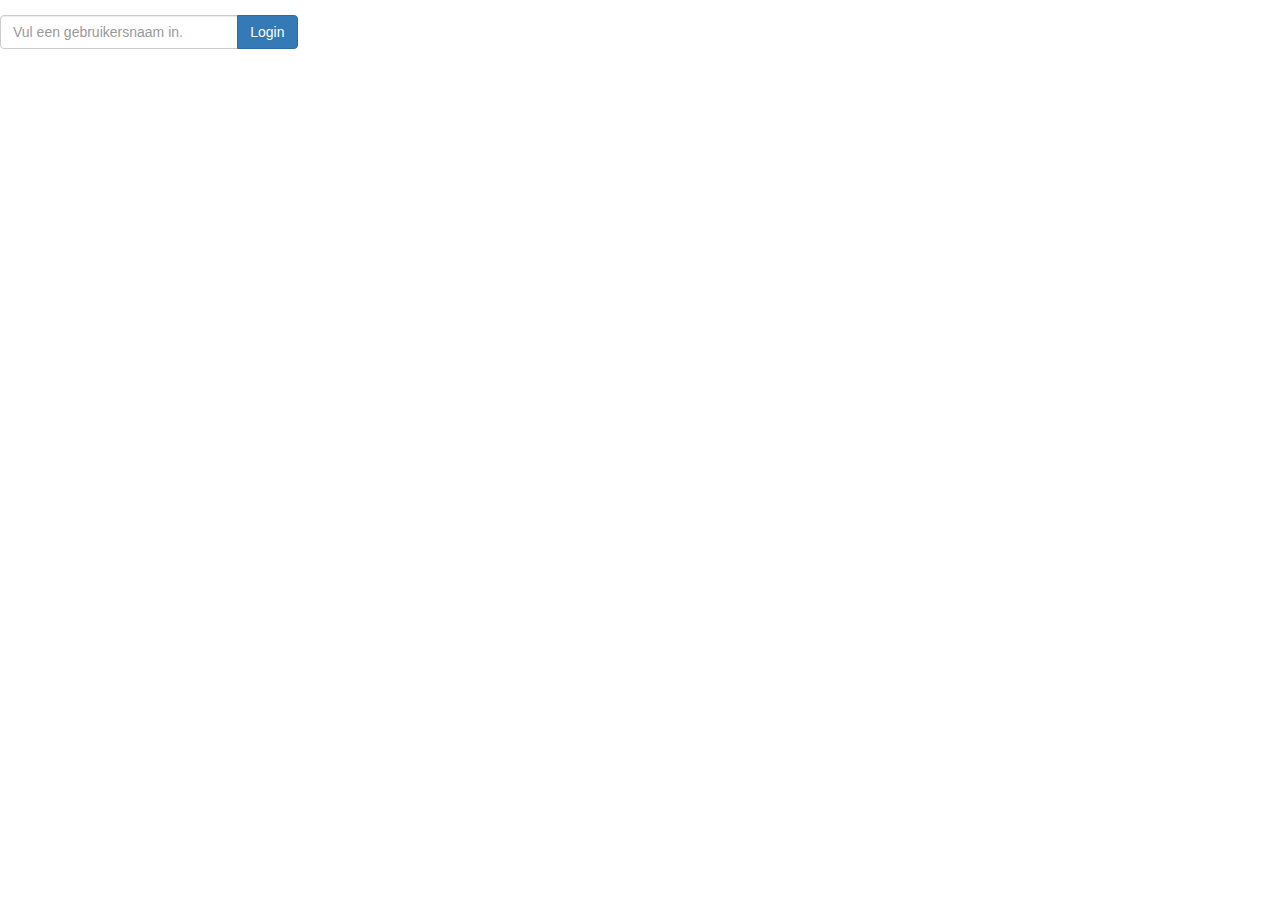
<file: SignalRClient/login.html>
﻿<!DOCTYPE html>
<html>
<head>
    <title></title>
	<meta charset="utf-8" />
    <link rel="stylesheet" type="text/css" href="https://maxcdn.bootstrapcdn.com/bootstrap/3.3.5/css/bootstrap.min.css">
    <link rel="stylesheet" type="text/css" href="includes/style/style.css"> 
</head>
<body>

    <div class="row">
        <div class="col-xs-12 col-md-3">
            <div class="input-group">
                <input type="text" class="form-control" id="username" placeholder="Vul een gebruikersnaam in." />
                <span class="input-group-btn">
                    <button class="btn btn-primary" type="button" id="loginUser">Login</button>
                </span>
            </div>
        </div>
    </div>

</body>
</html>

<!-- Jquery -->
<script src="http://ajax.aspnetcdn.com/ajax/jQuery/jquery-1.11.2.min.js"></script>
<!-- Bootstrap -->
<script src="https://maxcdn.bootstrapcdn.com/bootstrap/3.3.5/js/bootstrap.min.js"></script>
<!-- SignalR dependencies -->
<script src="http://ajax.aspnetcdn.com/ajax/signalr/jquery.signalr-2.2.0.min.js"></script>
<script src="http://localhost:8080/signalr/hubs"></script>
<!-- OTR dependencies -->
<script src="includes/js/OTR/build/dep/salsa20.js"></script>
<script src="includes/js/OTR/build/dep/bigint.js"></script>
<script src="includes/js/OTR/build/dep/crypto.js"></script>
<script src="includes/js/OTR/build/dep/eventemitter.js"></script>
<!-- Load otr.js -->
<script src="includes/js/OTR/build/otr.js"></script>
<!-- Include js/functions.js -->
<script src="includes/js/functions.js"></script>
</file>
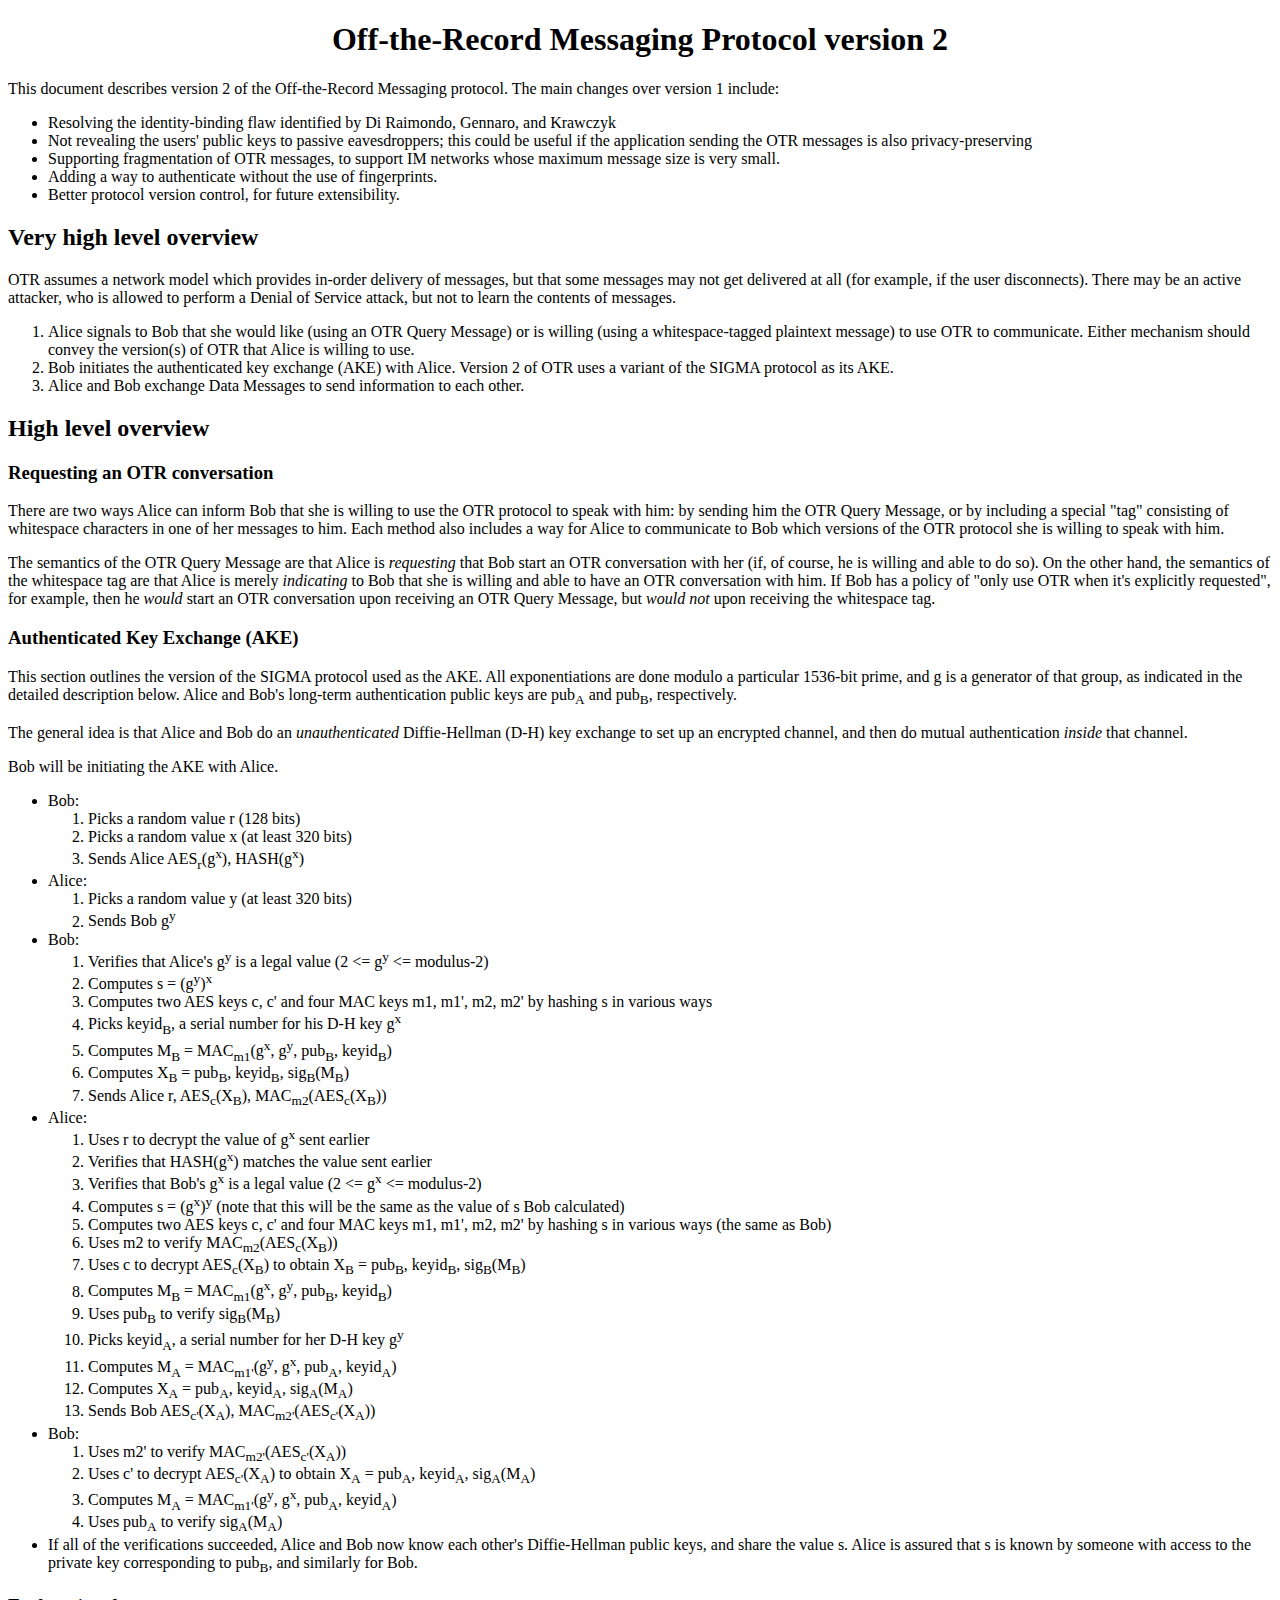
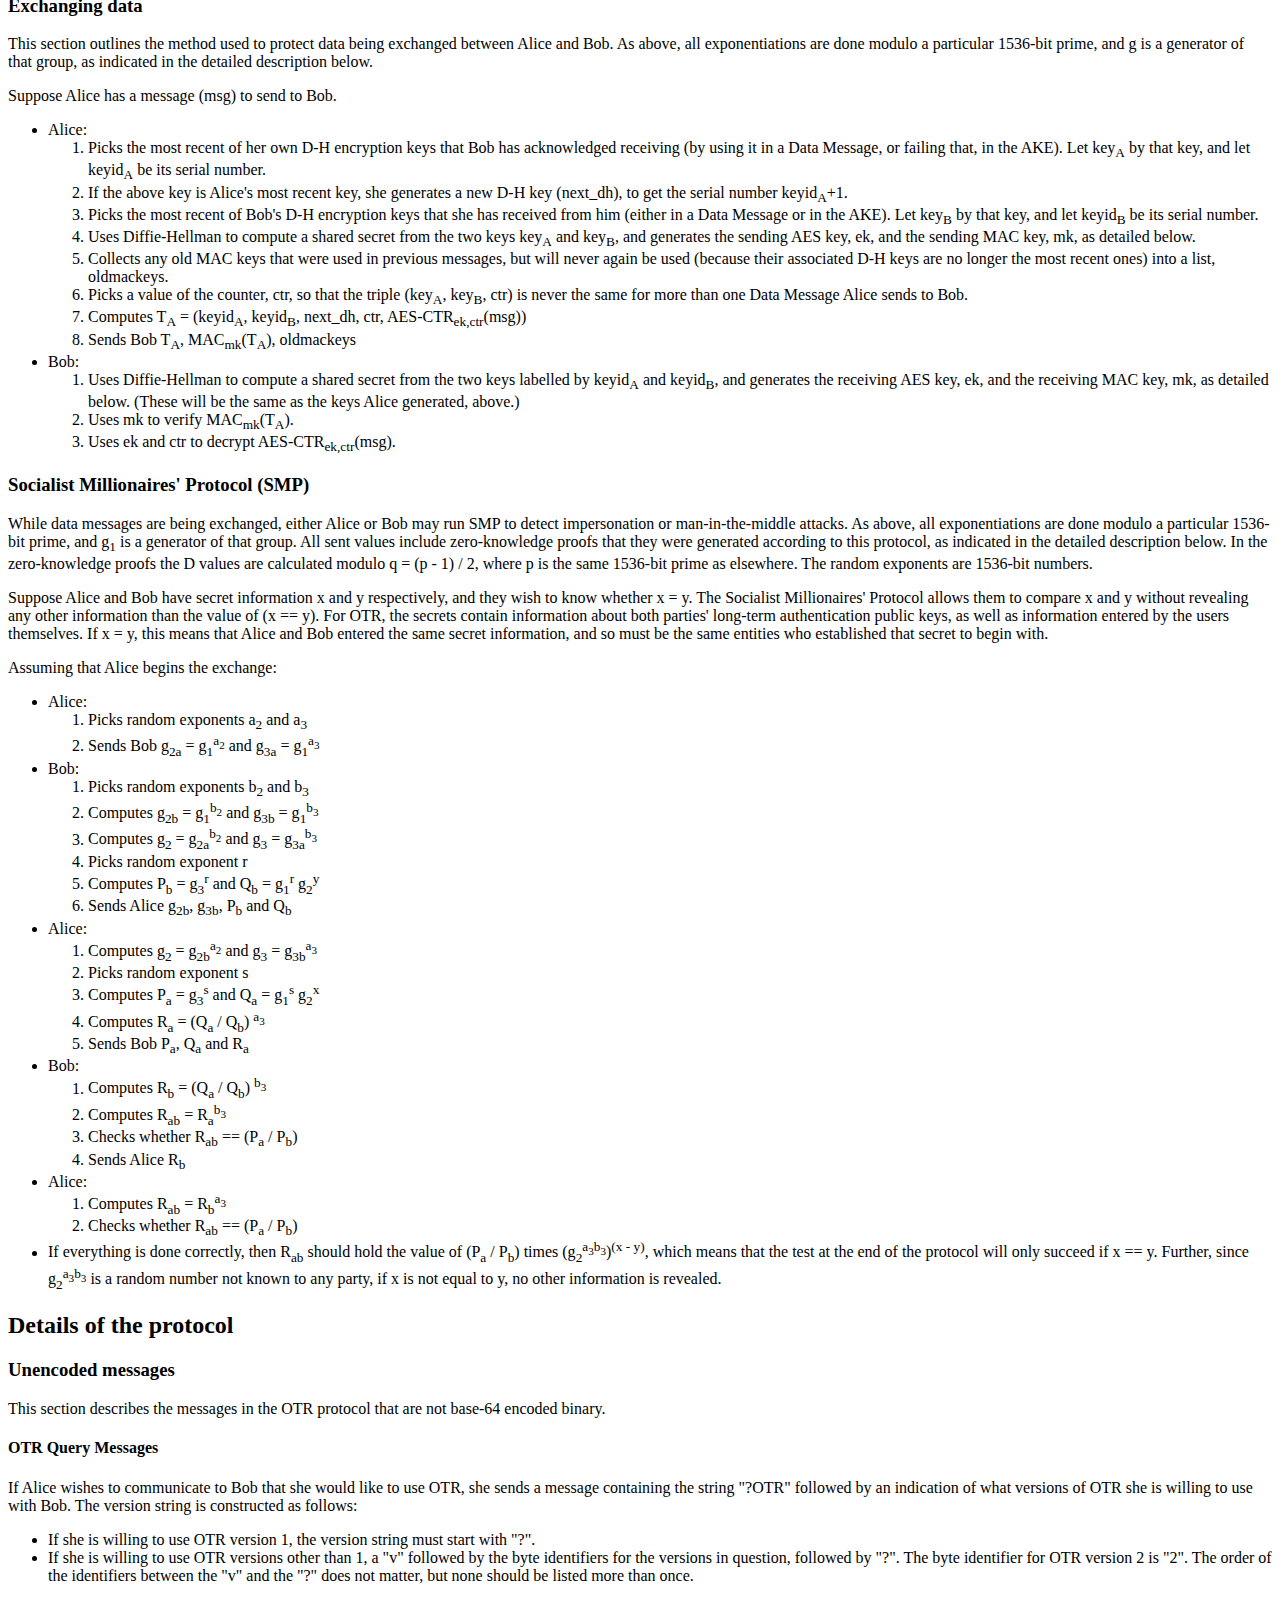
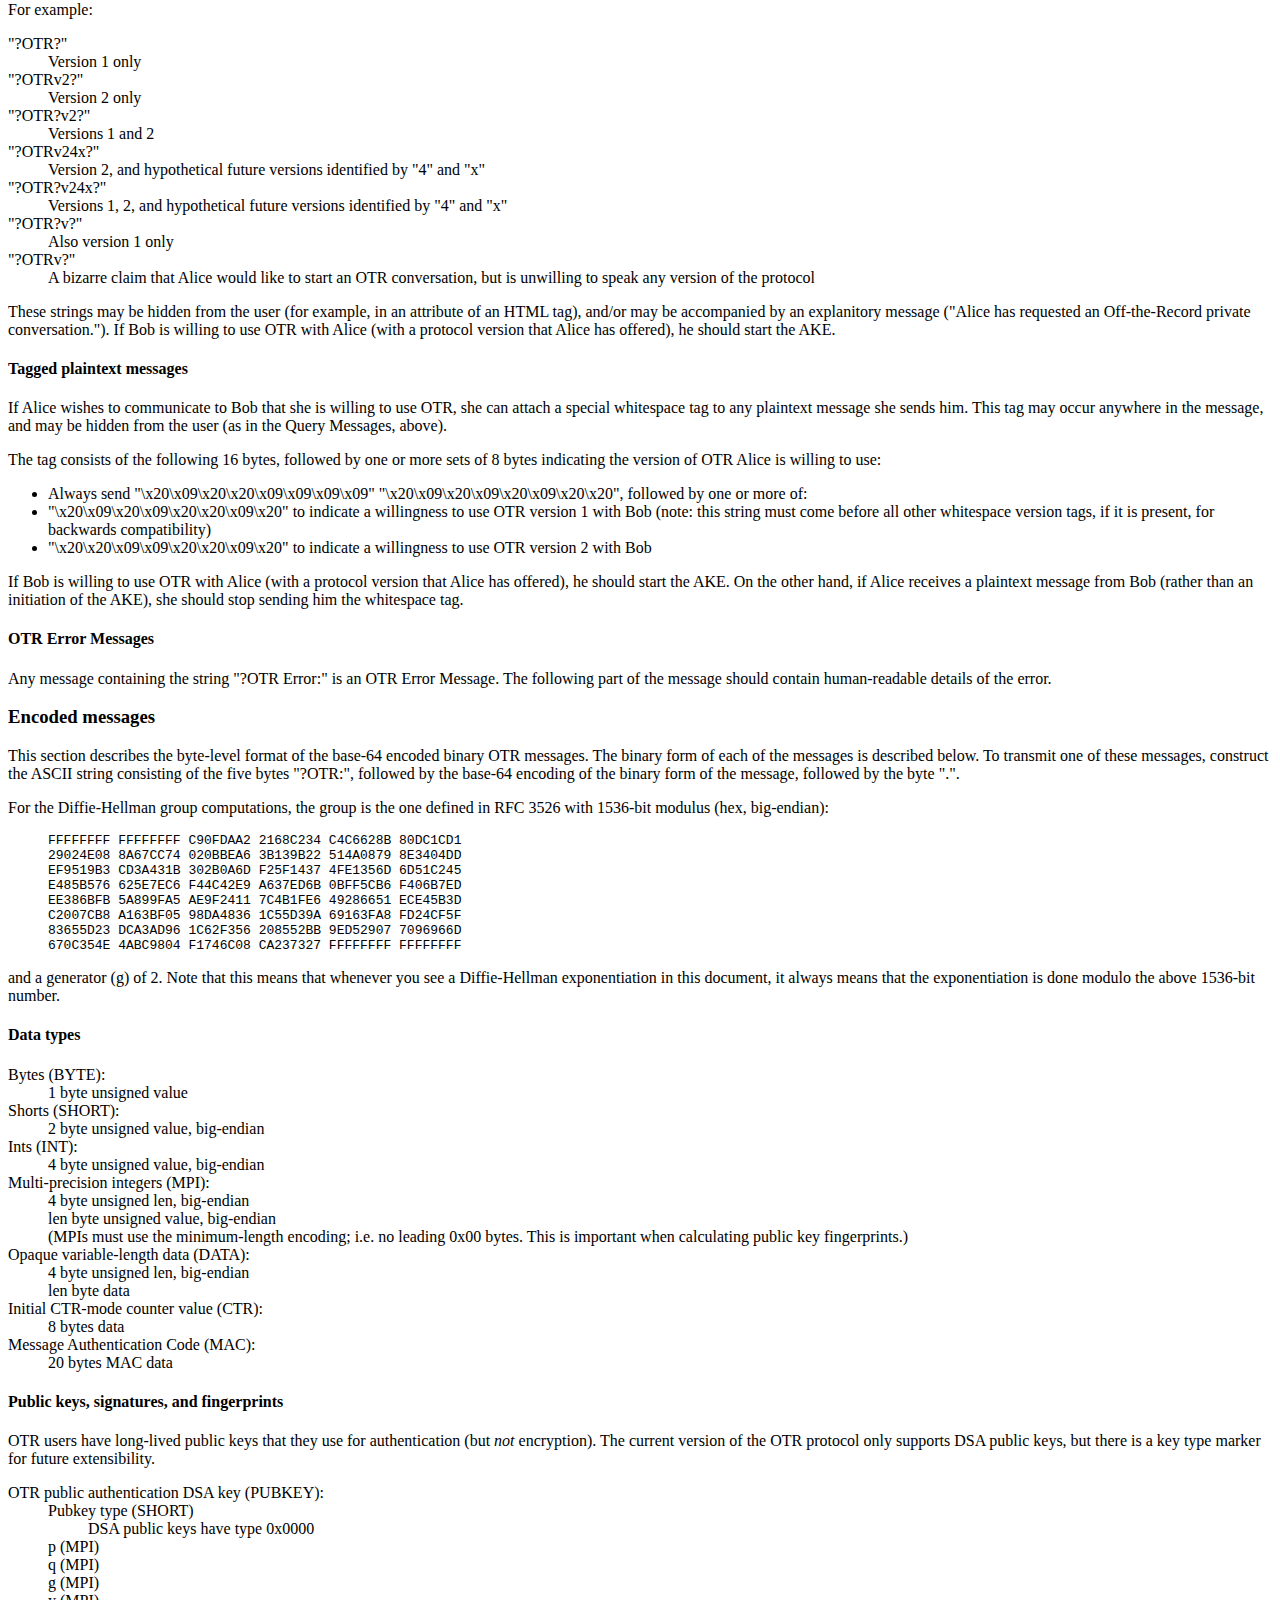
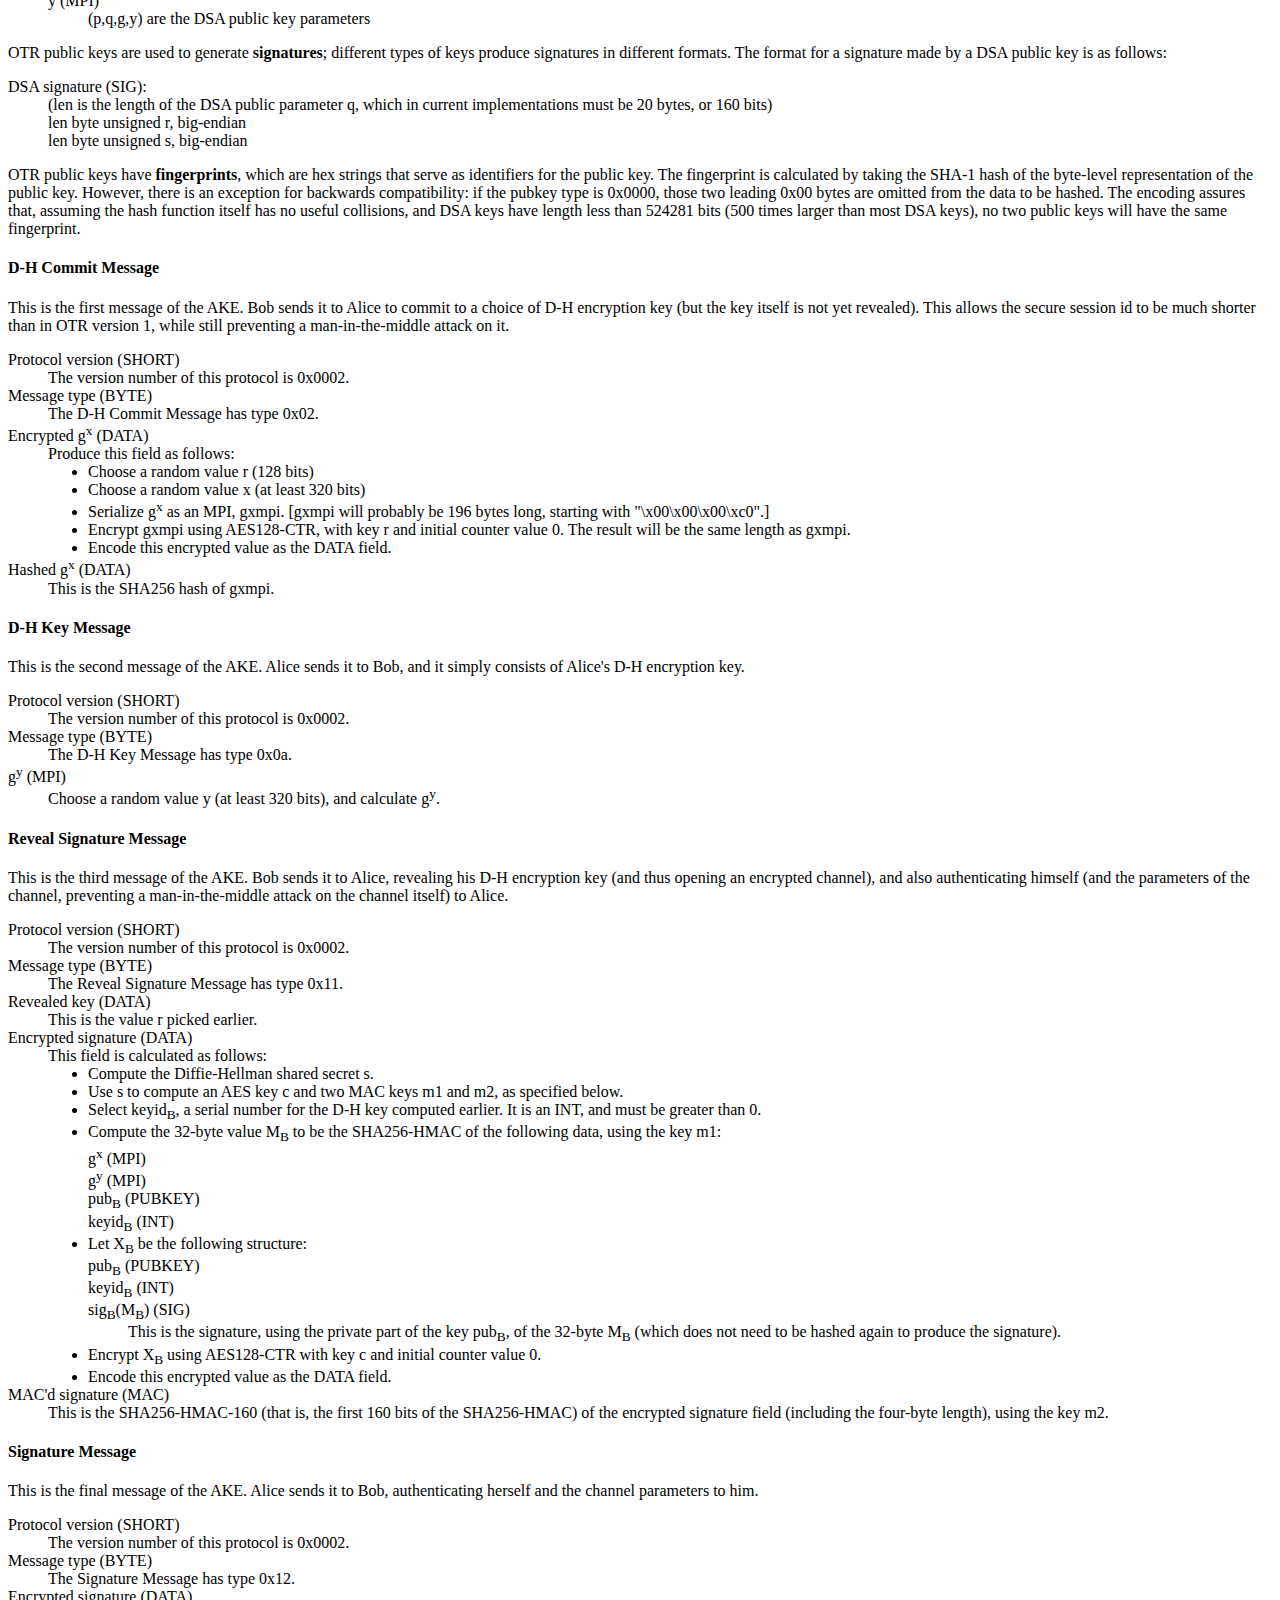
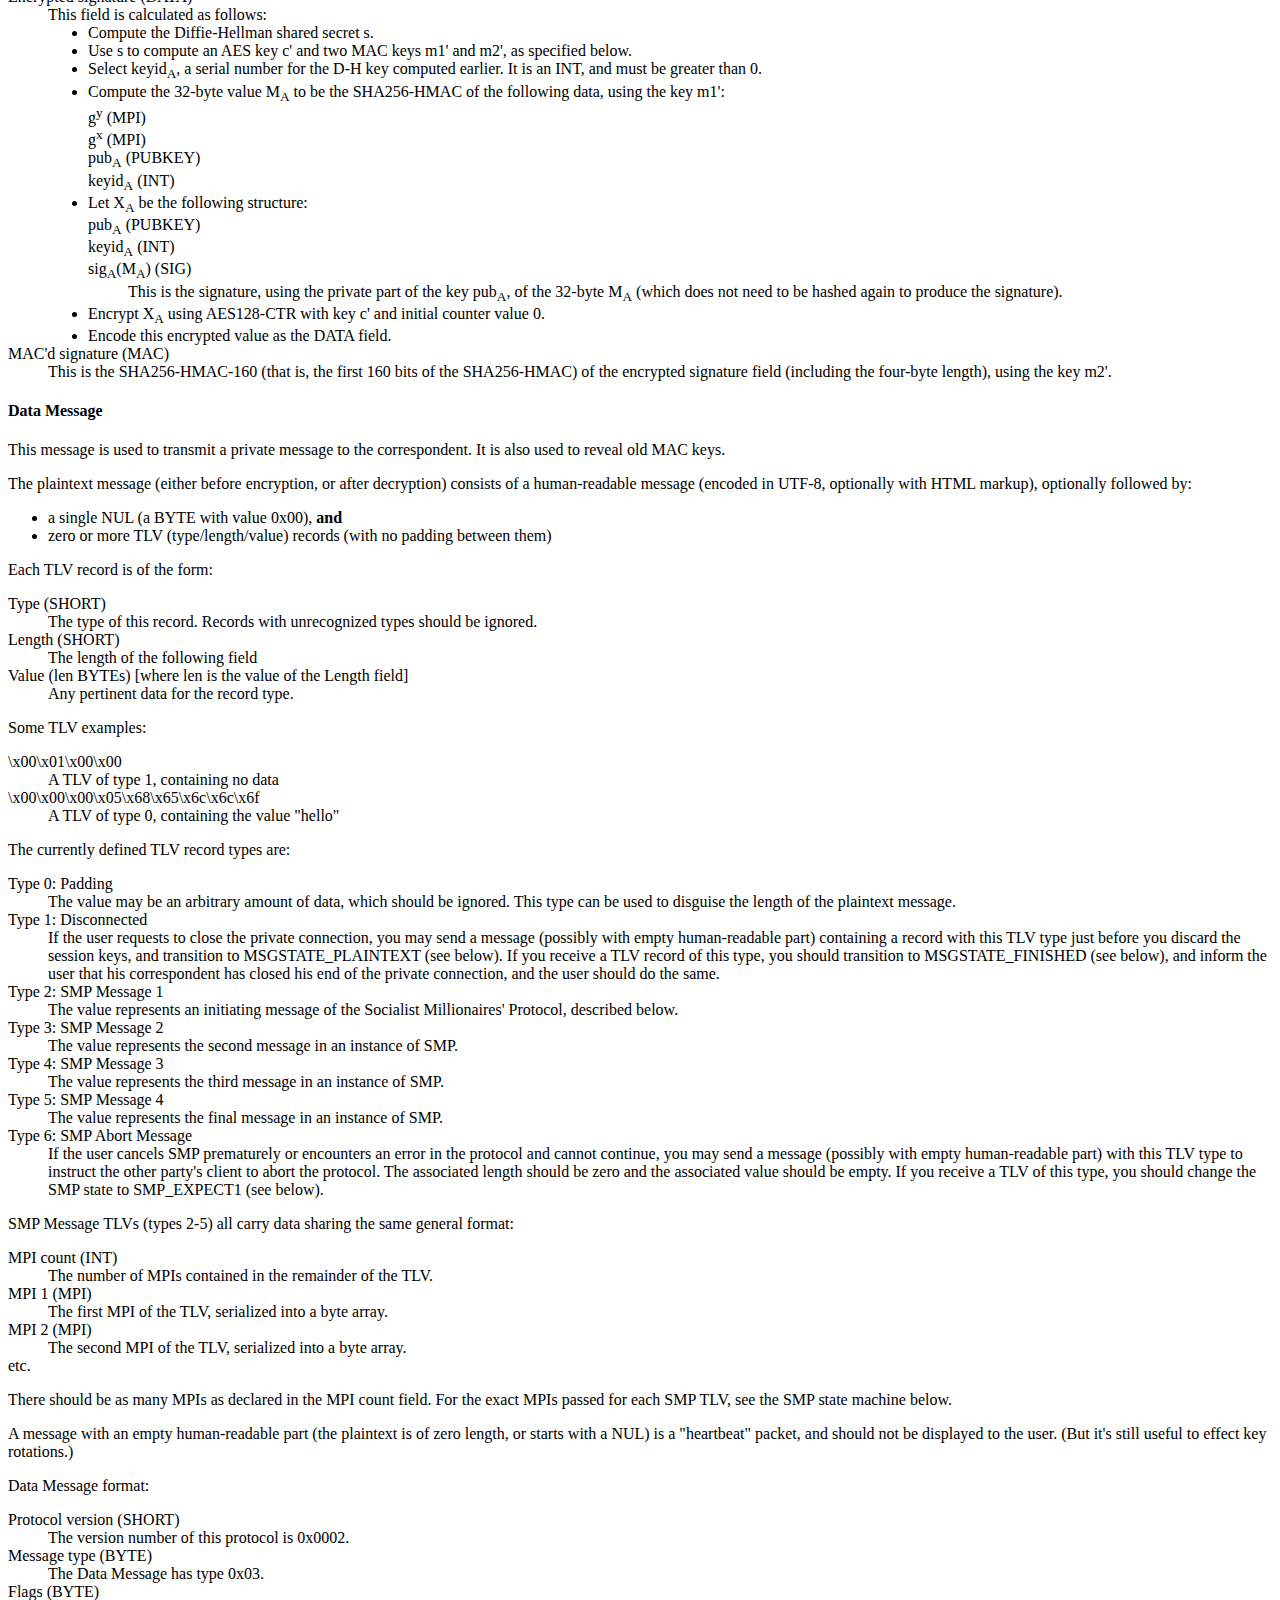
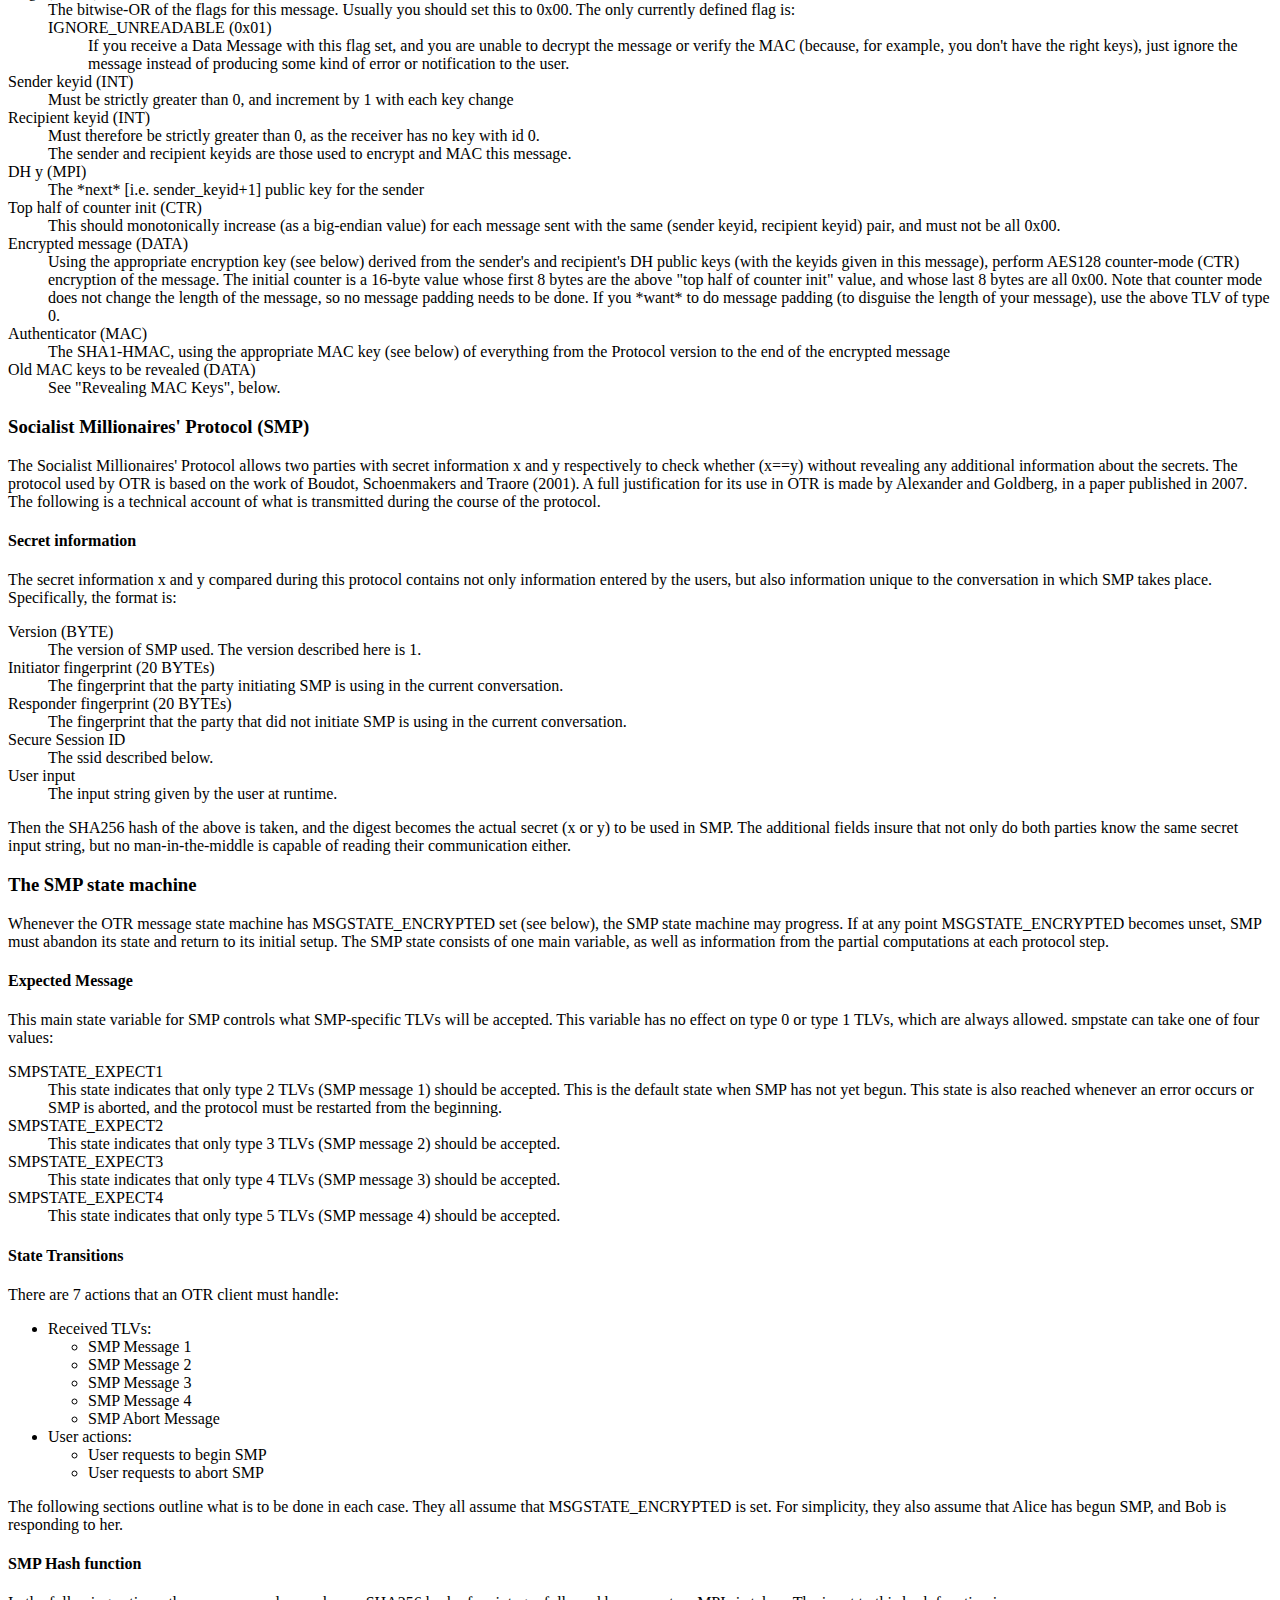
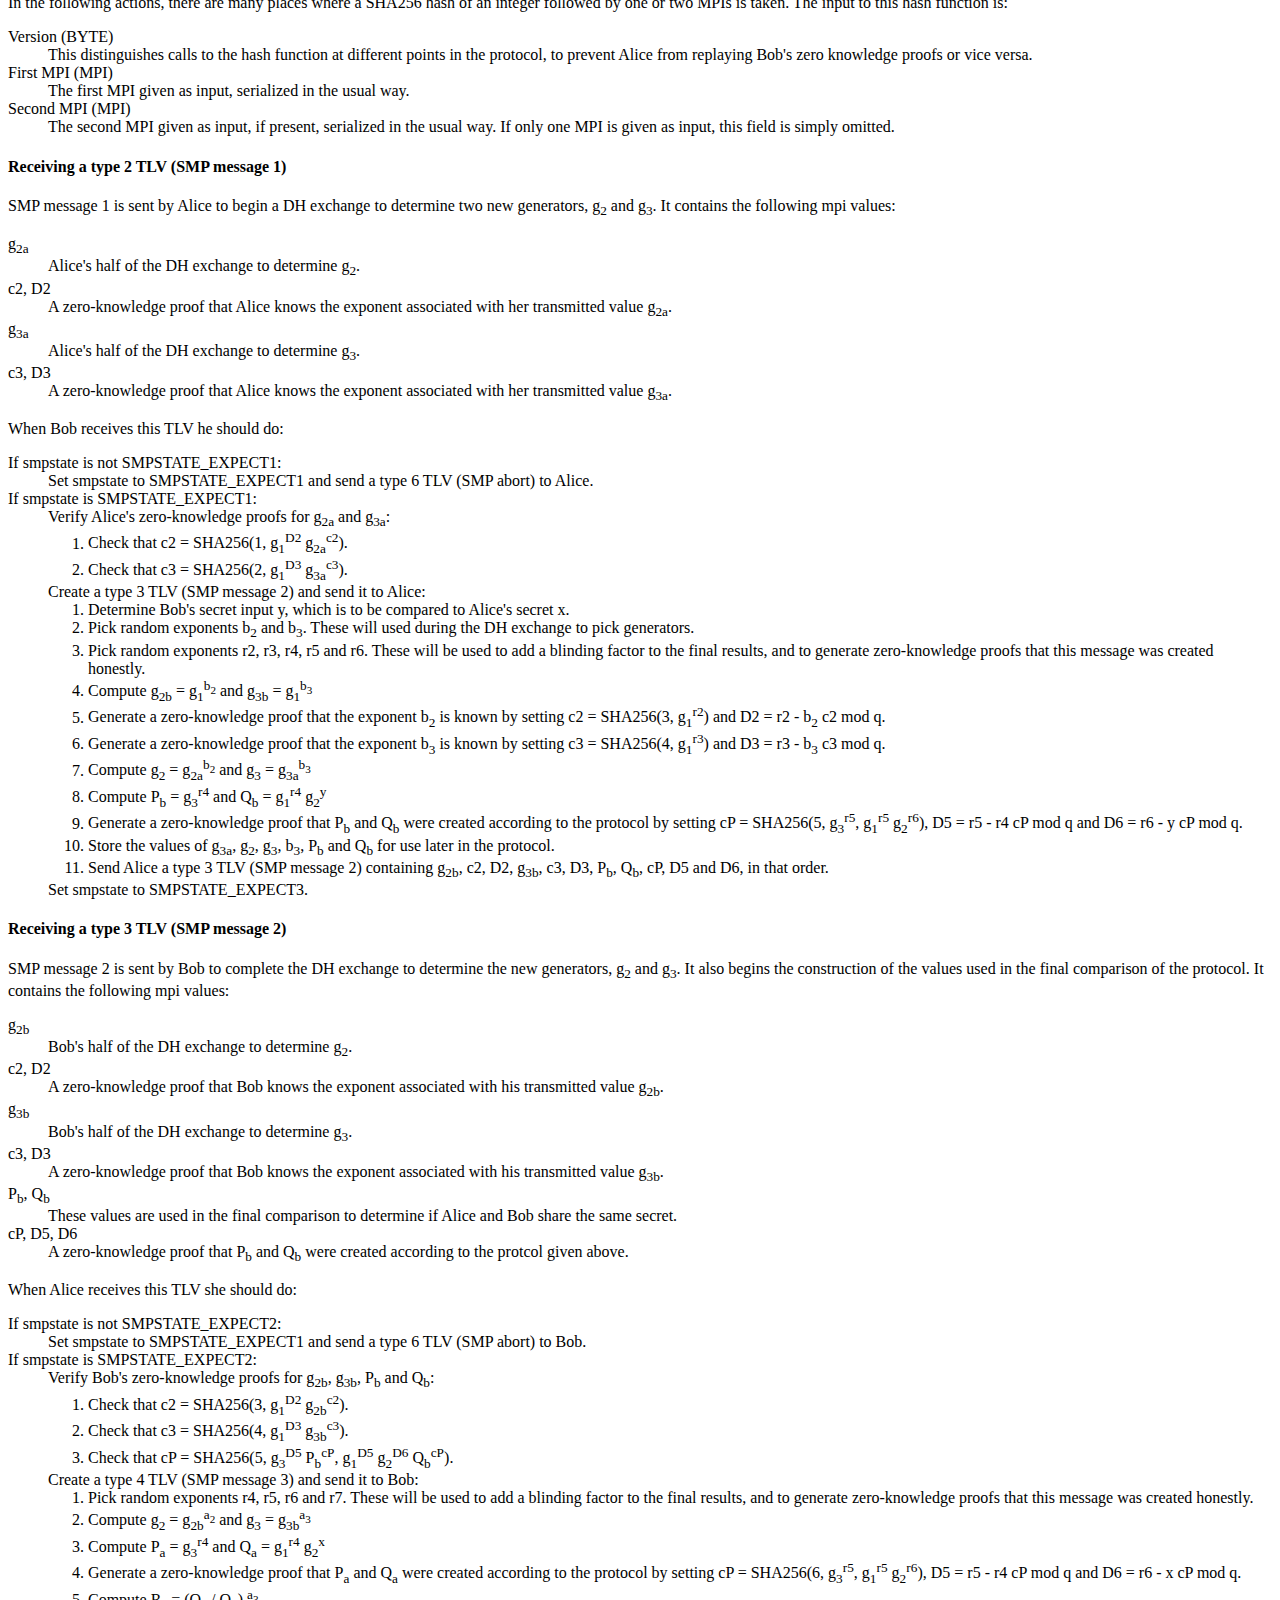
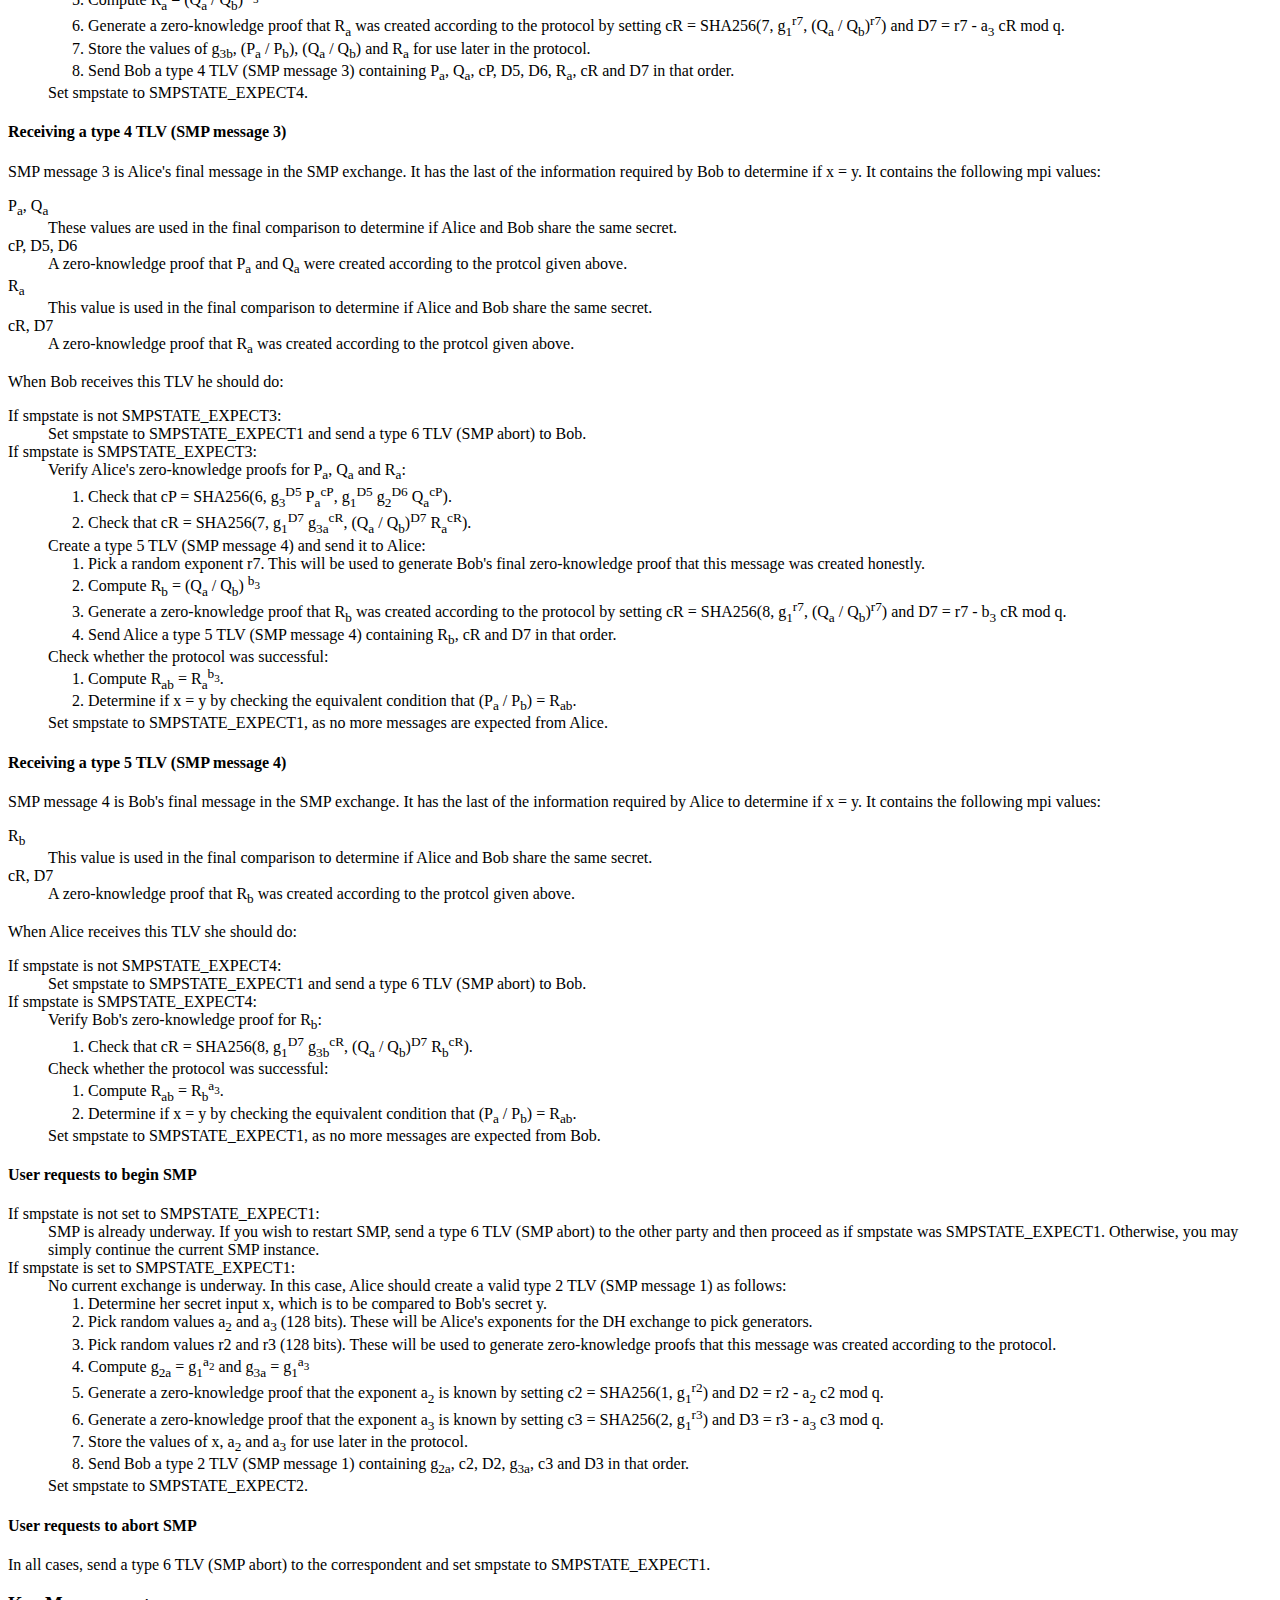
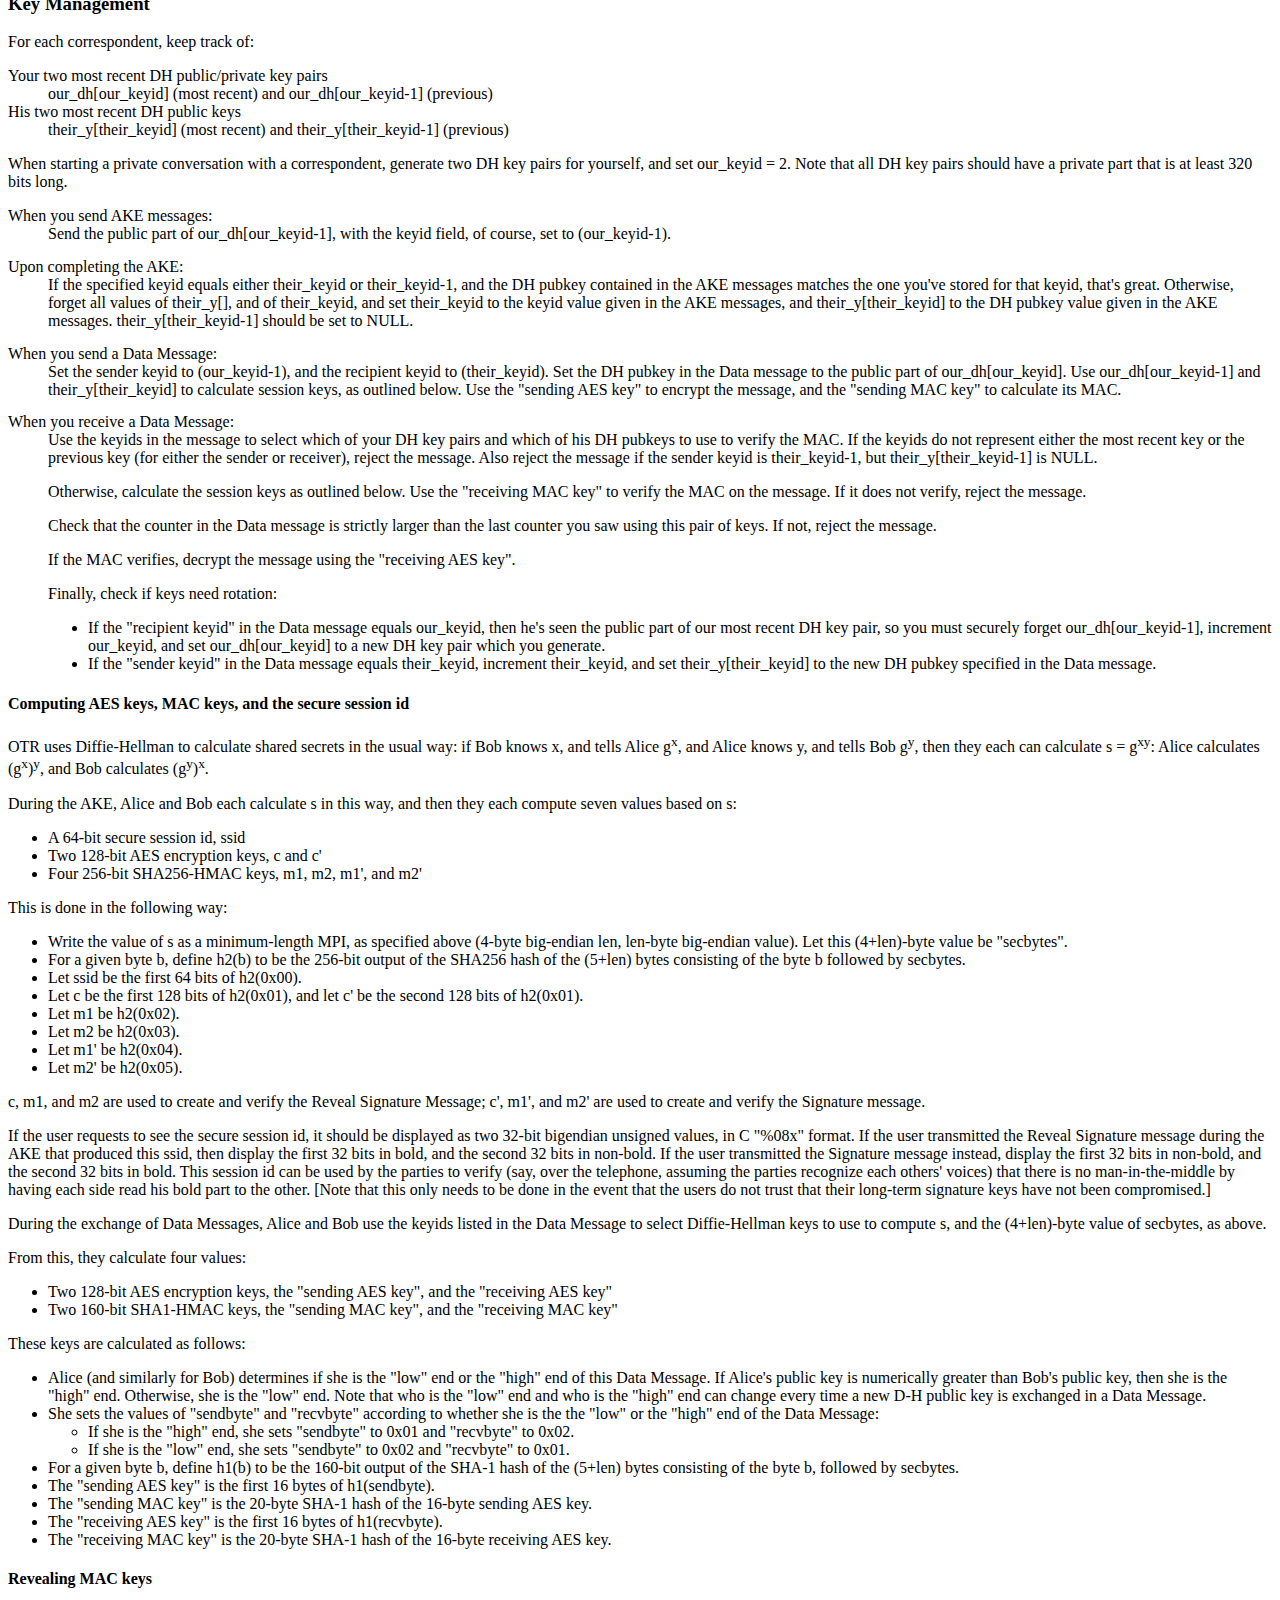
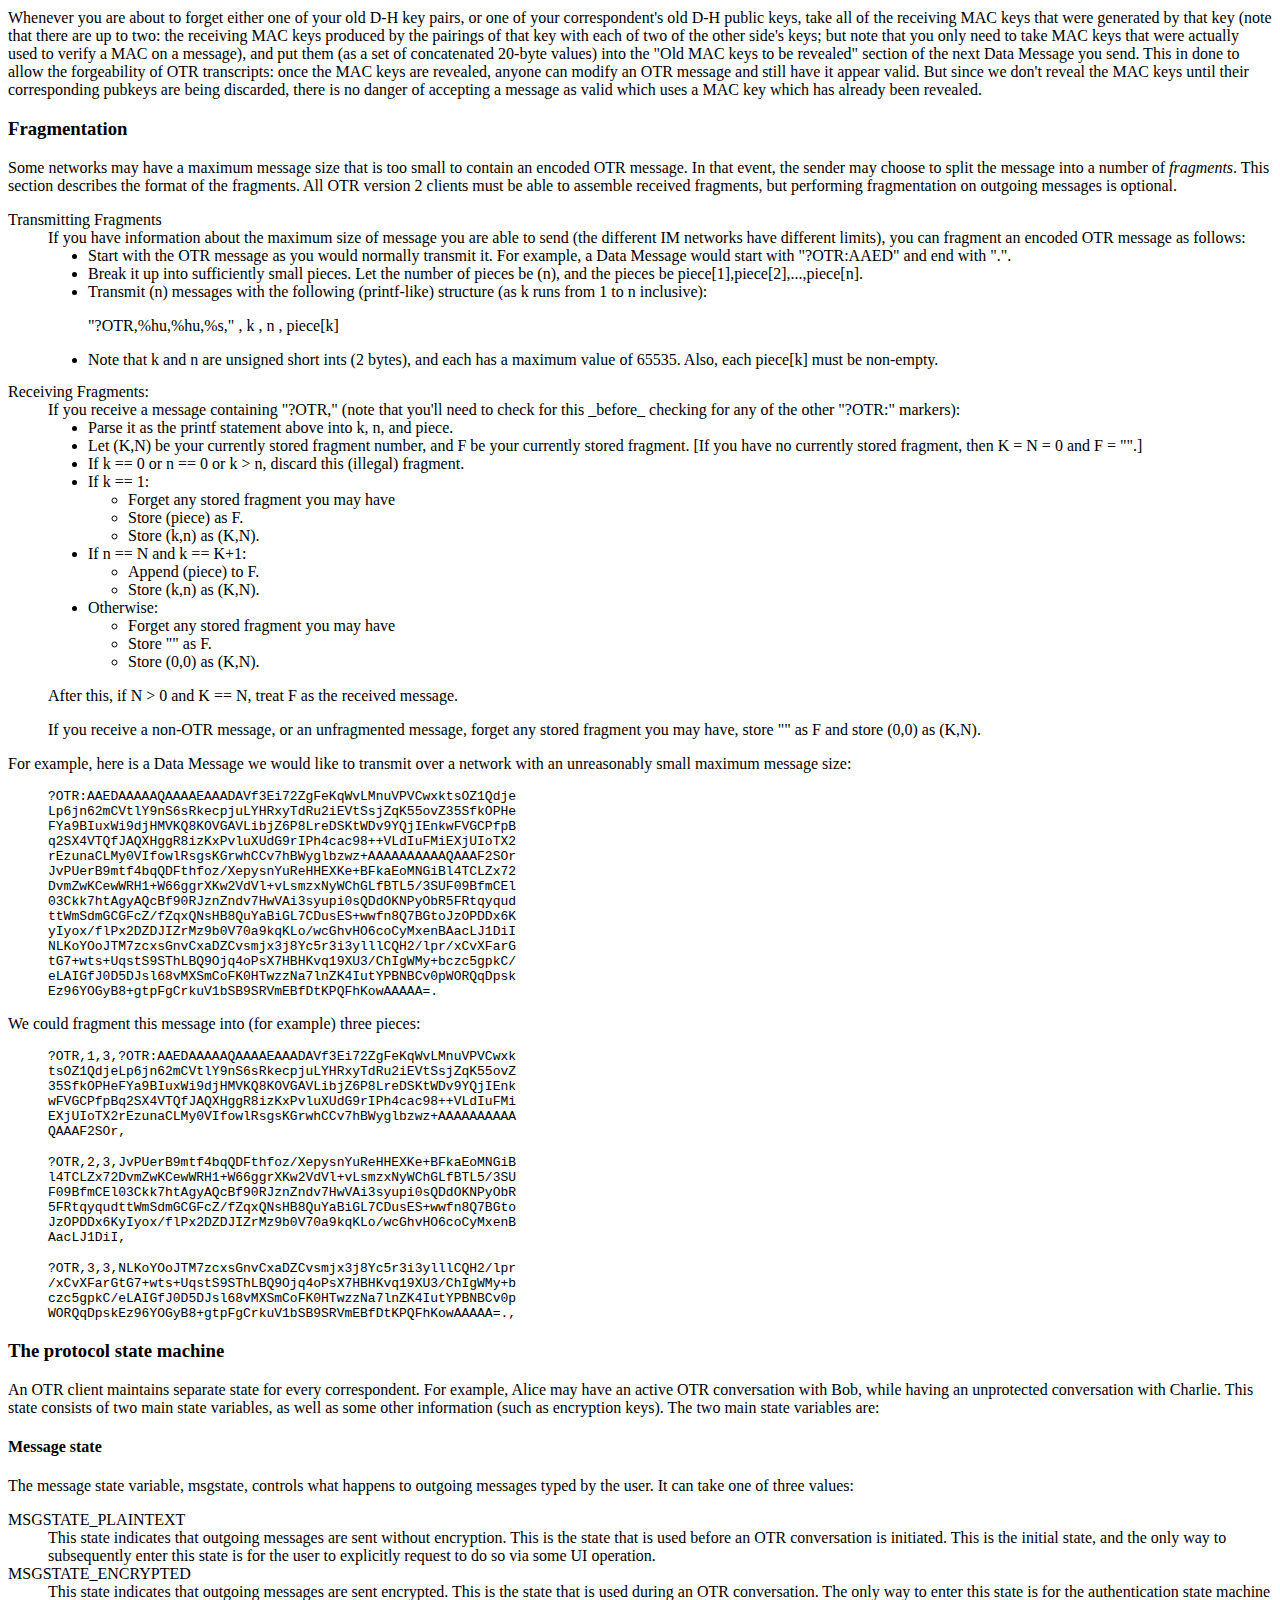
<file: SignalRClient/includes/js/OTR/specs/Off-the-Record Messaging Protocol version 2.html>
<!DOCTYPE html
PUBLIC "-//W3C//DTD XHTML 1.0 Transitional//EN"
"http://www.w3.org/TR/xhtml1/DTD/xhtml1-transitional.dtd">
<html><head>
<title>Off-the-Record Messaging Protocol version 2 - DRAFT</title>
<style type="text/css">
    body { background: white; color: black }
    h1 { text-align: center }
    dd ul.note { list-style: none }
    dl.doublespace dd { margin-bottom: 2ex }
</style>
</head><body>
<h1>Off-the-Record Messaging Protocol version 2</h1>
<p>This document describes version 2 of the Off-the-Record Messaging
protocol.  The main changes over version 1 include:</p>
<ul>
<li>Resolving the identity-binding flaw identified by Di Raimondo,
Gennaro, and Krawczyk</li>
<li>Not revealing the users' public keys to passive eavesdroppers; this
could be useful if the application sending the OTR messages is also
privacy-preserving</li>
<li>Supporting fragmentation of OTR messages, to support IM networks
whose maximum message size is very small.</li>
<li>Adding a way to authenticate without the use of fingerprints.</li>
<li>Better protocol version control, for future extensibility.</li>
</ul>
<h2>Very high level overview</h2>
<p>OTR assumes a network model which provides in-order delivery of
messages, but that some messages may not get delivered at all
(for example, if the user disconnects).  There may be
an active attacker, who is allowed to perform a Denial of
Service attack, but not to learn the contents of messages.</p>
<ol>
<li>Alice signals to Bob that she would like (using an OTR Query Message)
or is willing (using a whitespace-tagged plaintext message) to use OTR
to communicate.  Either mechanism should convey the version(s) of OTR
that Alice is willing to use.</li>
<li>Bob initiates the authenticated key exchange (AKE) with Alice.
Version 2 of OTR uses a variant of the SIGMA protocol as its AKE.</li>
<li>Alice and Bob exchange Data Messages to send information to each
other.</li>
</ol>
<h2>High level overview</h2>
<h3>Requesting an OTR conversation</h3>
<p>There are two ways Alice can inform Bob that she is willing to use
the OTR protocol to speak with him: by sending him the OTR Query Message, 
or by including a special "tag" consisting of whitespace characters in
one of her messages to him.  Each method also includes a way for Alice
to communicate to Bob which versions of the OTR protocol she is willing
to speak with him.</p>
<p>The semantics of the OTR Query Message are that Alice is
<em>requesting</em> that Bob start an OTR conversation with her (if, of
course, he is willing and able to do so).  On the other hand, the
semantics of the whitespace tag are that Alice is merely
<em>indicating</em> to Bob that she is willing and able to have an OTR
conversation with him.  If Bob has a policy of "only use OTR when it's
explicitly requested", for example, then he <em>would</em> start an OTR
conversation upon receiving an OTR Query Message, but <em>would not</em>
upon receiving the whitespace tag.</p>
<h3>Authenticated Key Exchange (AKE)</h3>
<p>This section outlines the version of the SIGMA protocol used as the
AKE.  All exponentiations are done modulo a particular 1536-bit prime,
and g is a generator of that group, as indicated in the detailed
description below.  Alice and Bob's long-term authentication public keys
are pub<sub>A</sub> and pub<sub>B</sub>, respectively.</p>
<p>The general idea is that Alice and Bob do an <em>unauthenticated</em>
Diffie-Hellman (D-H) key exchange to set up an encrypted channel, and
then do mutual authentication <em>inside</em> that channel.</p>
<p>Bob will be initiating the AKE with Alice.</p>
<ul>
<li>Bob:
<ol>
<li>Picks a random value r (128 bits)</li>
<li>Picks a random value x (at least 320 bits)</li>
<li>Sends Alice AES<sub>r</sub>(g<sup>x</sup>), HASH(g<sup>x</sup>)</li>
</ol></li>
<li>Alice:
<ol>
<li>Picks a random value y (at least 320 bits)</li>
<li>Sends Bob g<sup>y</sup></li>
</ol></li>
<li>Bob:
<ol>
<li>Verifies that Alice's g<sup>y</sup> is a legal value (2 &lt;=
g<sup>y</sup> &lt;= modulus-2)</li>
<li>Computes s = (g<sup>y</sup>)<sup>x</sup></li>
<li>Computes two AES keys c, c' and four MAC keys m1, m1', m2, m2' by
hashing s in various ways</li>
<li>Picks keyid<sub>B</sub>, a serial number for his D-H key
g<sup>x</sup></li>
<li>Computes M<sub>B</sub> = MAC<sub>m1</sub>(g<sup>x</sup>, g<sup>y</sup>,
pub<sub>B</sub>, keyid<sub>B</sub>)</li>
<li>Computes X<sub>B</sub> = pub<sub>B</sub>, keyid<sub>B</sub>,
sig<sub>B</sub>(M<sub>B</sub>)</li>
<li>Sends Alice r, AES<sub>c</sub>(X<sub>B</sub>),
MAC<sub>m2</sub>(AES<sub>c</sub>(X<sub>B</sub>))</li>
</ol></li>
<li>Alice:
<ol>
<li>Uses r to decrypt the value of g<sup>x</sup> sent earlier</li>
<li>Verifies that HASH(g<sup>x</sup>) matches the value sent earlier</li>
<li>Verifies that Bob's g<sup>x</sup> is a legal value (2 &lt;=
g<sup>x</sup> &lt;= modulus-2)</li>
<li>Computes s = (g<sup>x</sup>)<sup>y</sup> (note that this will be the
same as the value of s Bob calculated)</li>
<li>Computes two AES keys c, c' and four MAC keys m1, m1', m2, m2' by
hashing s in various ways (the same as Bob)</li>
<li>Uses m2 to verify MAC<sub>m2</sub>(AES<sub>c</sub>(X<sub>B</sub>))</li>
<li>Uses c to decrypt AES<sub>c</sub>(X<sub>B</sub>) to obtain
X<sub>B</sub> = pub<sub>B</sub>, keyid<sub>B</sub>,
sig<sub>B</sub>(M<sub>B</sub>)</li>
<li>Computes M<sub>B</sub> = MAC<sub>m1</sub>(g<sup>x</sup>,
g<sup>y</sup>, pub<sub>B</sub>, keyid<sub>B</sub>)</li>
<li>Uses pub<sub>B</sub> to verify sig<sub>B</sub>(M<sub>B</sub>)</li>

<li>Picks keyid<sub>A</sub>, a serial number for her D-H key
g<sup>y</sup></li>
<li>Computes M<sub>A</sub> = MAC<sub>m1'</sub>(g<sup>y</sup>, g<sup>x</sup>,
pub<sub>A</sub>, keyid<sub>A</sub>)</li>
<li>Computes X<sub>A</sub> = pub<sub>A</sub>, keyid<sub>A</sub>,
sig<sub>A</sub>(M<sub>A</sub>)</li>
<li>Sends Bob AES<sub>c'</sub>(X<sub>A</sub>),
MAC<sub>m2'</sub>(AES<sub>c'</sub>(X<sub>A</sub>))</li>
</ol></li>
<li>Bob:
<ol>
<li>Uses m2' to verify MAC<sub>m2'</sub>(AES<sub>c'</sub>(X<sub>A</sub>))</li>
<li>Uses c' to decrypt AES<sub>c'</sub>(X<sub>A</sub>) to obtain
X<sub>A</sub> = pub<sub>A</sub>, keyid<sub>A</sub>,
sig<sub>A</sub>(M<sub>A</sub>)</li>
<li>Computes M<sub>A</sub> = MAC<sub>m1'</sub>(g<sup>y</sup>,
g<sup>x</sup>, pub<sub>A</sub>, keyid<sub>A</sub>)</li>
<li>Uses pub<sub>A</sub> to verify sig<sub>A</sub>(M<sub>A</sub>)</li>
</ol></li>
<li>If all of the verifications succeeded, Alice and Bob now know each
other's Diffie-Hellman public keys, and share the value s.  Alice is
assured that s is known by someone with access to the private key
corresponding to pub<sub>B</sub>, and similarly for Bob.</li>
</ul>
<h3>Exchanging data</h3>
<p>This section outlines the method used to protect data being exchanged
between Alice and Bob.  As above, all exponentiations are done modulo
a particular 1536-bit prime, and g is a generator of
that group, as indicated in the detailed description below.</p>
<p>Suppose Alice has a message (msg) to send to Bob.</p>
<ul>
<li>Alice:
<ol>
<li>Picks the most recent of her own D-H encryption keys that Bob has
acknowledged receiving (by using it in a Data Message, or failing that,
in the AKE).  Let key<sub>A</sub> by that key, and let keyid<sub>A</sub>
be its serial number.</li>
<li>If the above key is Alice's most recent key, she generates a new D-H key 
(next_dh), to get the serial number keyid<sub>A</sub>+1.</li>
<li>Picks the most recent of Bob's D-H encryption keys that she has
received from him (either in a Data Message or in the AKE).  Let
key<sub>B</sub> by that key, and let keyid<sub>B</sub> be its serial
number.</li>
<li>Uses Diffie-Hellman to compute a shared secret from the two keys
key<sub>A</sub> and key<sub>B</sub>, and generates the
sending AES key, ek, and the sending MAC key, mk, as detailed
below.</li>
<li>Collects any old MAC keys that were used in previous messages, but
will never again be used (because their associated D-H keys are no
longer the most recent ones) into a list, oldmackeys.</li>
<li>Picks a value of the counter, ctr, so that the triple
(key<sub>A</sub>, key<sub>B</sub>, ctr) is never the same for more
than one Data Message Alice sends to Bob.</li>
<li>Computes T<sub>A</sub> = (keyid<sub>A</sub>, keyid<sub>B</sub>, next_dh,
ctr, AES-CTR<sub>ek,ctr</sub>(msg))</li>
<li>Sends Bob T<sub>A</sub>, MAC<sub>mk</sub>(T<sub>A</sub>),
oldmackeys</li>
</ol></li>
<li>Bob:
<ol>
<li>Uses Diffie-Hellman to compute a shared secret from the two keys
labelled by keyid<sub>A</sub> and keyid<sub>B</sub>, and generates the
receiving AES key, ek, and the receiving MAC key, mk, as detailed
below.  (These will be the same as the keys Alice generated, above.)</li>
<li>Uses mk to verify MAC<sub>mk</sub>(T<sub>A</sub>).</li>
<li>Uses ek and ctr to decrypt
AES-CTR<sub>ek,ctr</sub>(msg).</li>
</ol>
</li>
</ul>
<h3>Socialist Millionaires' Protocol (SMP)</h3>
<p>While data messages are being exchanged, either Alice or Bob may
run SMP to detect impersonation or man-in-the-middle attacks.
As above, all exponentiations are done modulo a particular 1536-bit
prime, and g<sub>1</sub> is a generator of that group.  All sent values
include zero-knowledge proofs that they were generated according to
this protocol, as indicated in the detailed description below.
In the zero-knowledge proofs the D values are calculated modulo
q = (p - 1) / 2, where p is the same 1536-bit prime as elsewhere.
The random exponents are 1536-bit numbers.</p>
<p>Suppose Alice and Bob have secret information x and y respectively,
and they wish to know whether x = y.  The Socialist Millionaires' Protocol
allows them to compare x and y without revealing any other information
than the value of (x == y).  For OTR, the secrets contain
information about both parties' long-term authentication public keys,
as well as information entered by the users themselves.  If x = y,
this means that Alice and Bob entered the same secret information, and
so must be the same entities who established that secret to begin with.</p>
<p>Assuming that Alice begins the exchange:</p>
<ul>
<li>Alice:
<ol>
<li>Picks random exponents a<sub>2</sub> and a<sub>3</sub></li>
<li>Sends Bob g<sub>2a</sub> = g<sub>1</sub><sup>a<sub>2</sub></sup> and
g<sub>3a</sub> = g<sub>1</sub><sup>a<sub>3</sub></sup></li>
</ol></li>
<li>Bob:
<ol>
<li>Picks random exponents b<sub>2</sub> and b<sub>3</sub></li>
<li>Computes g<sub>2b</sub> = g<sub>1</sub><sup>b<sub>2</sub></sup> and
g<sub>3b</sub> = g<sub>1</sub><sup>b<sub>3</sub></sup></li>
<li>Computes g<sub>2</sub> = g<sub>2a</sub><sup>b<sub>2</sub></sup> and
g<sub>3</sub> = g<sub>3a</sub><sup>b<sub>3</sub></sup></li>
<li>Picks random exponent r</li>
<li>Computes P<sub>b</sub> = g<sub>3</sub><sup>r</sup> and
Q<sub>b</sub> = g<sub>1</sub><sup>r</sup> g<sub>2</sub><sup>y</sup></li>
<li>Sends Alice g<sub>2b</sub>, g<sub>3b</sub>, P<sub>b</sub> and
Q<sub>b</sub></li>
</ol></li>
<li>Alice:
<ol>
<li>Computes g<sub>2</sub> = g<sub>2b</sub><sup>a<sub>2</sub></sup> and
g<sub>3</sub> = g<sub>3b</sub><sup>a<sub>3</sub></sup></li>
<li>Picks random exponent s</li>
<li>Computes P<sub>a</sub> = g<sub>3</sub><sup>s</sup> and
Q<sub>a</sub> = g<sub>1</sub><sup>s</sup> g<sub>2</sub><sup>x</sup></li>
<li>Computes R<sub>a</sub> = (Q<sub>a</sub> / Q<sub>b</sub>)
<sup>a<sub>3</sub></sup></li>
<li>Sends Bob P<sub>a</sub>, Q<sub>a</sub> and R<sub>a</sub></li>
</ol></li>
<li>Bob:
<ol>
<li>Computes R<sub>b</sub> = (Q<sub>a</sub> / Q<sub>b</sub>)
<sup>b<sub>3</sub></sup></li>
<li>Computes R<sub>ab</sub> = R<sub>a</sub><sup>b<sub>3</sub></sup></li>
<li>Checks whether R<sub>ab</sub> == (P<sub>a</sub> / P<sub>b</sub>)</li>
<li>Sends Alice R<sub>b</sub></li>
</ol></li>
<li>Alice:
<ol>
<li>Computes R<sub>ab</sub> = R<sub>b</sub><sup>a<sub>3</sub></sup></li>
<li>Checks whether R<sub>ab</sub> == (P<sub>a</sub> / P<sub>b</sub>)</li>
</ol></li>
<li>If everything is done correctly, then R<sub>ab</sub> should hold the
value of (P<sub>a</sub> / P<sub>b</sub>) times
(g<sub>2</sub><sup>a<sub>3</sub>b<sub>3</sub></sup>)<sup>(x - y)</sup>, which means that the test at the end of
the protocol will only succeed if x == y. Further, since
g<sub>2</sub><sup>a<sub>3</sub>b<sub>3</sub></sup> is a random number
not known to any party, if x is not equal to y, no other information is
revealed.</li>
</ul>
<h2>Details of the protocol</h2>
<h3>Unencoded messages</h3>
<p>This section describes the messages in the OTR protocol that are not
base-64 encoded binary.</p>
<h4>OTR Query Messages</h4>
<p>If Alice wishes to communicate to Bob that she would like to use OTR,
she sends a message containing the string "?OTR" followed by an
indication of what versions of OTR she is willing to use with Bob.  The
version string is constructed as follows:</p>
<ul>
<li>If she is willing to use OTR version 1, the version string must
start with "?".</li>
<li>If she is willing to use OTR versions other than 1, a "v" followed
by the byte identifiers for the versions in question, followed by "?".
The byte identifier for OTR version 2 is "2".  The order of the
identifiers between the "v" and the "?" does not matter, but none should
be listed more than once.</li>
</ul>
<p>For example:</p>
<dl>
<dt>"?OTR?"</dt>
<dd>Version 1 only</dd>
<dt>"?OTRv2?"</dt>
<dd>Version 2 only</dd>
<dt>"?OTR?v2?"</dt>
<dd>Versions 1 and 2</dd>
<dt>"?OTRv24x?"</dt>
<dd>Version 2, and hypothetical future versions identified by "4" and
"x"</dd>
<dt>"?OTR?v24x?"</dt>
<dd>Versions 1, 2, and hypothetical future versions identified by "4" and
"x"</dd>
<dt>"?OTR?v?"</dt>
<dd>Also version 1 only</dd>
<dt>"?OTRv?"</dt>
<dd>A bizarre claim that Alice would like to start an OTR conversation,
but is unwilling to speak any version of the protocol</dd>
</dl>
<p>These strings may be hidden from the user (for example, in
an attribute of an HTML tag), and/or may be accompanied by an
explanitory message ("Alice has requested an Off-the-Record private
conversation.").  If Bob is willing to use OTR with Alice (with a
protocol version that Alice has offered), he should start the AKE.</p>
<h4>Tagged plaintext messages</h4>
<p>If Alice wishes to communicate to Bob that she is willing to use OTR,
she can attach a special whitespace tag to any plaintext message she
sends him.  This tag may occur anywhere in the message, and may be
hidden from the user (as in the Query Messages, above).</p>
<p>The tag consists of the following 16 bytes, followed by one or more
sets of 8 bytes indicating the version of OTR Alice is willing to
use:</p>
<ul>
<li>Always send "\x20\x09\x20\x20\x09\x09\x09\x09"
"\x20\x09\x20\x09\x20\x09\x20\x20", followed by one or more of:</li>
<li>"\x20\x09\x20\x09\x20\x20\x09\x20" to indicate a willingness to use
OTR version 1 with Bob (note: this string must come before all other
whitespace version tags, if it is present, for backwards
compatibility)</li>
<li>"\x20\x20\x09\x09\x20\x20\x09\x20" to indicate a willingness to use
OTR version 2 with Bob</li>
</ul>
<p>If Bob is willing to use OTR with Alice (with a protocol version that
Alice has offered), he should start the AKE.  On the other hand, if
Alice receives a plaintext message from Bob (rather than an initiation
of the AKE), she should stop sending him the whitespace tag.</p>
<h4>OTR Error Messages</h4>
<p>Any message containing the string "?OTR Error:" is an OTR Error
Message.  The following part of the message should contain
human-readable details of the error.</p>
<h3>Encoded messages</h3>
<p>This section describes the byte-level format of the base-64 encoded
binary OTR messages.  The binary form of each of the messages is
described below.  To transmit one of these messages, construct the ASCII
string consisting of the five bytes "?OTR:", followed by the base-64
encoding of the binary form of the message, followed by the byte
".".</p>
<p>For the Diffie-Hellman group computations, the group is the one
defined in RFC 3526 with 1536-bit modulus (hex, big-endian):</p>
<blockquote><pre>
FFFFFFFF FFFFFFFF C90FDAA2 2168C234 C4C6628B 80DC1CD1
29024E08 8A67CC74 020BBEA6 3B139B22 514A0879 8E3404DD
EF9519B3 CD3A431B 302B0A6D F25F1437 4FE1356D 6D51C245
E485B576 625E7EC6 F44C42E9 A637ED6B 0BFF5CB6 F406B7ED
EE386BFB 5A899FA5 AE9F2411 7C4B1FE6 49286651 ECE45B3D
C2007CB8 A163BF05 98DA4836 1C55D39A 69163FA8 FD24CF5F
83655D23 DCA3AD96 1C62F356 208552BB 9ED52907 7096966D
670C354E 4ABC9804 F1746C08 CA237327 FFFFFFFF FFFFFFFF
</pre></blockquote>
<p>and a generator (g) of 2.  Note that this means that whenever you see a
Diffie-Hellman exponentiation in this document, it always means that the
exponentiation is done modulo the above 1536-bit number.</p>
<h4>Data types</h4>
<dl>
<dt>Bytes (BYTE):</dt>
<dd>      1 byte unsigned value</dd>
<dt>Shorts (SHORT):</dt>
<dd>      2 byte unsigned value, big-endian</dd>
<dt>Ints (INT):</dt>
<dd>      4 byte unsigned value, big-endian</dd>
<dt>Multi-precision integers (MPI):</dt>
<dd>      4 byte unsigned len, big-endian
<br />      len byte unsigned value, big-endian
<br />      (MPIs must use the minimum-length encoding; i.e. no leading 0x00
      bytes.  This is important when calculating public key
      fingerprints.)</dd>
<dt>Opaque variable-length data (DATA):</dt>
<dd>      4 byte unsigned len, big-endian
<br />      len byte data</dd>
<dt>Initial CTR-mode counter value (CTR):</dt>
<dd>      8 bytes data</dd>
<dt>Message Authentication Code (MAC):</dt>
<dd>      20 bytes MAC data</dd>
</dl>
<h4>Public keys, signatures, and fingerprints</h4>
<p>OTR users have long-lived public keys that they use for
authentication (but <em>not</em> encryption).  The current version of
the OTR protocol only supports DSA public keys, but there is a key type
marker for future extensibility.</p>
<dl>
<dt>OTR public authentication DSA key (PUBKEY):</dt>
<dd>Pubkey type (SHORT)
<ul class="note"><li>DSA public keys have type 0x0000</li></ul>
p (MPI)
<br />q (MPI)
<br />g (MPI)
<br />y (MPI)
<ul class="note"><li>(p,q,g,y) are the DSA public key parameters</li></ul>
</dd>
</dl>
<p>OTR public keys are used to generate <b>signatures</b>; different
types of keys produce signatures in different formats.  The format for a
signature made by a DSA public key is as follows:</p>
<dl>
<dt>DSA signature (SIG):</dt>
<dd>      (len is the length of the DSA public parameter q, which in
current implementations must be 20 bytes, or 160 bits)
<br />      len byte unsigned r, big-endian
<br />      len byte unsigned s, big-endian</dd>
</dl>
<p>OTR public keys have <b>fingerprints</b>, which are hex strings that
serve as identifiers for the public key.  The fingerprint is calculated
by taking the SHA-1 hash of the byte-level representation of the public
key.  However, there is an exception for backwards compatibility: if the
pubkey type is 0x0000, those two leading 0x00 bytes are omitted from the
data to be hashed.  The encoding assures that, assuming the hash
function itself has no useful collisions, and DSA keys have length less
than 524281 bits (500 times larger than most DSA keys), no two public
keys will have the same fingerprint.</p>
<h4>D-H Commit Message</h4>
<p>This is the first message of the AKE.  Bob sends it to Alice to
commit to a choice of D-H encryption key (but the key itself is not yet
revealed).  This allows the secure session id to be much shorter than in
OTR version 1, while still preventing a man-in-the-middle attack on
it.</p>
<dl>
<dt>Protocol version (SHORT)</dt>
<dd>The version number of this protocol is 0x0002.</dd>
<dt>Message type (BYTE)</dt>
<dd>The D-H Commit Message has type 0x02.</dd>
<dt>Encrypted g<sup>x</sup> (DATA)</dt>
<dd>Produce this field as follows:
<ul>
<li>Choose a random value r (128 bits)</li>
<li>Choose a random value x (at least 320 bits)</li>
<li>Serialize g<sup>x</sup> as an MPI, gxmpi.  [gxmpi will probably be
196 bytes long, starting with "\x00\x00\x00\xc0".]</li>
<li>Encrypt gxmpi using AES128-CTR, with key r and initial counter value
0.  The result will be the same length as gxmpi.</li>
<li>Encode this encrypted value as the DATA field.</li>
</ul></dd>
<dt>Hashed g<sup>x</sup> (DATA)</dt>
<dd>This is the SHA256 hash of gxmpi.</dd>
</dl>
<h4>D-H Key Message</h4>
<p>This is the second message of the AKE.  Alice sends it to Bob, and it
simply consists of Alice's D-H encryption key.</p>
<dl>
<dt>Protocol version (SHORT)</dt>
<dd>The version number of this protocol is 0x0002.</dd>
<dt>Message type (BYTE)</dt>
<dd>The D-H Key Message has type 0x0a.</dd>
<dt>g<sup>y</sup> (MPI)</dt>
<dd>Choose a random value y (at least 320 bits), and calculate
g<sup>y</sup>.</dd>
</dl>
<h4>Reveal Signature Message</h4>
<p>This is the third message of the AKE.  Bob sends it to Alice,
revealing his D-H encryption key (and thus opening an encrypted
channel), and also authenticating himself (and the parameters of the
channel, preventing a man-in-the-middle attack on the channel itself) to
Alice.</p>
<dl>
<dt>Protocol version (SHORT)</dt>
<dd>The version number of this protocol is 0x0002.</dd>
<dt>Message type (BYTE)</dt>
<dd>The Reveal Signature Message has type 0x11.</dd>
<dt>Revealed key (DATA)</dt>
<dd>This is the value r picked earlier.</dd>
<dt>Encrypted signature (DATA)</dt>
<dd>This field is calculated as follows:
<ul>
<li>Compute the Diffie-Hellman shared secret s.</li>
<li>Use s to compute an AES key c and two MAC keys m1 and m2, as specified below.</li>
<li>Select keyid<sub>B</sub>, a serial number for the D-H key computed
earlier.  It is an INT, and must be greater than 0.</li>
<li>Compute the 32-byte value M<sub>B</sub> to be the SHA256-HMAC of the
following data, using the key m1:<dl>
<dt>g<sup>x</sup> (MPI)</dt>
<dt>g<sup>y</sup> (MPI)</dt>
<dt>pub<sub>B</sub> (PUBKEY)</dt>
<dt>keyid<sub>B</sub> (INT)</dt>
</dl></li>
<li>Let X<sub>B</sub> be the following structure:<dl>
<dt>pub<sub>B</sub> (PUBKEY)</dt>
<dt>keyid<sub>B</sub> (INT)</dt>
<dt>sig<sub>B</sub>(M<sub>B</sub>) (SIG)</dt>
<dd>This is the signature, using the private part of the key
pub<sub>B</sub>, of the 32-byte M<sub>B</sub> (which does not need to be
hashed again to produce the signature).</dd>
</dl></li>
<li>Encrypt X<sub>B</sub> using AES128-CTR with key c and initial
counter value 0.</li>
<li>Encode this encrypted value as the DATA field.</li>
</ul></dd>
<dt>MAC'd signature (MAC)</dt>
<dd>This is the SHA256-HMAC-160 (that is, the first 160 bits of the
SHA256-HMAC) of the encrypted signature field (including the four-byte
length), using the key m2.</dd>
</dl>
<h4>Signature Message</h4>
<p>This is the final message of the AKE.  Alice sends it to Bob,
authenticating herself and the channel parameters to him.</p>
<dl>
<dt>Protocol version (SHORT)</dt>
<dd>The version number of this protocol is 0x0002.</dd>
<dt>Message type (BYTE)</dt>
<dd>The Signature Message has type 0x12.</dd>
<dt>Encrypted signature (DATA)</dt>
<dd>This field is calculated as follows:
<ul>
<li>Compute the Diffie-Hellman shared secret s.</li>
<li>Use s to compute an AES key c' and two MAC keys m1' and m2', as specified below.</li>
<li>Select keyid<sub>A</sub>, a serial number for the D-H key computed
earlier.  It is an INT, and must be greater than 0.</li>
<li>Compute the 32-byte value M<sub>A</sub> to be the SHA256-HMAC of the
following data, using the key m1':<dl>
<dt>g<sup>y</sup> (MPI)</dt>
<dt>g<sup>x</sup> (MPI)</dt>
<dt>pub<sub>A</sub> (PUBKEY)</dt>
<dt>keyid<sub>A</sub> (INT)</dt>
</dl></li>
<li>Let X<sub>A</sub> be the following structure:<dl>
<dt>pub<sub>A</sub> (PUBKEY)</dt>
<dt>keyid<sub>A</sub> (INT)</dt>
<dt>sig<sub>A</sub>(M<sub>A</sub>) (SIG)</dt>
<dd>This is the signature, using the private part of the key
pub<sub>A</sub>, of the 32-byte M<sub>A</sub> (which does not need to be
hashed again to produce the signature).</dd>
</dl></li>
<li>Encrypt X<sub>A</sub> using AES128-CTR with key c' and initial
counter value 0.</li>
<li>Encode this encrypted value as the DATA field.</li>
</ul></dd>
<dt>MAC'd signature (MAC)</dt>
<dd>This is the SHA256-HMAC-160 (that is, the first 160 bits of the
SHA256-HMAC) of the encrypted signature field (including the four-byte
length), using the key m2'.</dd>
</dl>
<h4>Data Message</h4>
<p>This message is used to transmit a private message to the
correspondent.  It is also used to reveal old MAC keys.</p>
<p>The plaintext message (either before encryption, or after decryption)
consists of a human-readable message (encoded in UTF-8, optionally with
HTML markup), optionally followed by:</p>
<ul>
<li>a single NUL (a BYTE with value 0x00), <b>and</b></li>
<li>zero or more TLV (type/length/value) records (with no padding
between them)</li>
</ul>
<p>Each TLV record is of the form:</p>
<dl>
<dt>Type (SHORT)</dt>
<dd>The type of this record.  Records with unrecognized types should be
ignored.</dd>
<dt>Length (SHORT)</dt>
<dd>The length of the following field</dd>
<dt>Value (len BYTEs)  [where len is the value of the Length field]</dt>
<dd>Any pertinent data for the record type.</dd>
</dl>
<p>Some TLV examples:</p>
<dl>
<dt>\x00\x01\x00\x00</dt>
<dd>A TLV of type 1, containing no data</dd>
<dt>\x00\x00\x00\x05\x68\x65\x6c\x6c\x6f</dt>
<dd>A TLV of type 0, containing the value "hello"</dd>
</dl>
<p>The currently defined TLV record types are:</p>
<dl>
<dt>Type 0: Padding</dt>
<dd>The value may be an arbitrary amount of data, which should be
ignored.  This type can be used to disguise the length of the plaintext
message.</dd>
<dt>Type 1: Disconnected</dt>
<dd>If the user requests to close the private connection, you may send a
message (possibly with empty human-readable part) containing a record
with this TLV type just before you discard the session keys, and
transition to MSGSTATE_PLAINTEXT (see below).  If you receive a TLV
record of this type, you should transition to MSGSTATE_FINISHED (see
below), and inform the user that his correspondent has closed his end of
the private connection, and the user should do the same.</dd>
<dt>Type 2: SMP Message 1</dt>
<dd>The value represents an initiating message of the Socialist
Millionaires' Protocol, described below.</dd>
<dt>Type 3: SMP Message 2</dt>
<dd>The value represents the second message in an instance of SMP.</dd>
<dt>Type 4: SMP Message 3</dt>
<dd>The value represents the third message in an instance of SMP.</dd>
<dt>Type 5: SMP Message 4</dt>
<dd>The value represents the final message in an instance of SMP.</dd>
<dt>Type 6: SMP Abort Message</dt>
<dd>If the user cancels SMP prematurely or encounters an error in the
protocol and cannot continue, you may send a message (possibly with empty
human-readable part) with this TLV type to instruct the other party's
client to abort the protocol.  The associated length should be zero and
the associated value should be empty.  If you receive a TLV of this type,
you should change the SMP state to SMP_EXPECT1 (see below).</dd>
</dl>
<p>SMP Message TLVs (types 2-5) all carry data sharing the same general
format:</p> 
<dl>
<dt>MPI count (INT)</dt>
<dd>The number of MPIs contained in the remainder of the TLV.</dd>
<dt>MPI 1 (MPI)</dt>
<dd>The first MPI of the TLV, serialized into a byte array.</dd>
<dt>MPI 2 (MPI)</dt>
<dd>The second MPI of the TLV, serialized into a byte array.</dd>
<dt>etc.</dt>
</dl>
<p>There should be as many MPIs as declared in the MPI count field.  For
the exact MPIs passed for each SMP TLV, see the SMP state machine
below.</p>
<p>A message with an empty human-readable part (the plaintext is of zero
length, or starts with a NUL) is a "heartbeat" packet, and should not
be displayed to the user.  (But it's still useful to effect key
rotations.)</p>
<p>Data Message format:</p>
<dl>
<dt>Protocol version (SHORT)</dt>
<dd>The version number of this protocol is 0x0002.</dd>
<dt>Message type (BYTE)</dt>
<dd>The Data Message has type 0x03.</dd>
<dt>Flags (BYTE)</dt>
<dd>The bitwise-OR of the flags for this message.  Usually you should
set this to 0x00.  The only currently defined flag is:<dl>
<dt>IGNORE_UNREADABLE (0x01)</dt>
<dd>If you receive a Data Message with this flag set, and you are unable
to decrypt the message or verify the MAC (because, for example, you
don't have the right keys), just ignore the message instead of producing
some kind of error or notification to the user.</dd>
</dl></dd>
<dt>Sender keyid (INT)</dt>
<dd>Must be strictly greater than 0, and increment by 1 with each key
change</dd>
<dt>Recipient keyid (INT)</dt>
<dd>Must therefore be strictly greater than 0, as the receiver has no
key with id 0.
<br />The sender and recipient keyids are those used to encrypt and MAC
this message.</dd>
<dt>DH y (MPI)</dt>
<dd>The *next* [i.e. sender_keyid+1] public key for the sender</dd>
<dt>Top half of counter init (CTR)</dt>
<dd>This should monotonically increase (as a big-endian value) for
      each message sent with the same (sender keyid, recipient keyid)
      pair, and must not be all 0x00.</dd>
<dt>Encrypted message (DATA)</dt>
<dd>Using the appropriate encryption key (see below) derived from the
      sender's and recipient's DH public keys (with the keyids given in
      this message), perform AES128 counter-mode (CTR) encryption of the
      message.  The initial counter is a 16-byte value whose first 8
      bytes are the above "top half of counter init" value, and whose
      last 8 bytes are all 0x00.  Note that counter mode does not change
      the length of the message, so no message padding needs to be done.
      If you *want* to do message padding (to disguise the length of
      your message), use the above TLV of type 0.</dd>
<dt>Authenticator (MAC)</dt>
<dd>The SHA1-HMAC, using the appropriate MAC key (see below) of everything
    from the Protocol version to the end of the encrypted message</dd>
<dt>Old MAC keys to be revealed (DATA)</dt>
<dd>See "Revealing MAC Keys", below.</dd>
</dl>
<h3>Socialist Millionaires' Protocol (SMP)</h3>
<p>The Socialist Millionaires' Protocol allows two parties with secret
information x and y respectively to check whether (x==y) without revealing
any additional information about the secrets.  The protocol used by OTR is
based on the work of Boudot, Schoenmakers and Traore (2001).  A full 
justification for its use in OTR is made by Alexander and Goldberg,
in a paper published in 2007.  The following is a technical account
of what is transmitted during the course of the protocol.</p>
<h4>Secret information</h4>
<p>The secret information x and y compared during this protocol contains
not only information entered by the users, but also information unique to
the conversation in which SMP takes place.  Specifically, the format is:</p>
<dl>
<dt>Version (BYTE)</dt>
<dd>The version of SMP used.  The version described here is 1.</dd>
<dt>Initiator fingerprint (20 BYTEs)</dt>
<dd>The fingerprint that the party initiating SMP is using in
the current conversation.</dd>
<dt>Responder fingerprint (20 BYTEs)</dt>
<dd>The fingerprint that the party that did not initiate SMP is 
using in the current conversation.</dd>
<dt>Secure Session ID</dt>
<dd>The ssid described below.</dd>
<dt>User input</dt>
<dd>The input string given by the user at runtime.</dd>
</dl>
<p>Then the SHA256 hash of the above is taken, and the digest becomes the 
actual secret (x or y) to be used in SMP.  The additional fields insure
that not only do both parties know the same secret input string, but no
man-in-the-middle is capable of reading their communication either.</p>
<h3>The SMP state machine</h3>
<p>Whenever the OTR message state machine has MSGSTATE_ENCRYPTED set
(see below), the SMP state machine may progress.  If at any point 
MSGSTATE_ENCRYPTED becomes unset, SMP must abandon its state and return
to its initial setup.  The SMP state consists of one main variable, as
well as information from the partial computations at each protocol step.</p>
<h4>Expected Message</h4>
<p>This main state variable for SMP controls what SMP-specific TLVs will
be accepted.  This variable has no effect on type 0 or type 1 TLVs, which
are always allowed.  smpstate can take one of four values:</p>
<dl>
<dt>SMPSTATE_EXPECT1</dt>
<dd>This state indicates that only type 2 TLVs (SMP message 1) should
be accepted.  This is the default state when SMP has not yet begun.  This
state is also reached whenever an error occurs or SMP is aborted, and the
protocol must be restarted from the beginning.</dd>
<dt>SMPSTATE_EXPECT2</dt>
<dd>This state indicates that only type 3 TLVs (SMP message 2) should
be accepted.</dd>
<dt>SMPSTATE_EXPECT3</dt>
<dd>This state indicates that only type 4 TLVs (SMP message 3) should
be accepted.</dd>
<dt>SMPSTATE_EXPECT4</dt>
<dd>This state indicates that only type 5 TLVs (SMP message 4) should
be accepted.</dd>
</dl>
<h4>State Transitions</h4>
<p>There are 7 actions that an OTR client must handle:</p>
<ul>
<li>Received TLVs:
<ul>
<li>SMP Message 1</li>
<li>SMP Message 2</li>
<li>SMP Message 3</li>
<li>SMP Message 4</li>
<li>SMP Abort Message</li>
</ul></li>
<li>User actions:</li>
<ul>
<li>User requests to begin SMP</li>
<li>User requests to abort SMP</li>
</ul></li>
</ul>
<p>The following sections outline what is to be done in each case.  They
all assume that MSGSTATE_ENCRYPTED is set.  For simplicity, they also
assume that Alice has begun SMP, and Bob is responding to her.</p>
<h4>SMP Hash function</h4>
<p>In the following actions, there are many places where a SHA256 hash of
an integer followed by one or two MPIs is taken.  The input to this hash
function is:</p>
<dl>
<dt>Version (BYTE)</dt>
<dd>This distinguishes calls to the hash function at different points in
the protocol, to prevent Alice from replaying Bob's zero knowledge proofs
or vice versa.</dd>
<dt>First MPI (MPI)</dt>
<dd>The first MPI given as input, serialized in the usual way.</dd>
<dt>Second MPI (MPI)</dt>
<dd>The second MPI given as input, if present, serialized in the usual way.
If only one MPI is given as input, this field is simply omitted.</dd>
</dl>
<h4>Receiving a type 2 TLV (SMP message 1)</h4>
<p>SMP message 1 is sent by Alice to begin a DH exchange to determine two
new generators, g<sub>2</sub> and g<sub>3</sub>.  It contains the
following mpi values:</p>
<dl>
<dt>g<sub>2a</sub></dt>
<dd>Alice's half of the DH exchange to determine g<sub>2</sub>.</dd>
<dt>c2, D2</dt>
<dd>A zero-knowledge proof that Alice knows the exponent associated with
her transmitted value g<sub>2a</sub>.</dd>
<dt>g<sub>3a</sub></dt>
<dd>Alice's half of the DH exchange to determine g<sub>3</sub>.</dd>
<dt>c3, D3</dt>
<dd>A zero-knowledge proof that Alice knows the exponent associated with
her transmitted value g<sub>3a</sub>.</dd>
</dl>
<p>When Bob receives this TLV he should do:</p>
<dl>
<dt>If smpstate is not SMPSTATE_EXPECT1:</dt>
<dd>Set smpstate to SMPSTATE_EXPECT1 and send a type 6 TLV (SMP abort)
to Alice.</dd>
<dt>If smpstate is SMPSTATE_EXPECT1:</dt>
<dd>Verify Alice's zero-knowledge proofs for g<sub>2a</sub> and
g<sub>3a</sub>:
<ol>
<li>Check that c2 = SHA256(1, g<sub>1</sub><sup>D2</sup> 
g<sub>2a</sub><sup>c2</sup>).</li>
<li>Check that c3 = SHA256(2, g<sub>1</sub><sup>D3</sup> 
g<sub>3a</sub><sup>c3</sup>).</li>
</ol>
Create a type 3 TLV (SMP message 2) and send it to Alice:
<ol>
<li>Determine Bob's secret input y, which is to be compared to Alice's
secret x.</li>
<li>Pick random exponents b<sub>2</sub> and b<sub>3</sub>.
These will used during the DH exchange to pick generators.</li>
<li>Pick random exponents r2, r3, r4, r5 and r6.
These will be used to add a blinding factor to the final results, and
to generate zero-knowledge proofs that this message was created honestly.</li>
<li>Compute g<sub>2b</sub> = g<sub>1</sub><sup>b<sub>2</sub></sup> and
g<sub>3b</sub> = g<sub>1</sub><sup>b<sub>3</sub></sup></li>
<li>Generate a zero-knowledge proof that the exponent b<sub>2</sub> is
known by setting c2 = SHA256(3, g<sub>1</sub><sup>r2</sup>) and
D2 = r2 - b<sub>2</sub> c2 mod q.</li>
<li>Generate a zero-knowledge proof that the exponent b<sub>3</sub> is
known by setting c3 = SHA256(4, g<sub>1</sub><sup>r3</sup>) and
D3 = r3 - b<sub>3</sub> c3 mod q.</li>
<li>Compute g<sub>2</sub> = g<sub>2a</sub><sup>b<sub>2</sub></sup> and
g<sub>3</sub> = g<sub>3a</sub><sup>b<sub>3</sub></sup></li>
<li>Compute P<sub>b</sub> = g<sub>3</sub><sup>r4</sup> and
Q<sub>b</sub> = g<sub>1</sub><sup>r4</sup> g<sub>2</sub><sup>y</sup></li>
<li>Generate a zero-knowledge proof that P<sub>b</sub> and Q<sub>b</sub>
were created according to the protocol by setting 
cP = SHA256(5, g<sub>3</sub><sup>r5</sup>, g<sub>1</sub><sup>r5</sup> 
g<sub>2</sub><sup>r6</sup>), D5 = r5 - r4 cP mod q and D6 = r6 - y cP mod q.</li>
<li>Store the values of g<sub>3a</sub>, g<sub>2</sub>, g<sub>3</sub>,
b<sub>3</sub>, P<sub>b</sub> and Q<sub>b</sub> for use later in the
protocol.</li>
<li>Send Alice a type 3 TLV (SMP message 2) containing g<sub>2b</sub>, 
c2, D2, g<sub>3b</sub>, c3, D3, P<sub>b</sub>, Q<sub>b</sub>, cP, D5
and D6, in that order.</li>
</ol>
Set smpstate to SMPSTATE_EXPECT3.</dd>
</dl>
<h4>Receiving a type 3 TLV (SMP message 2)</h4>
<p>SMP message 2 is sent by Bob to complete the DH exchange to
determine the new generators, g<sub>2</sub> and g<sub>3</sub>. 
It also begins the construction of the values used in the final
comparison of the protocol.  It contains the following mpi values:</p>
<dl>
<dt>g<sub>2b</sub></dt>
<dd>Bob's half of the DH exchange to determine g<sub>2</sub>.</dd>
<dt>c2, D2</dt>
<dd>A zero-knowledge proof that Bob knows the exponent associated with
his transmitted value g<sub>2b</sub>.</dd>
<dt>g<sub>3b</sub></dt>
<dd>Bob's half of the DH exchange to determine g<sub>3</sub>.</dd>
<dt>c3, D3</dt>
<dd>A zero-knowledge proof that Bob knows the exponent associated with
his transmitted value g<sub>3b</sub>.</dd>
<dt>P<sub>b</sub>, Q<sub>b</sub></dt>
<dd>These values are used in the final comparison to determine if Alice
and Bob share the same secret.</dd>
<dt>cP, D5, D6</dt>
<dd>A zero-knowledge proof that P<sub>b</sub> and Q<sub>b</sub> were
created according to the protcol given above.</dd>
</dl>
<p>When Alice receives this TLV she should do:</p>
<dl>
<dt>If smpstate is not SMPSTATE_EXPECT2:</dt>
<dd>Set smpstate to SMPSTATE_EXPECT1 and send a type 6 TLV (SMP abort)
to Bob.</dd>
<dt>If smpstate is SMPSTATE_EXPECT2:</dt>
<dd>Verify Bob's zero-knowledge proofs for g<sub>2b</sub>, 
g<sub>3b</sub>, P<sub>b</sub> and Q<sub>b</sub>:
<ol>
<li>Check that c2 = SHA256(3, g<sub>1</sub><sup>D2</sup> 
g<sub>2b</sub><sup>c2</sup>).</li>
<li>Check that c3 = SHA256(4, g<sub>1</sub><sup>D3</sup> 
g<sub>3b</sub><sup>c3</sup>).</li>
<li>Check that cP = SHA256(5, g<sub>3</sub><sup>D5</sup> 
P<sub>b</sub><sup>cP</sup>, g<sub>1</sub><sup>D5</sup>
g<sub>2</sub><sup>D6</sup> Q<sub>b</sub><sup>cP</sup>).</li>
</ol>
Create a type 4 TLV (SMP message 3) and send it to Bob:
<ol>
<li>Pick random exponents r4, r5, r6 and r7.
These will be used to add a blinding factor to the final results, and
to generate zero-knowledge proofs that this message was created honestly.</li>
<li>Compute g<sub>2</sub> = g<sub>2b</sub><sup>a<sub>2</sub></sup> and
g<sub>3</sub> = g<sub>3b</sub><sup>a<sub>3</sub></sup></li>
<li>Compute P<sub>a</sub> = g<sub>3</sub><sup>r4</sup> and
Q<sub>a</sub> = g<sub>1</sub><sup>r4</sup> g<sub>2</sub><sup>x</sup></li>
<li>Generate a zero-knowledge proof that P<sub>a</sub> and Q<sub>a</sub>
were created according to the protocol by setting 
cP = SHA256(6, g<sub>3</sub><sup>r5</sup>, g<sub>1</sub><sup>r5</sup> 
g<sub>2</sub><sup>r6</sup>), D5 = r5 - r4 cP mod q and D6 = r6 - x cP mod q.</li>
<li>Compute R<sub>a</sub> = (Q<sub>a</sub> / Q<sub>b</sub>)
<sup>a<sub>3</sub></sup></li>
<li>Generate a zero-knowledge proof that R<sub>a</sub> was created 
according to the protocol by setting cR = SHA256(7, g<sub>1</sub><sup>r7</sup>, 
(Q<sub>a</sub> / Q<sub>b</sub>)<sup>r7</sup>) and 
D7 = r7 - a<sub>3</sub> cR mod q.</li>
<li>Store the values of g<sub>3b</sub>, (P<sub>a</sub> / P<sub>b</sub>), 
(Q<sub>a</sub> / Q<sub>b</sub>) and R<sub>a</sub> for use later in the
protocol.</li>
<li>Send Bob a type 4 TLV (SMP message 3) containing P<sub>a</sub>, 
Q<sub>a</sub>, cP, D5, D6, R<sub>a</sub>, cR and D7 in that order.</li>
</ol>
Set smpstate to SMPSTATE_EXPECT4.</dd>
</dl>
<h4>Receiving a type 4 TLV (SMP message 3)</h4>
<p>SMP message 3 is Alice's final message in the SMP exchange.  It 
has the last of the information required by Bob to determine if x = y.
It contains the following mpi values:</p>
<dl>
<dt>P<sub>a</sub>, Q<sub>a</sub></dt>
<dd>These values are used in the final comparison to determine if Alice
and Bob share the same secret.</dd>
<dt>cP, D5, D6</dt>
<dd>A zero-knowledge proof that P<sub>a</sub> and Q<sub>a</sub> were
created according to the protcol given above.</dd>
<dt>R<sub>a</sub></dt>
<dd>This value is used in the final comparison to determine if Alice
and Bob share the same secret.</dd>
<dt>cR, D7</dt>
<dd>A zero-knowledge proof that R<sub>a</sub> was
created according to the protcol given above.</dd>
<dt>
</dl>
<p>When Bob receives this TLV he should do:</p>
<dl>
<dt>If smpstate is not SMPSTATE_EXPECT3:</dt>
<dd>Set smpstate to SMPSTATE_EXPECT1 and send a type 6 TLV (SMP abort)
to Bob.</dd>
<dt>If smpstate is SMPSTATE_EXPECT3:</dt>
<dd>Verify Alice's zero-knowledge proofs for P<sub>a</sub>, Q<sub>a</sub> 
and R<sub>a</sub>:
<ol>
<li>Check that cP = SHA256(6, g<sub>3</sub><sup>D5</sup> 
P<sub>a</sub><sup>cP</sup>, g<sub>1</sub><sup>D5</sup> g<sub>2</sub><sup>D6</sup> 
Q<sub>a</sub><sup>cP</sup>).</li>
<li>Check that cR = SHA256(7, g<sub>1</sub><sup>D7</sup>
g<sub>3a</sub><sup>cR</sup>, (Q<sub>a</sub> / Q<sub>b</sub>)<sup>D7</sup> 
R<sub>a</sub><sup>cR</sup>).</li> 
</ol>
Create a type 5 TLV (SMP message 4) and send it to Alice:
<ol>
<li>Pick a random exponent r7.
This will be used to generate Bob's final zero-knowledge proof that 
this message was created honestly.</li>
<li>Compute R<sub>b</sub> = (Q<sub>a</sub> / Q<sub>b</sub>)
<sup>b<sub>3</sub></sup></li>
<li>Generate a zero-knowledge proof that R<sub>b</sub> was created 
according to the protocol by setting cR = SHA256(8, g<sub>1</sub><sup>r7</sup>, 
(Q<sub>a</sub> / Q<sub>b</sub>)<sup>r7</sup>) and 
D7 = r7 - b<sub>3</sub> cR mod q.</li>
<li>Send Alice a type 5 TLV (SMP message 4) containing R<sub>b</sub>, 
cR and D7 in that order.</li>
</ol>
Check whether the protocol was successful:
<ol>
<li>Compute R<sub>ab</sub> = R<sub>a</sub><sup>b<sub>3</sub></sup>.</li>
<li>Determine if x = y by checking the equivalent condition that 
(P<sub>a</sub> / P<sub>b</sub>) = R<sub>ab</sub>.</li>
</ol>
Set smpstate to SMPSTATE_EXPECT1, as no more messages are expected from
Alice.</dd>
</dl>
<h4>Receiving a type 5 TLV (SMP message 4)</h4>
<p>SMP message 4 is Bob's final message in the SMP exchange.  It 
has the last of the information required by Alice to determine if x = y.
It contains the following mpi values:</p>
<dl>
<dt>R<sub>b</sub></dt>
<dd>This value is used in the final comparison to determine if Alice
and Bob share the same secret.</dd>
<dt>cR, D7</dt>
<dd>A zero-knowledge proof that R<sub>b</sub> was
created according to the protcol given above.</dd>
<dt>
</dl>
<p>When Alice receives this TLV she should do:</p>
<dl>
<dt>If smpstate is not SMPSTATE_EXPECT4:</dt>
<dd>Set smpstate to SMPSTATE_EXPECT1 and send a type 6 TLV (SMP abort)
to Bob.</dd>
<dt>If smpstate is SMPSTATE_EXPECT4:</dt>
<dd>Verify Bob's zero-knowledge proof for R<sub>b</sub>:
<ol>
<li>Check that cR = SHA256(8, g<sub>1</sub><sup>D7</sup>
g<sub>3b</sub><sup>cR</sup>, (Q<sub>a</sub> / Q<sub>b</sub>)<sup>D7</sup> 
R<sub>b</sub><sup>cR</sup>).</li> 
</ol>
Check whether the protocol was successful:
<ol>
<li>Compute R<sub>ab</sub> = R<sub>b</sub><sup>a<sub>3</sub></sup>.</li>
<li>Determine if x = y by checking the equivalent condition that 
(P<sub>a</sub> / P<sub>b</sub>) = R<sub>ab</sub>.</li>
</ol>
Set smpstate to SMPSTATE_EXPECT1, as no more messages are expected from
Bob.</dd>
</dl>
<h4>User requests to begin SMP</h4>
<dl>
<dt>If smpstate is not set to SMPSTATE_EXPECT1:</dt>
<dd>SMP is already underway.  If you wish to restart SMP, send a
type 6 TLV (SMP abort) to the other party and then proceed as if
smpstate was SMPSTATE_EXPECT1.  Otherwise, you may simply continue the
current SMP instance.</dd>
<dt>If smpstate is set to SMPSTATE_EXPECT1:</dt>
<dd>No current exchange is underway.  In this case, Alice should 
create a valid type 2 TLV (SMP message 1) as follows:
<ol>
<li>Determine her secret input x, which is to be compared to Bob's
secret y.</li>
<li>Pick random values a<sub>2</sub> and a<sub>3</sub> (128 bits).
These will be Alice's exponents for the DH exchange to pick generators.</li>
<li>Pick random values r2 and r3 (128 bits).
These will be used to generate zero-knowledge proofs that this message
was created according to the protocol.</li>
<li>Compute g<sub>2a</sub> = g<sub>1</sub><sup>a<sub>2</sub></sup> and
g<sub>3a</sub> = g<sub>1</sub><sup>a<sub>3</sub></sup></li>
<li>Generate a zero-knowledge proof that the exponent a<sub>2</sub> is
known by setting c2 = SHA256(1, g<sub>1</sub><sup>r2</sup>) and
D2 = r2 - a<sub>2</sub> c2 mod q.</li>
<li>Generate a zero-knowledge proof that the exponent a<sub>3</sub> is
known by setting c3 = SHA256(2, g<sub>1</sub><sup>r3</sup>) and
D3 = r3 - a<sub>3</sub> c3 mod q.</li>
<li>Store the values of x, a<sub>2</sub> and a<sub>3</sub> 
for use later in the protocol.</li>
<li>Send Bob a type 2 TLV (SMP message 1) containing g<sub>2a</sub>, 
c2, D2, g<sub>3a</sub>, c3 and D3 in that order.</li>
</ol>
Set smpstate to SMPSTATE_EXPECT2.</dd>
</dl>
<h4>User requests to abort SMP</h4>
<p>In all cases, send a type 6 TLV (SMP abort) to the correspondent and
set smpstate to SMPSTATE_EXPECT1.</p>
<h3>Key Management</h3>
<p>For each correspondent, keep track of:</p>
<dl>
<dt>Your two most recent DH public/private key pairs</dt>
<dd>our_dh[our_keyid] (most recent) and our_dh[our_keyid-1] (previous)</dd>
<dt>His two most recent DH public keys</dt>
<dd>their_y[their_keyid] (most recent) and their_y[their_keyid-1]
(previous)</dd>
</dl>

<p>When starting a private conversation with a correspondent, generate
two DH key pairs for yourself, and set our_keyid = 2.  Note that all DH
key pairs should have a private part that is at least 320 bits long.</p>

<dl class="doublespace">
<dt>When you send AKE messages:</dt>
<dd>Send the public part of our_dh[our_keyid-1], with the keyid field,
    of course, set to (our_keyid-1).</dd>

<dt>Upon completing the AKE:</dt>
<dd>If the specified keyid equals either their_keyid or their_keyid-1,
    and the DH pubkey contained in the AKE messages matches the
    one you've stored for that keyid, that's great.  Otherwise, forget
    all values of their_y[], and of their_keyid, and set their_keyid to
    the keyid value given in the AKE messages, and
    their_y[their_keyid] to the DH pubkey value given in the AKE
    messages.  their_y[their_keyid-1] should be set to NULL.</dd>

<dt>When you send a Data Message:</dt>
<dd>Set the sender keyid to (our_keyid-1), and the recipient keyid to
    (their_keyid).  Set the DH pubkey in the Data message to the public
    part of our_dh[our_keyid].  Use our_dh[our_keyid-1] and
    their_y[their_keyid] to calculate session keys, as outlined below.
    Use the "sending AES key" to encrypt the message, and the "sending
    MAC key" to calculate its MAC.</dd>

<dt>When you receive a Data Message:</dt>
<dd>Use the keyids in the message to select which of your DH key pairs
    and which of his DH pubkeys to use to verify the MAC.  If the keyids
    do not represent either the most recent key or the previous key (for
    either the sender or receiver), reject the message.  Also reject the
    message if the sender keyid is their_keyid-1, but
    their_y[their_keyid-1] is NULL.

    <p>Otherwise, calculate the session keys as outlined below.  Use the
    "receiving MAC key" to verify the MAC on the message.  If it does not
    verify, reject the message.</p>

    <p>Check that the counter in the Data message is strictly larger than the
    last counter you saw using this pair of keys.  If not, reject the
    message.</p>

    <p>If the MAC verifies, decrypt the message using the "receiving AES
    key".</p>

    <p>Finally, check if keys need rotation:</p>
    <ul>
    <li>If the "recipient keyid" in the Data message equals our_keyid, then
       he's seen the public part of our most recent DH key pair, so you
       must securely forget our_dh[our_keyid-1], increment our_keyid, and set
       our_dh[our_keyid] to a new DH key pair which you generate.</li>
    <li>If the "sender keyid" in the Data message equals their_keyid,
       increment their_keyid, and set their_y[their_keyid] to the new DH
       pubkey specified in the Data message.</li>
    </ul></dd>
</dl>

<h4>Computing AES keys, MAC keys, and the secure session id</h4>
<p>OTR uses Diffie-Hellman to calculate shared secrets in the usual way:
if Bob knows x, and tells Alice g<sup>x</sup>, and Alice knows y, and
tells Bob g<sup>y</sup>, then they each can calculate s =
g<sup>xy</sup>: Alice calculates (g<sup>x</sup>)<sup>y</sup>, and Bob
calculates (g<sup>y</sup>)<sup>x</sup>.</p>
<p>During the AKE, Alice and Bob each calculate s in this way, and then
they each compute seven values based on s:</p>
<ul>
<li>A 64-bit secure session id, ssid</li>
<li>Two 128-bit AES encryption keys, c and c'</li>
<li>Four 256-bit SHA256-HMAC keys, m1, m2, m1', and m2'</li>
</ul>
<p>This is done in the following way:</p>
<ul>
<li>Write the value of s as a minimum-length MPI, as specified above
(4-byte big-endian len, len-byte big-endian value).  Let this
(4+len)-byte value be "secbytes".</li>
<li>For a given byte b, define h2(b) to be the 256-bit output of the
SHA256 hash of the (5+len) bytes consisting of the byte b followed by
secbytes.</li>
<li>Let ssid be the first 64 bits of h2(0x00).</li>
<li>Let c be the first 128 bits of h2(0x01), and let c' be the second
128 bits of h2(0x01).</li>
<li>Let m1 be h2(0x02).</li>
<li>Let m2 be h2(0x03).</li>
<li>Let m1' be h2(0x04).</li>
<li>Let m2' be h2(0x05).</li>
</ul>
<p>c, m1, and m2 are used to create and verify the Reveal Signature
Message; c', m1', and m2' are used to create and verify the Signature
message.</p>
<p>If the user requests to see the secure session id, it should be
displayed as two 32-bit bigendian unsigned values, in C "%08x" format.
If the user transmitted the Reveal Signature message during the AKE that
produced this ssid, then display the first 32 bits in bold, and the
second 32 bits in non-bold.  If the user transmitted the Signature
message instead, display the first 32 bits in non-bold, and the
second 32 bits in bold.  This session id can be used by the parties to
verify (say, over the telephone, assuming the parties recognize each
others' voices) that there is no man-in-the-middle by having each side
read his bold part to the other.  [Note that this only needs to be done
in the event that the users do not trust that their long-term signature
keys have not been compromised.]</p>
<p>During the exchange of Data Messages, Alice and Bob use the keyids
listed in the Data Message to select Diffie-Hellman keys to use to
compute s, and the (4+len)-byte value of secbytes, as above.</p>
<p>From this, they calculate four values:</p>
<ul>
<li>Two 128-bit AES encryption keys, the "sending AES key", and the
"receiving AES key"</li>
<li>Two 160-bit SHA1-HMAC keys, the "sending MAC key", and the
"receiving MAC key"</li>
</ul>
<p>These keys are calculated as follows:</p>
<ul>
<li>Alice (and similarly for Bob) determines if she is the "low" end
or the "high" end of this Data Message.  If Alice's public key is
numerically greater than Bob's public key, then she
is the "high" end.  Otherwise, she is the "low" end.  Note that who is the
"low" end and who is the "high" end can change every time a new D-H
public key is exchanged in a Data Message.</li>
<li>She sets the values of "sendbyte" and "recvbyte" according to
whether she is the the "low" or the "high" end of the Data Message:
<ul>
<li>If she is the "high" end, she sets "sendbyte" to 0x01 and "recvbyte"
to 0x02.</li>
<li>If she is the "low" end, she sets "sendbyte" to 0x02 and "recvbyte"
to 0x01.</li>
</ul></li>
<li>For a given byte b, define h1(b) to be the 160-bit output of the
SHA-1 hash of the (5+len) bytes consisting of the byte b, followed by
secbytes.</li>
<li>The "sending AES key" is the first 16 bytes of h1(sendbyte).</li>
<li>The "sending MAC key" is the 20-byte SHA-1 hash of the 16-byte
sending AES key.</li>
<li>The "receiving AES key" is the first 16 bytes of h1(recvbyte).</li>
<li>The "receiving MAC key" is the 20-byte SHA-1 hash of the 16-byte
receiving AES key.</li>
</ul>
<h4>Revealing MAC keys</h4>
<p>Whenever you are about to forget either one of your old D-H key pairs, or
one of your correspondent's old D-H public keys, take all of the
receiving MAC keys
that were generated by that key (note that there are up to two: the
receiving MAC keys produced by the pairings of that key with
each of two of the other side's keys; but note that you only need to
take MAC keys that were actually used to verify a MAC on a message), and
put them (as a set of
concatenated 20-byte values) into the "Old MAC keys to be revealed"
section of the next Data Message you send.  This in done to allow the
forgeability of OTR transcripts: once the MAC keys are revealed, anyone
can modify an OTR message and still have it appear valid.  But since we
don't reveal the MAC keys until their corresponding pubkeys are being
discarded, there is no danger of accepting a message as valid which
uses a MAC key which has already been revealed.</p>
<h3>Fragmentation</h3>
<p>Some networks may have a maximum message size that is too small to
contain an encoded OTR message.  In that event, the sender may choose
to split the message into a number of <em>fragments</em>.  This section
describes the format of the fragments.  All OTR version 2 clients must
be able to assemble received fragments, but performing fragmentation on
outgoing messages is optional.</p>

<dl class="doublespace">
<dt>Transmitting Fragments</dt>
<dd>If you have information about the maximum size of message you are
    able to send (the different IM networks have different limits), you
    can fragment an encoded OTR message as follows:
    <ul>
    <li>Start with the OTR message as you would normally transmit it.  For
      example, a Data Message would start with "?OTR:AAED" and end
      with ".".</li>
    <li>Break it up into sufficiently small pieces.  Let the number of
      pieces be (n), and the pieces be
      piece[1],piece[2],...,piece[n].</li>
    <li>Transmit (n) messages with the following (printf-like) structure
      (as k runs from 1 to n inclusive):

      <p>"?OTR,%hu,%hu,%s," , k , n , piece[k]</p></li>

    <li>Note that k and n are unsigned short ints (2 bytes), and each has
      a maximum value of 65535.  Also, each piece[k] must be
      non-empty.</li>
    </ul></dd>

<dt>Receiving Fragments:</dt>

<dd>If you receive a message containing "?OTR," (note that you'll need
    to check for this _before_ checking for any of the other "?OTR:"
    markers):

    <ul>
    <li>Parse it as the printf statement above into k, n, and
    piece.</li>
    <li>Let (K,N) be your currently stored fragment number, and F be your
      currently stored fragment.  [If you have no currently stored
      fragment, then K = N = 0 and F = "".]</li>

    <li>If k == 0 or n == 0 or k &gt; n, discard this (illegal)
    fragment.</li>

    <li>If k == 1:
    <ul>
      <li>Forget any stored fragment you may have</li>
      <li>Store (piece) as F.</li>
      <li>Store (k,n) as (K,N).</li>
    </ul></li>

    <li>If n == N and k == K+1:
    <ul>
      <li>Append (piece) to F.</li>
      <li>Store (k,n) as (K,N).</li>
    </ul></li>

    <li>Otherwise:
    <ul>
      <li>Forget any stored fragment you may have</li>
      <li>Store "" as F.</li>
      <li>Store (0,0) as (K,N).</li>
    </ul></li>
    </ul>

    <p>After this, if N &gt; 0 and K == N, treat F as the received
    message.</p>

    <p>If you receive a non-OTR message, or an unfragmented message,
    forget any stored fragment you may have, store "" as F and store
    (0,0) as (K,N).</p></dd>
</dl>

<p>For example, here is a Data Message we would like to transmit over a
network with an unreasonably small maximum message size:</p>

<blockquote><pre>
?OTR:AAEDAAAAAQAAAAEAAADAVf3Ei72ZgFeKqWvLMnuVPVCwxktsOZ1Qdje
Lp6jn62mCVtlY9nS6sRkecpjuLYHRxyTdRu2iEVtSsjZqK55ovZ35SfkOPHe
FYa9BIuxWi9djHMVKQ8KOVGAVLibjZ6P8LreDSKtWDv9YQjIEnkwFVGCPfpB
q2SX4VTQfJAQXHggR8izKxPvluXUdG9rIPh4cac98++VLdIuFMiEXjUIoTX2
rEzunaCLMy0VIfowlRsgsKGrwhCCv7hBWyglbzwz+AAAAAAAAAAQAAAF2SOr
JvPUerB9mtf4bqQDFthfoz/XepysnYuReHHEXKe+BFkaEoMNGiBl4TCLZx72
DvmZwKCewWRH1+W66ggrXKw2VdVl+vLsmzxNyWChGLfBTL5/3SUF09BfmCEl
03Ckk7htAgyAQcBf90RJznZndv7HwVAi3syupi0sQDdOKNPyObR5FRtqyqud
ttWmSdmGCGFcZ/fZqxQNsHB8QuYaBiGL7CDusES+wwfn8Q7BGtoJzOPDDx6K
yIyox/flPx2DZDJIZrMz9b0V70a9kqKLo/wcGhvHO6coCyMxenBAacLJ1DiI
NLKoYOoJTM7zcxsGnvCxaDZCvsmjx3j8Yc5r3i3ylllCQH2/lpr/xCvXFarG
tG7+wts+UqstS9SThLBQ9Ojq4oPsX7HBHKvq19XU3/ChIgWMy+bczc5gpkC/
eLAIGfJ0D5DJsl68vMXSmCoFK0HTwzzNa7lnZK4IutYPBNBCv0pWORQqDpsk
Ez96YOGyB8+gtpFgCrkuV1bSB9SRVmEBfDtKPQFhKowAAAAA=.
</pre></blockquote>

    <p>We could fragment this message into (for example) three
    pieces:</p>

<blockquote><pre>
?OTR,1,3,?OTR:AAEDAAAAAQAAAAEAAADAVf3Ei72ZgFeKqWvLMnuVPVCwxk
tsOZ1QdjeLp6jn62mCVtlY9nS6sRkecpjuLYHRxyTdRu2iEVtSsjZqK55ovZ
35SfkOPHeFYa9BIuxWi9djHMVKQ8KOVGAVLibjZ6P8LreDSKtWDv9YQjIEnk
wFVGCPfpBq2SX4VTQfJAQXHggR8izKxPvluXUdG9rIPh4cac98++VLdIuFMi
EXjUIoTX2rEzunaCLMy0VIfowlRsgsKGrwhCCv7hBWyglbzwz+AAAAAAAAAA
QAAAF2SOr,
</pre></blockquote>

<blockquote><pre>
?OTR,2,3,JvPUerB9mtf4bqQDFthfoz/XepysnYuReHHEXKe+BFkaEoMNGiB
l4TCLZx72DvmZwKCewWRH1+W66ggrXKw2VdVl+vLsmzxNyWChGLfBTL5/3SU
F09BfmCEl03Ckk7htAgyAQcBf90RJznZndv7HwVAi3syupi0sQDdOKNPyObR
5FRtqyqudttWmSdmGCGFcZ/fZqxQNsHB8QuYaBiGL7CDusES+wwfn8Q7BGto
JzOPDDx6KyIyox/flPx2DZDJIZrMz9b0V70a9kqKLo/wcGhvHO6coCyMxenB
AacLJ1DiI,
</pre></blockquote>

<blockquote><pre>
?OTR,3,3,NLKoYOoJTM7zcxsGnvCxaDZCvsmjx3j8Yc5r3i3ylllCQH2/lpr
/xCvXFarGtG7+wts+UqstS9SThLBQ9Ojq4oPsX7HBHKvq19XU3/ChIgWMy+b
czc5gpkC/eLAIGfJ0D5DJsl68vMXSmCoFK0HTwzzNa7lnZK4IutYPBNBCv0p
WORQqDpskEz96YOGyB8+gtpFgCrkuV1bSB9SRVmEBfDtKPQFhKowAAAAA=.,
</pre></blockquote>
<h3>The protocol state machine</h3>
<p>An OTR client maintains separate state for every correspondent.  For
example, Alice may have an active OTR conversation with Bob, while
having an unprotected conversation with Charlie.  This state consists of
two main state variables, as well as some other information (such as
encryption keys).  The two main state variables are:</p>
<h4>Message state</h4>
<p>The message state variable, msgstate, controls what happens to
outgoing messages typed by the user.  It can take one of three
values:</p>
<dl>
<dt>MSGSTATE_PLAINTEXT</dt>
<dd>This state indicates that outgoing messages are sent without
encryption.  This is the state that is used before an OTR conversation
is initiated.  This is the initial state, and the only way to
subsequently enter this state is for the user to explicitly request to
do so via some UI operation.</dd>
<dt>MSGSTATE_ENCRYPTED</dt>
<dd>This state indicates that outgoing messages are sent encrypted.
This is the state that is used during an OTR conversation.  The only way
to enter this state is for the authentication state machine (below) to
successfully complete.</dd>
<dt>MSGSTATE_FINISHED</dt>
<dd>This state indicates that outgoing messages are not delivered at
all.  This state is entered only when the other party indicates he has
terminated his side of the OTR conversation.  For example, if Alice and
Bob are having an OTR conversation, and Bob instructs his OTR client to
end its private session with Alice (for example, by logging out), Alice
will be notified of this, and <em>her</em> client will switch to
MSGSTATE_FINISHED mode.  This prevents Alice from accidentally sending a
message to Bob in plaintext.  (Consider what happens if Alice was in the
middle of typing a private message to Bob when he suddenly logs out,
just as Alice hits Enter.)</dd>
</dl>
<h4>Authentication state</h4>
<p>The authentication state variable, authstate, can take one of four
values (plus one extra for OTR version 1 compatibility):</p>
<dl>
<dt>AUTHSTATE_NONE</dt>
<dd>This state indicates that the authentication protocol is not
currently in progress.  This is the initial state.</dd>
<dt>AUTHSTATE_AWAITING_DHKEY</dt>
<dd>After Bob initiates the authentication protocol by sending Alice
the D-H Commit Message, he enters this state to await Alice's reply.</dd>
<dt>AUTHSTATE_AWAITING_REVEALSIG</dt>
<dd>After Alice receives Bob's D-H Commit Message, and replies with her
own D-H Key Message, she enters this state to await Bob's reply.</dd>
<dt>AUTHSTATE_AWAITING_SIG</dt>
<dd>After Bob receives Alice's D-H Key Message, and replies with his own
Reveal Signature Message, he enters this state to await Alice's reply.</dd>
<dt>AUTHSTATE_V1_SETUP</dt>
<dd>For OTR version 1 compatibility, if Bob sends a version 1 Key
Exchange Message to Alice, he enters this state to await Alice's
reply.</dd>
</dl>
<p>After:</p>
<ul>
<li>Alice (in AUTHSTATE_AWAITING_REVEALSIG) receives Bob's Reveal
Signature Message (and replies with her own Signature Message),</li>
<li>Alice (in AUTHSTATE_NONE) receives Bob's Version 1 Key Exchange
Message (and replies with her own Key Exchange Message),</li>
<li>Bob (in AUTHSTATE_AWAITING_SIG) receives Alice's Signature Message,
<b>or</b></li>
<li>Bob (in AUTHSTATE_V1_SETUP) receives Alice's Version 1 Key Exchange
Message,</li>
</ul>
<p>then,
assuming the signature verifications succeed, the msgstate
variable is transitioned to MSGSTATE_ENCRYPTED.  Regardless of whether
the signature verifications succeed, the authstate variable is
transitioned to AUTHSTATE_NONE.</p>
<h4>Policies</h4>
<p>OTR clients can set different <b>policies</b> for different
correspondents.  For example, Alice could set up her client so that it
speaks only OTR version 2, except with Charlie, who she knows has only
an old client; so that it will opportunistically start an OTR conversation
whenever it detects the correspondent supports it; or so that it refuses
to send non-encrypted messages to Bob, ever.</p>
<p>The policies that can be set (on a global or per-correspondent basis)
are any combination of the following boolean flags:</p>
<dl>
<dt>ALLOW_V1</dt>
<dd>Allow version 1 of the OTR protocol to be used.</dd>
<dt>ALLOW_V2</dt>
<dd>Allow version 2 of the OTR protocol to be used.</dd>
<dt>REQUIRE_ENCRYPTION</dt>
<dd>Refuse to send unencrypted messages.</dd>
<dt>SEND_WHITESPACE_TAG</dt>
<dd>Advertise your support of OTR using the whitespace tag.</dd>
<dt>WHITESPACE_START_AKE</dt>
<dd>Start the OTR AKE when you receive a whitespace tag.</dd>
<dt>ERROR_START_AKE</dt>
<dd>Start the OTR AKE when you receive an OTR Error Message.</dd>
</dl>
<p>The four old version 1 policies correspond to the following
combinations of flags (adding an allowance for version 2 of the
protocol):</p>
<dl>
<dt>NEVER</dt>
<dd>No flags set</dd>
<dt>MANUAL</dt>
<dd>ALLOW_V1 | ALLOW_V2</dd>
<dt>OPPORTUNISTIC</dt>
<dd>ALLOW_V1 | ALLOW_V2 | SEND_WHITESPACE_TAG | WHITESPACE_START_AKE |
ERROR_START_AKE</dd>
<dt>ALWAYS</dt>
<dd>ALLOW_V1 | ALLOW_V2 | REQUIRE_ENCRYPTION | WHITESPACE_START_AKE |
ERROR_START_AKE</dd>
</dl>
<p>Note that it is possible for UIs simply to offer the old
"combinations" of options, and not ask about each one separately.</p>
<h4>State transitions</h4>
<p>There are thirteen actions an OTR client must handle:</p>
<ul>
<li>Received messages:
<ul>
<li>Plaintext without the whitespace tag</li>
<li>Plaintext with the whitespace tag</li>
<li>Query Message</li>
<li>Error Message</li>
<li>D-H Commit Message</li>
<li>D-H Key Message</li>
<li>Reveal Signature Message</li>
<li>Signature Message</li>
<li>Version 1 Key Exchange Message</li>
<li>Data Message</li>
</ul></li>
<li>User actions:
<ul>
<li>User requests to start an OTR conversation</li>
<li>User requests to end an OTR conversation</li>
<li>User types a message to be sent</li>
</ul></li>
</ul>
<p>The following sections will outline what actions to take in each
case.  They all assume that at least one of ALLOW_V1 or ALLOW_V2 is set;
if not, then OTR is completely disabled, and no special handling of
messages should be done at all.</p>
<h4>Receiving plaintext without the whitespace tag</h4>
<dl>
<dt>If msgstate is MSGSTATE_PLAINTEXT:</dt>
<dd>Simply display the message to the user.  If REQUIRE_ENCRYPTION is
set, warn him that the message was received unencrypted.</dd>
<dt>If msgstate is MSGSTATE_ENCRYPTED or MSGSTATE_FINISHED:</dt>
<dd>Display the message to the user, but warn him that the message was
received unencrypted.</dd>
</dl>
<h4>Receiving plaintext with the whitespace tag</h4>
<dl>
<dt>If msgstate is MSGSTATE_PLAINTEXT:</dt>
<dd>Remove the whitespace tag and display the message to the user.  If
REQUIRE_ENCRYPTION is set, warn him that the message was received
unencrypted.</dd>
<dt>If msgstate is MSGSTATE_ENCRYPTED or MSGSTATE_FINISHED:</dt>
<dd>Remove the whitespace tag and display the message to the user, but
warn him that the message was received unencrypted.</dd>
</dl>
<p>In any event, if WHITESPACE_START_AKE is set:</p>
<dl>
<dt>If the tag offers OTR version 2 and ALLOW_V2 is set:</dt>
<dd>Send a D-H Commit Message, and transition authstate to
AUTHSTATE_AWAITING_DHKEY.</dd>
<dt>Otherwise, if the tag offers OTR version 1 and ALLOW_V1 is set:</dt>
<dd>Send a Version 1 Key Exchange Message, and transition authstate to
AUTHSTATE_V1_SETUP.</dd>
</dl>
<h4>Receiving a Query Message</h4>
<dl>
<dt>If the Query Message offers OTR version 2 and ALLOW_V2 is set:</dt>
<dd>Send a D-H Commit Message, and transition authstate to
AUTHSTATE_AWAITING_DHKEY.</dd>
<dt>Otherwise, if the message offers OTR version 1 and ALLOW_V1 is set:</dt>
<dd>Send a Version 1 Key Exchange Message, and transition authstate to
AUTHSTATE_V1_SETUP.</dd>
</dl>
<h4>Receiving an Error Message</h4>
<p>Display the message to the user.  If ERROR_START_AKE is set, reply
with a Query Message.</p>
<h4>User requests to start an OTR conversation</h4>
<p>Send an OTR Query Message to the correspondent.</p>
<h4>Receiving a D-H Commit Message</h4>
<p>If ALLOW_V2 is not set, ignore this message.  Otherwise:</p>
<dl>
<dt>If authstate is AUTHSTATE_NONE:</dt>
<dd>Reply with a D-H Key Message, and transition authstate to
AUTHSTATE_AWAITING_REVEALSIG.</dd>
<dt>If authstate is AUTHSTATE_AWAITING_DHKEY:</dt>
<dd>This is the trickiest transition in the whole protocol.  It
indicates that you have already sent a D-H Commit message to your
correspondent, but that he either didn't receive it, or just didn't
receive it <em>yet</em>, and has sent you one as well.  The symmetry
will be broken by comparing the hashed g<sup>x</sup> you sent in your
D-H Commit Message with the one you received, considered as 32-byte
unsigned big-endian values.
<dl>
<dt>If yours is the higher hash value:</dt>
<dd>Ignore the incoming D-H Commit message, but resend your D-H
Commit message.</dd>
<dt>Otherwise:</dt>
<dd>Forget your old g<sup>x</sup> value that you sent (encrypted)
earlier, and pretend you're in AUTHSTATE_NONE; i.e. reply with a D-H Key
Message, and transition authstate to AUTHSTATE_AWAITING_REVEALSIG.</dd>
</dl></dd>
<dt>If authstate is AUTHSTATE_AWAITING_REVEALSIG:</dt>
<dd>Retransmit your D-H Key Message (the same
one as you sent when you entered AUTHSTATE_AWAITING_REVEALSIG).  Forget
the old D-H Commit message, and use this new one instead.  There
are a number of reasons this might happen, including:
<ul>
<li>Your correspondent simply started a new AKE.</li>
<li>Your correspondent resent his D-H Commit message, as specified
above.</li>
<li>On some networks, like AIM, if your correspondent is logged in
multiple times, each of his clients will send a D-H Commit Message in
response to a Query Message; resending the same D-H Key Message in
response to each of those messages will prevent compounded confusion,
since each of his clients will see each of the D-H Key Messages you
send.  [And the problem gets even worse if you are <em>each</em> logged
in multiple times.]</li>
</ul></dd>
<dt>If authstate is AUTHSTATE_AWAITING_SIG or AUTHSTATE_V1_SETUP:</dt>
<dd>Reply with a new D-H Key message, and transition authstate to
AUTHSTATE_AWAITING_REVEALSIG.</dd>
</dl>
<h4>Receiving a D-H Key Message</h4>
<p>If ALLOW_V2 is not set, ignore this message.  Otherwise:</p>
<dl>
<dt>If authstate is AUTHSTATE_AWAITING_DHKEY:</dt>
<dd>Reply with a Reveal Signature Message and transition authstate to
AUTHSTATE_AWAITING_SIG.</dd>
<dt>If authstate is AUTHSTATE_AWAITING_SIG:</dt>
<dd>
<dl>
<dt>If this D-H Key message is the same the one you received earlier
(when you entered AUTHSTATE_AWAITING_SIG):</dt>
<dd>Retransmit your Reveal Signature Message.</dd>
<dt>Otherwise:</dt>
<dd>Ignore the message.</dd>
</dl></dd>
<dt>If authstate is AUTHSTATE_NONE, AUTHSTATE_AWAITING_REVEALSIG, or
AUTHSTATE_V1_SETUP:</dt>
<dd>Ignore the message.</dd>
</dl>
<h4>Receiving a Reveal Signature Message</h4>
<p>If ALLOW_V2 is not set, ignore this message.  Otherwise:</p>
<dl>
<dt>If authstate is AUTHSTATE_AWAITING_REVEALSIG:</dt>
<dd>Use the received value of r to decrypt the value of g<sup>x</sup>
received in the D-H Commit Message, and verify the hash therein.
Decrypt the encrypted signature, and verify the signature and the MACs.
If everything checks out:
<ul>
<li>Reply with a Signature Message.</li>
<li>Transition authstate to AUTHSTATE_NONE.</li>
<li>Transition msgstate to MSGSTATE_ENCRYPTED.</li>
<li>If there is a recent stored message, encrypt it and send it as a
Data Message.</li>
</ul>
Otherwise, ignore the message.</dd>
<dt>If authstate is AUTHSTATE_NONE, AUTHSTATE_AWAITING_DHKEY, 
AUTHSTATE_AWAITING_SIG, or AUTHSTATE_V1_SETUP:</dt>
<dd>Ignore the message.</dd>
</dl>
<h4>Receiving a Signature Message</h4>
<p>If ALLOW_V2 is not set, ignore this message.  Otherwise:</p>
<dl>
<dt>If authstate is AUTHSTATE_AWAITING_SIG:</dt>
<dd>Decrypt the encrypted signature, and verify the signature and the MACs.
If everything checks out:
<ul>
<li>Transition authstate to AUTHSTATE_NONE.</li>
<li>Transition msgstate to MSGSTATE_ENCRYPTED.</li>
<li>If there is a recent stored message, encrypt it and send it as a
Data Message.</li>
</ul>
Otherwise, ignore the message.</dd>
<dt>If authstate is AUTHSTATE_NONE, AUTHSTATE_AWAITING_DHKEY, 
AUTHSTATE_AWAITING_REVEALSIG, or AUTHSTATE_V1_SETUP:</dt>
<dd>Ignore the message.</dd>
</dl>
<h4>Receiving a Version 1 Key Exchange Message</h4>
<p>If ALLOW_V1 is not set, ignore this message.  Otherwise:</p>
<dl>
<dt>If authstate is AUTHSTATE_NONE, AUTHSTATE_AWAITING_DHKEY,
AUTHSTATE_AWAITING_REVEALSIG, or AUTHSTATE_AWAITING_SIG:</dt>
<dd><dl><dt>If the reply field is not set to 0x01:</dt>
<dd>Verify the information in the Key Exchange Message.  If the
verification succeeds:
<ul>
<li>Reply with a Key Exchange Message with the reply field set to
0x01.</li>
<li>Transition authstate to AUTHSTATE_NONE.</li>
<li>Transition msgstate to MSGSTATE_ENCRYPTED.</li>
<li>If there is a recent stored message, encrypt it and send it as a
Data Message.</li>
</ul>
Otherwise, ignore the message.</dd>
<dt>Otherwise, ignore the message.</dt></dl></dd>
<dt>If authstate is AUTHSTATE_V1_SETUP:</dt>
<dd>Verify the information in the Key Exchange Message.  If the
verification succeeds:
<ul>
<li>If the received Key Exchange Message did not have the reply field
set to 0x01, reply with a Key Exchange Message with the reply field set
to 0x01.</li>
<li>Transition authstate to AUTHSTATE_NONE.</li>
<li>Transition msgstate to MSGSTATE_ENCRYPTED.</li>
<li>If there is a recent stored message, encrypt it and send it as a
Data Message.</li>
</ul>
Otherwise, ignore the message.</dd>
</dl>
<h4>User types a message to be sent</h4>
<dl>
<dt>If msgstate is MSGSTATE_PLAINTEXT:</dt>
<dd><dl><dt>If REQUIRE_ENCRYPTION is set:</dt>
<dd>Store the plaintext message for possible retransmission, and send a
Query Message.</dd>
<dt>Otherwise:</dt>
<dd>If SEND_WHITESPACE_TAG is set, and you have not received a plaintext
message from this correspondent since last entering MSGSTATE_PLAINTEXT,
attach the whitespace tag to the message.  Send the (possibly modified)
message as plaintext.</dd></dl></dd>
<dt>If msgstate is MSGSTATE_ENCRYPTED:</dt>
<dd>Encrypt the message, and send it as a Data Message.  Store the
plaintext message for possible retransmission.</dd>
<dt>If msgstate is MSGSTATE_FINISHED:</dt>
<dd>Inform the user that the message cannot be sent at this time.  Store
the plaintext message for possible retransmission.</dd>
</dl>
<h4>Receiving a Data Message</h4>
<dl>
<dt>If msgstate is MSGSTATE_ENCRYPTED:</dt>
<dd>Verify the information (MAC, keyids, ctr value, etc.) in the
message.
<dl>
<dt>If the verification succeeds:</dt>
<dd>
<ul>
<li>Decrypt the message and display the human-readable part (if
non-empty) to the user.</li>
<li>Update the D-H encryption keys, if necessary.</li>
<li>If you have not sent a message to this correspondent in some
(configurable) time, send a "heartbeat" message, consisting of a Data
Message encoding an empty plaintext.  The heartbeat message should have
the IGNORE_UNREADABLE flag set.</li>
<li>If the received message contains a TLV type 1, forget all encryption
keys for this correspondent, and transition msgstate to
MSGSTATE_FINISHED.</li>
</ul>
</dd>
<dt>Otherwise, inform the user that an unreadable encrypted message was
received, and reply with an Error Message.</dt>
</dl></dd>
<dt>If msgstate is MSGSTATE_PLAINTEXT or MSGSTATE_FINISHED:</dt>
<dd>Inform the user that an unreadable encrypted message was received,
and reply with an Error Message.</dd>
</dl>
<h4>User requests to end an OTR conversation</h4>
<dl>
<dt>If msgstate is MSGSTATE_PLAINTEXT:</dt>
<dd>Do nothing.</dd>
<dt>If msgstate is MSGSTATE_ENCRYPTED:</dt>
<dd>Send a Data Message, encoding a message with an empty human-readable
part, and TLV type 1.  Transition msgstate to MSGSTATE_PLAINTEXT.</dd>
<dt>If msgstate is MSGSTATE_FINISHED:</dt>
<dd>Transition msgstate to MSGSTATE_PLAINTEXT.</dd>
</dl>
</body></html>
</file>
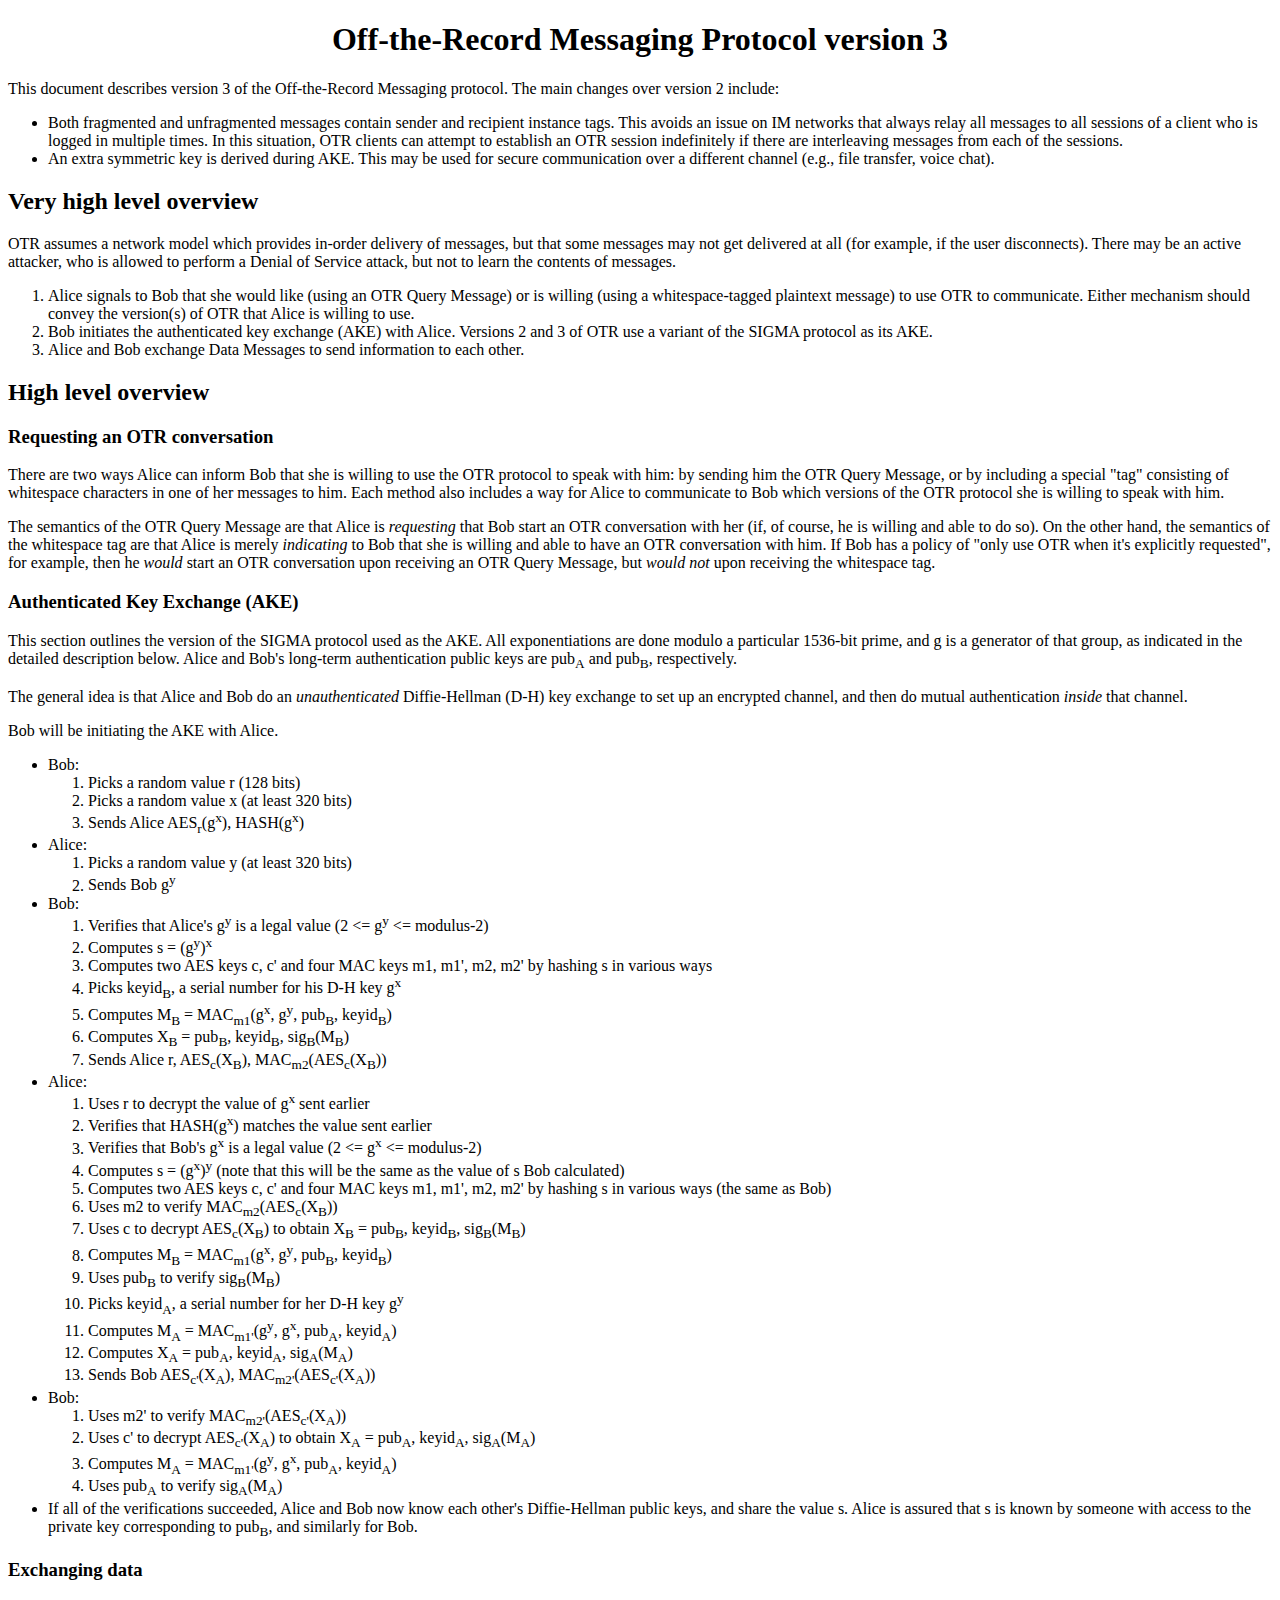
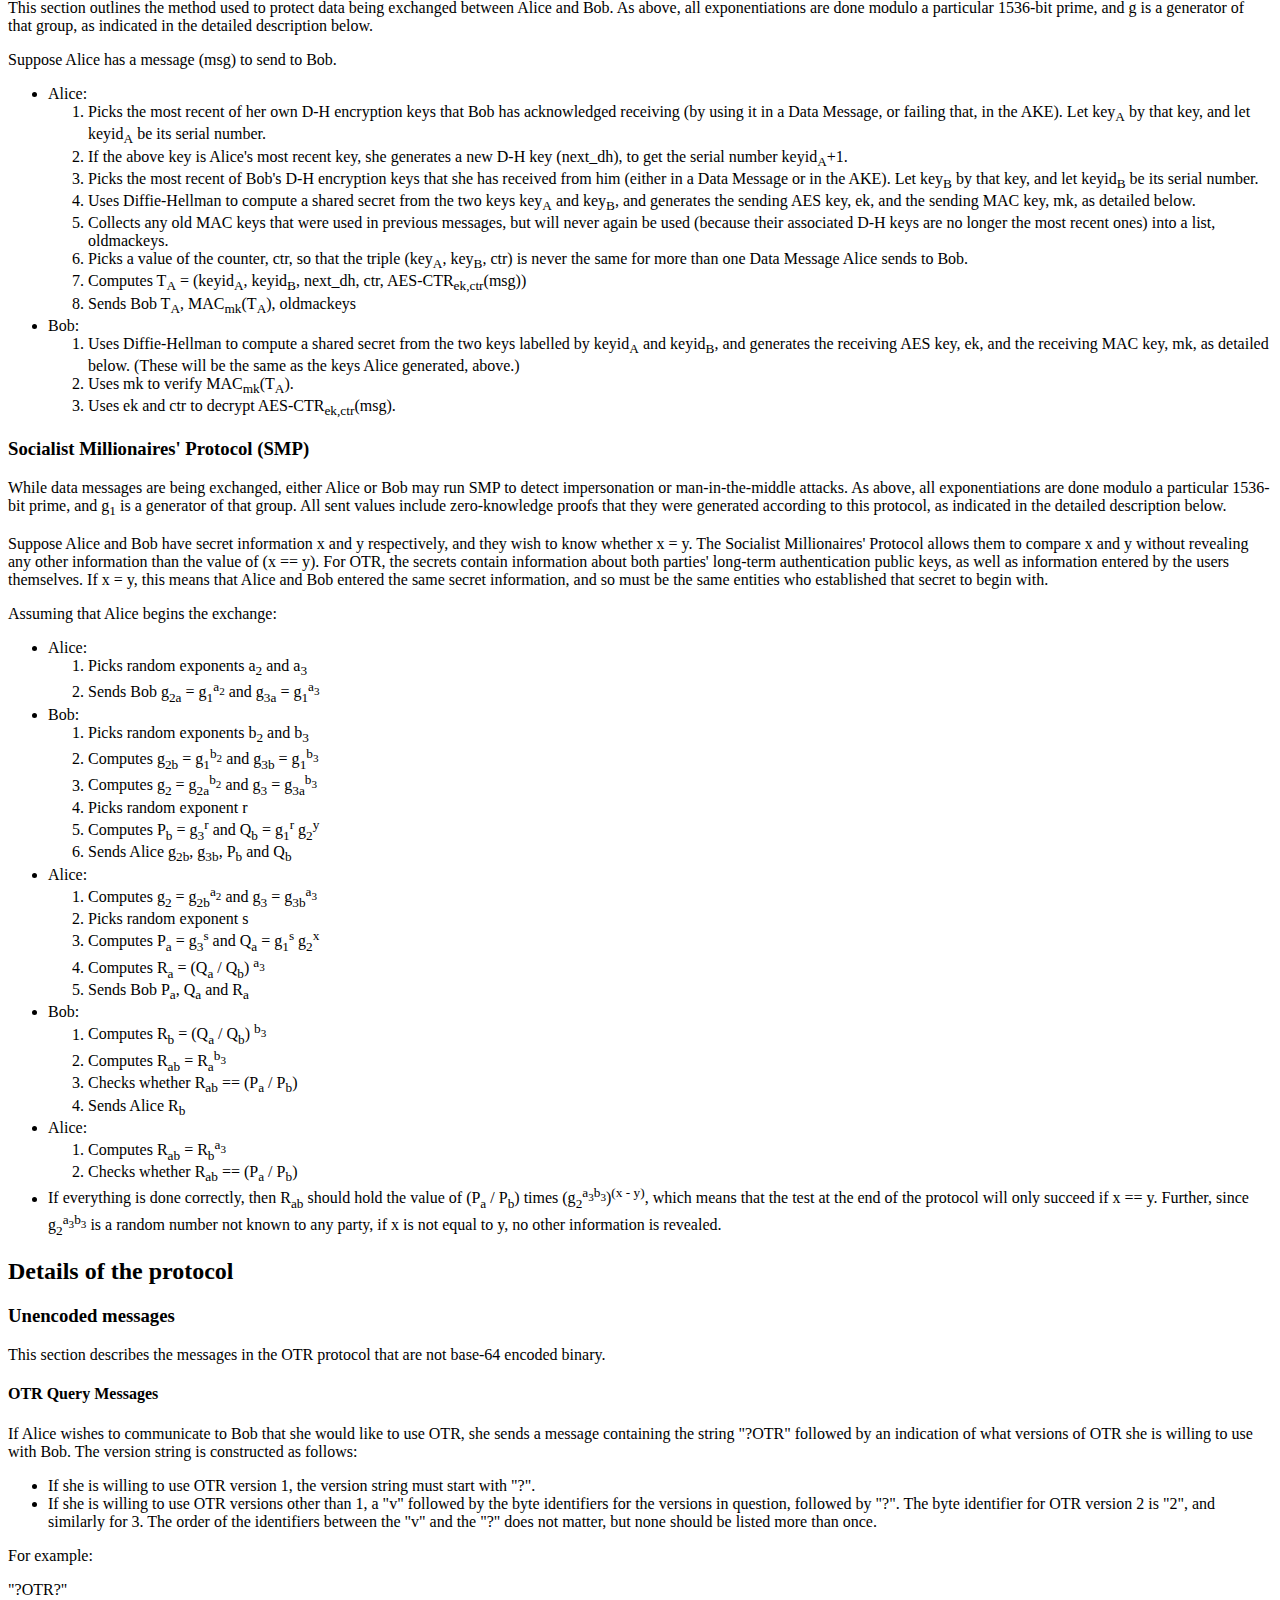
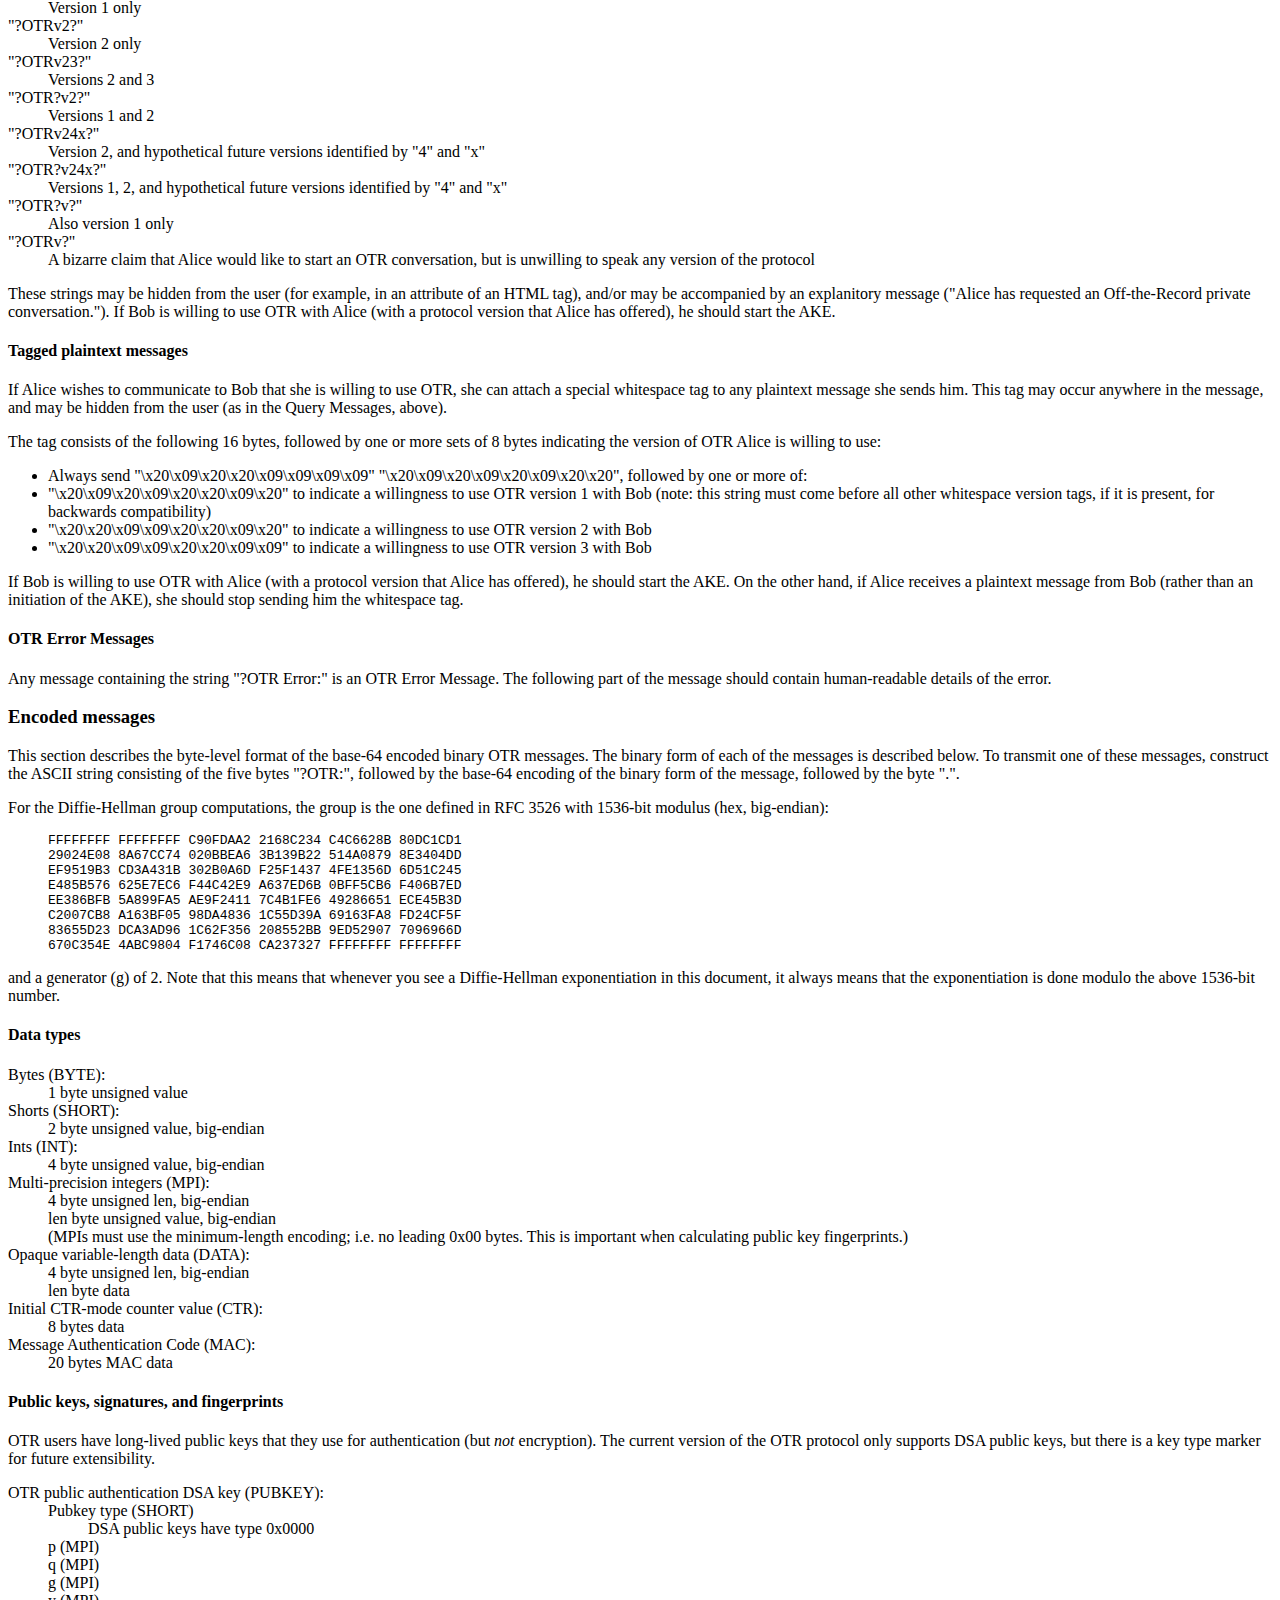
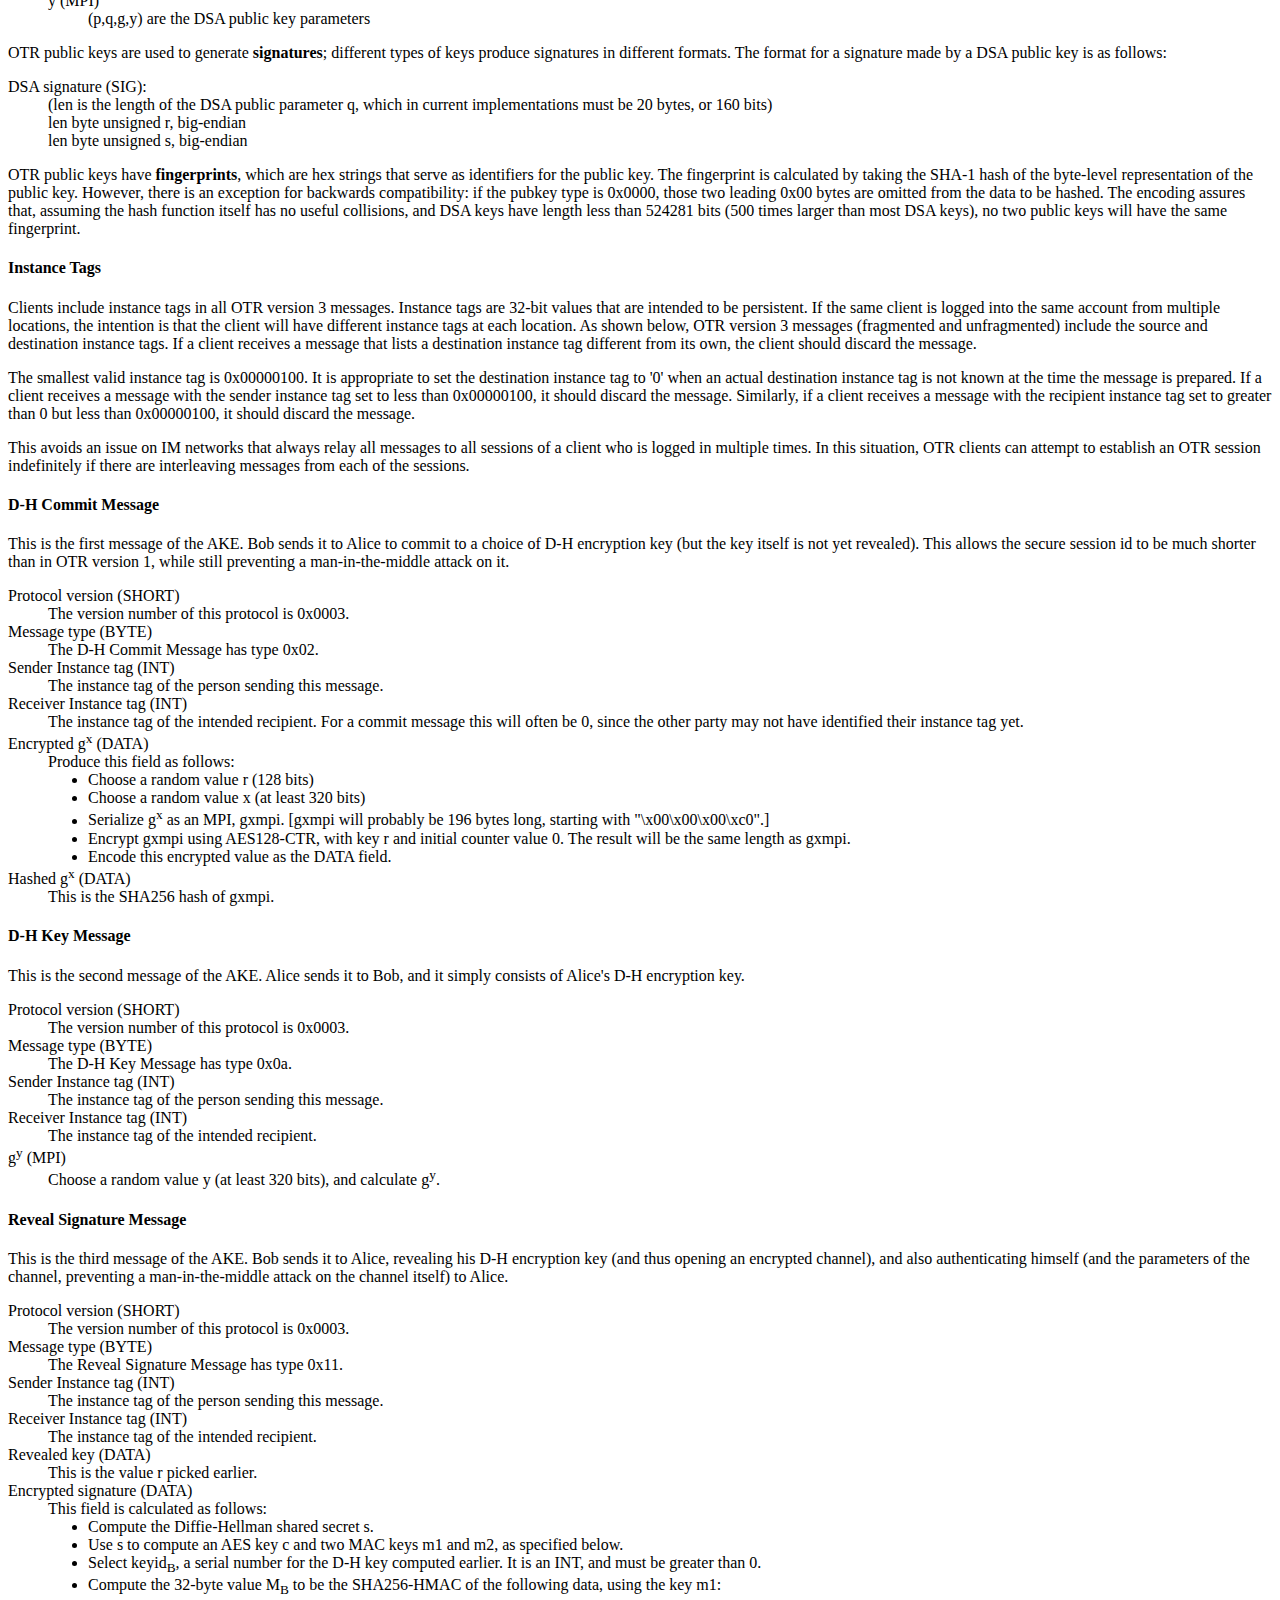
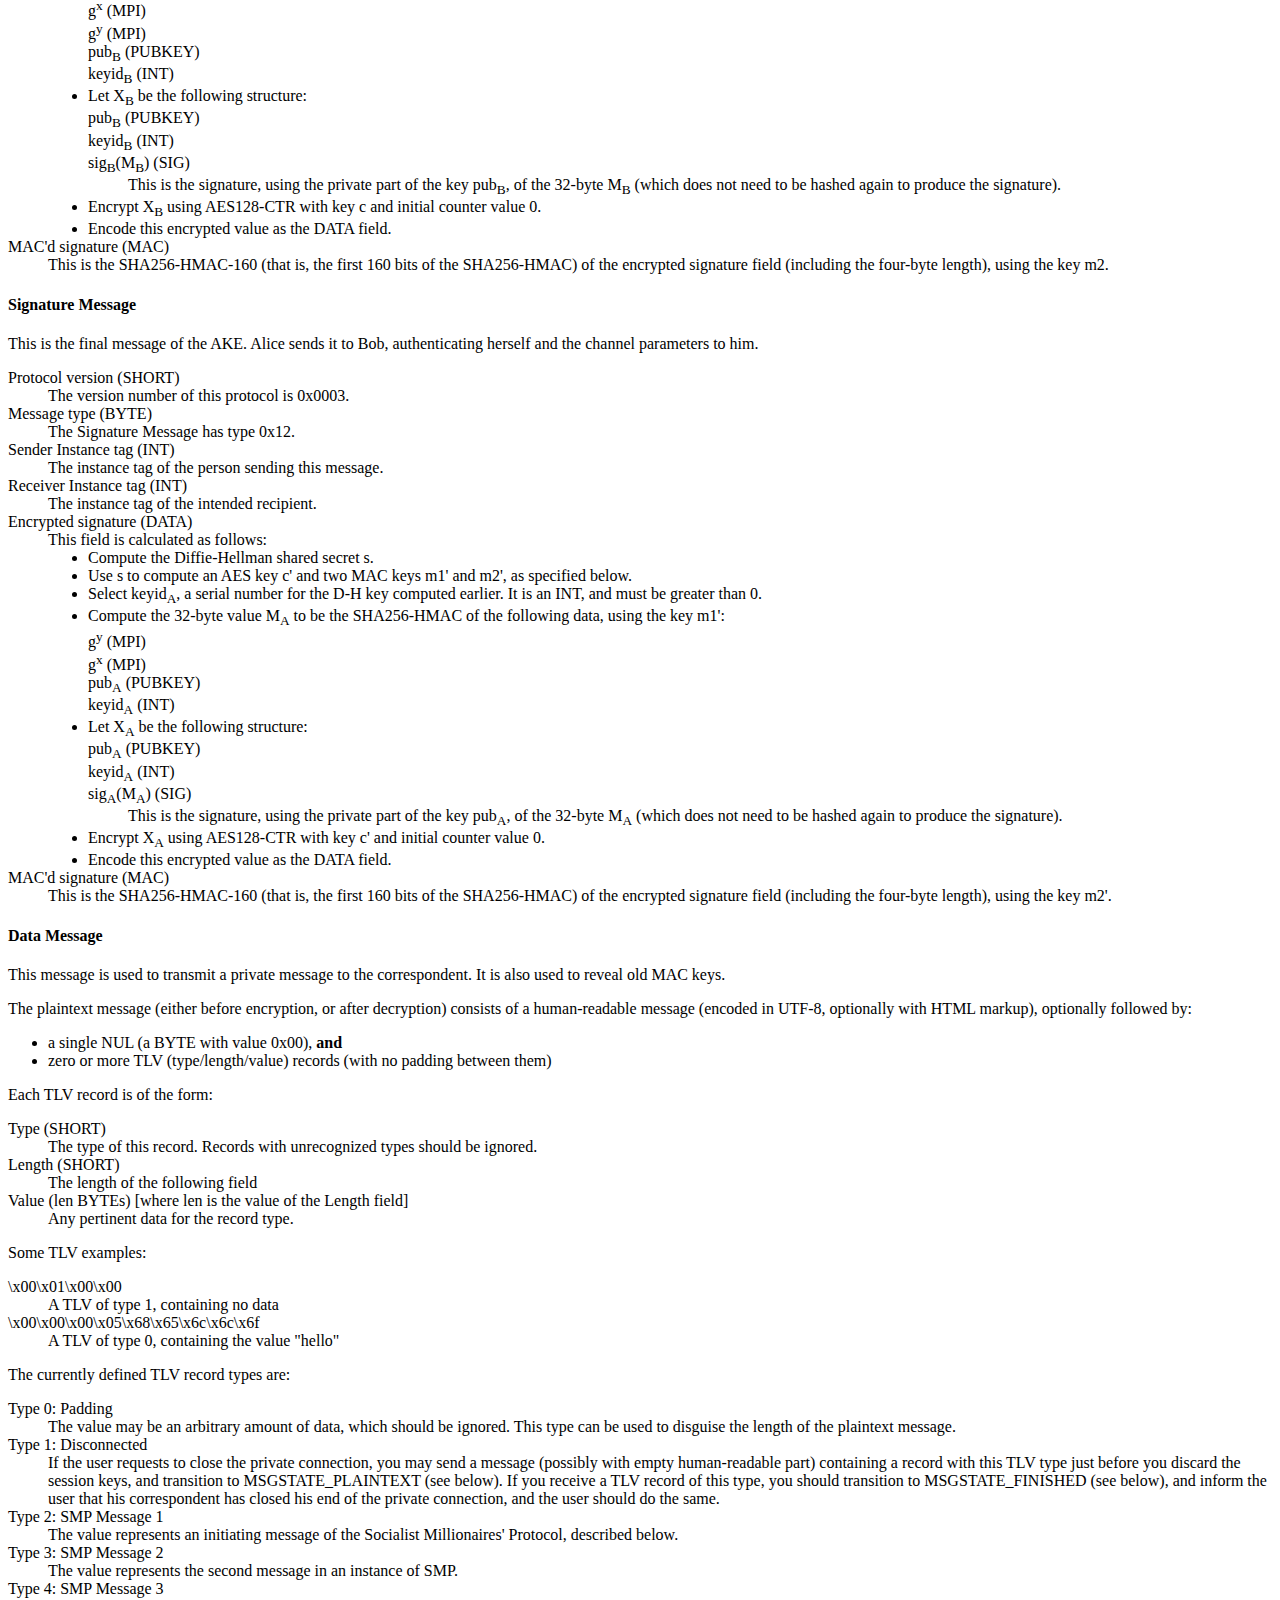
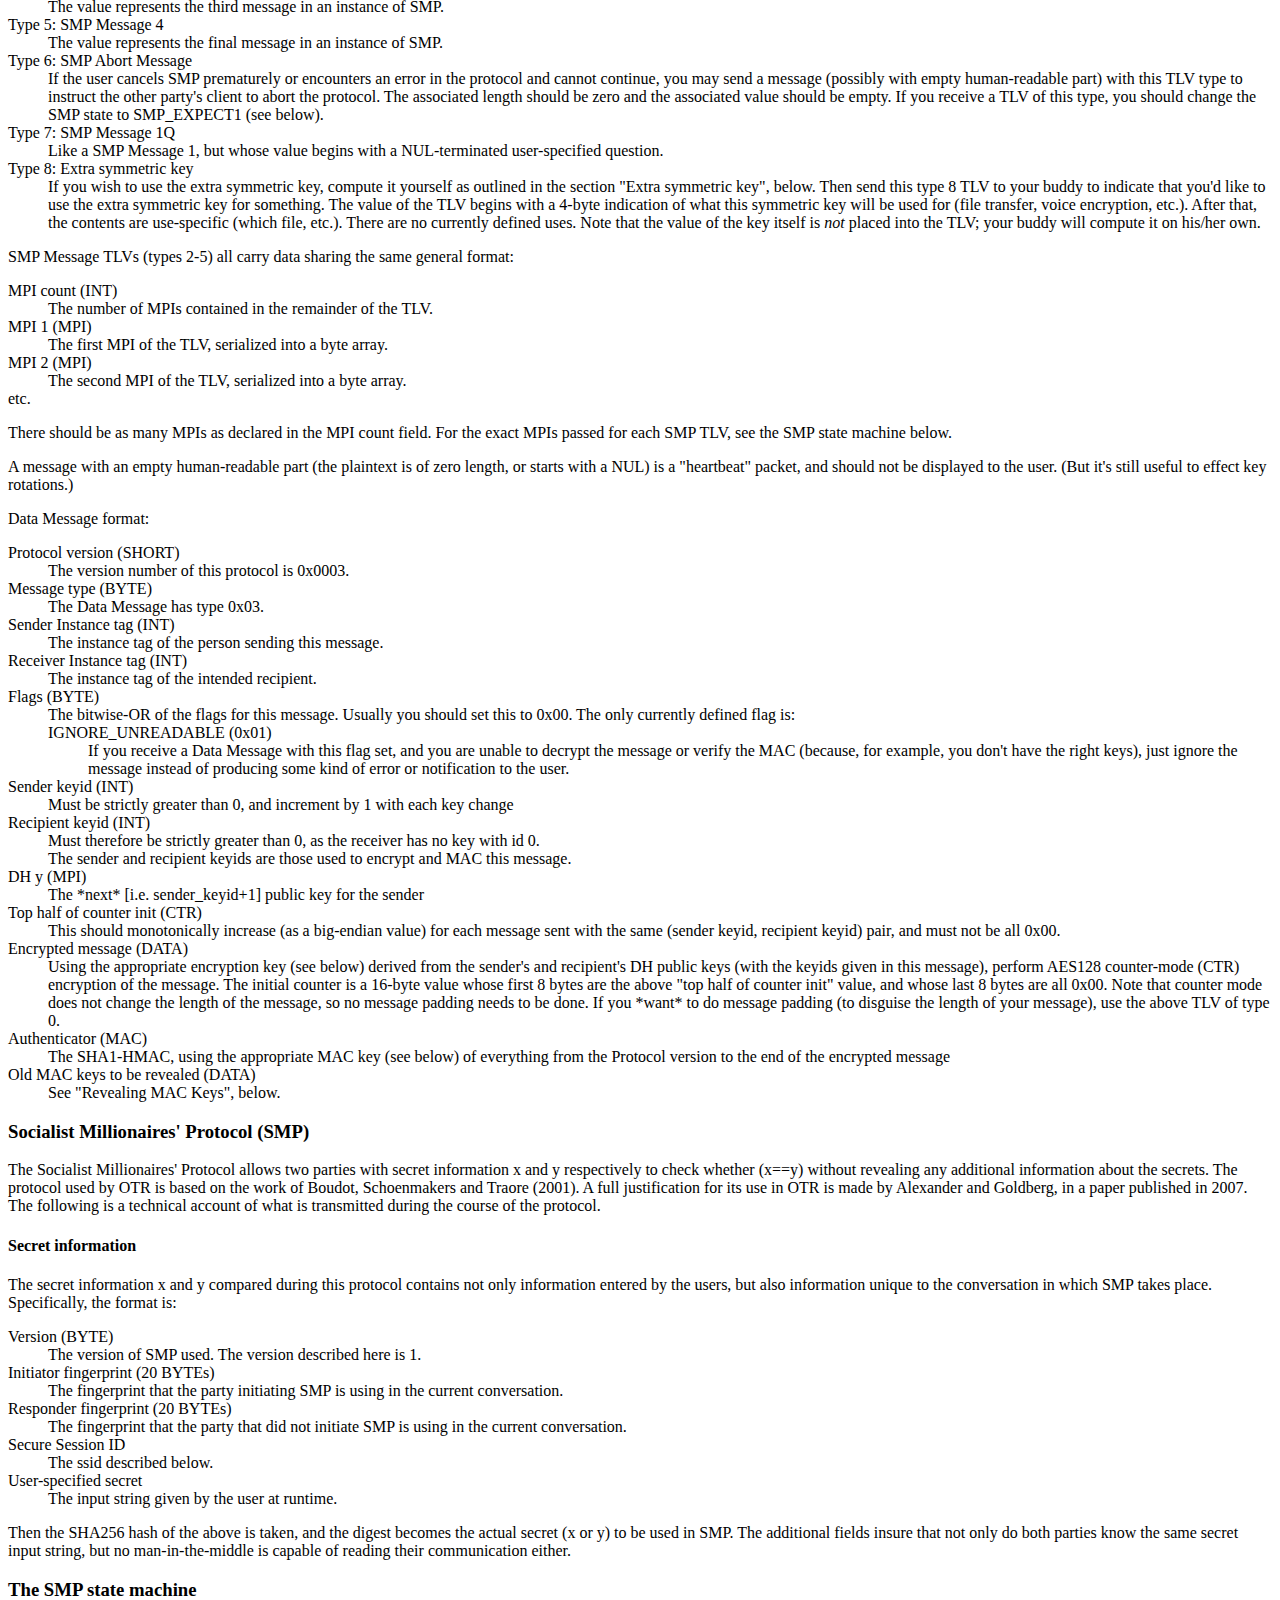
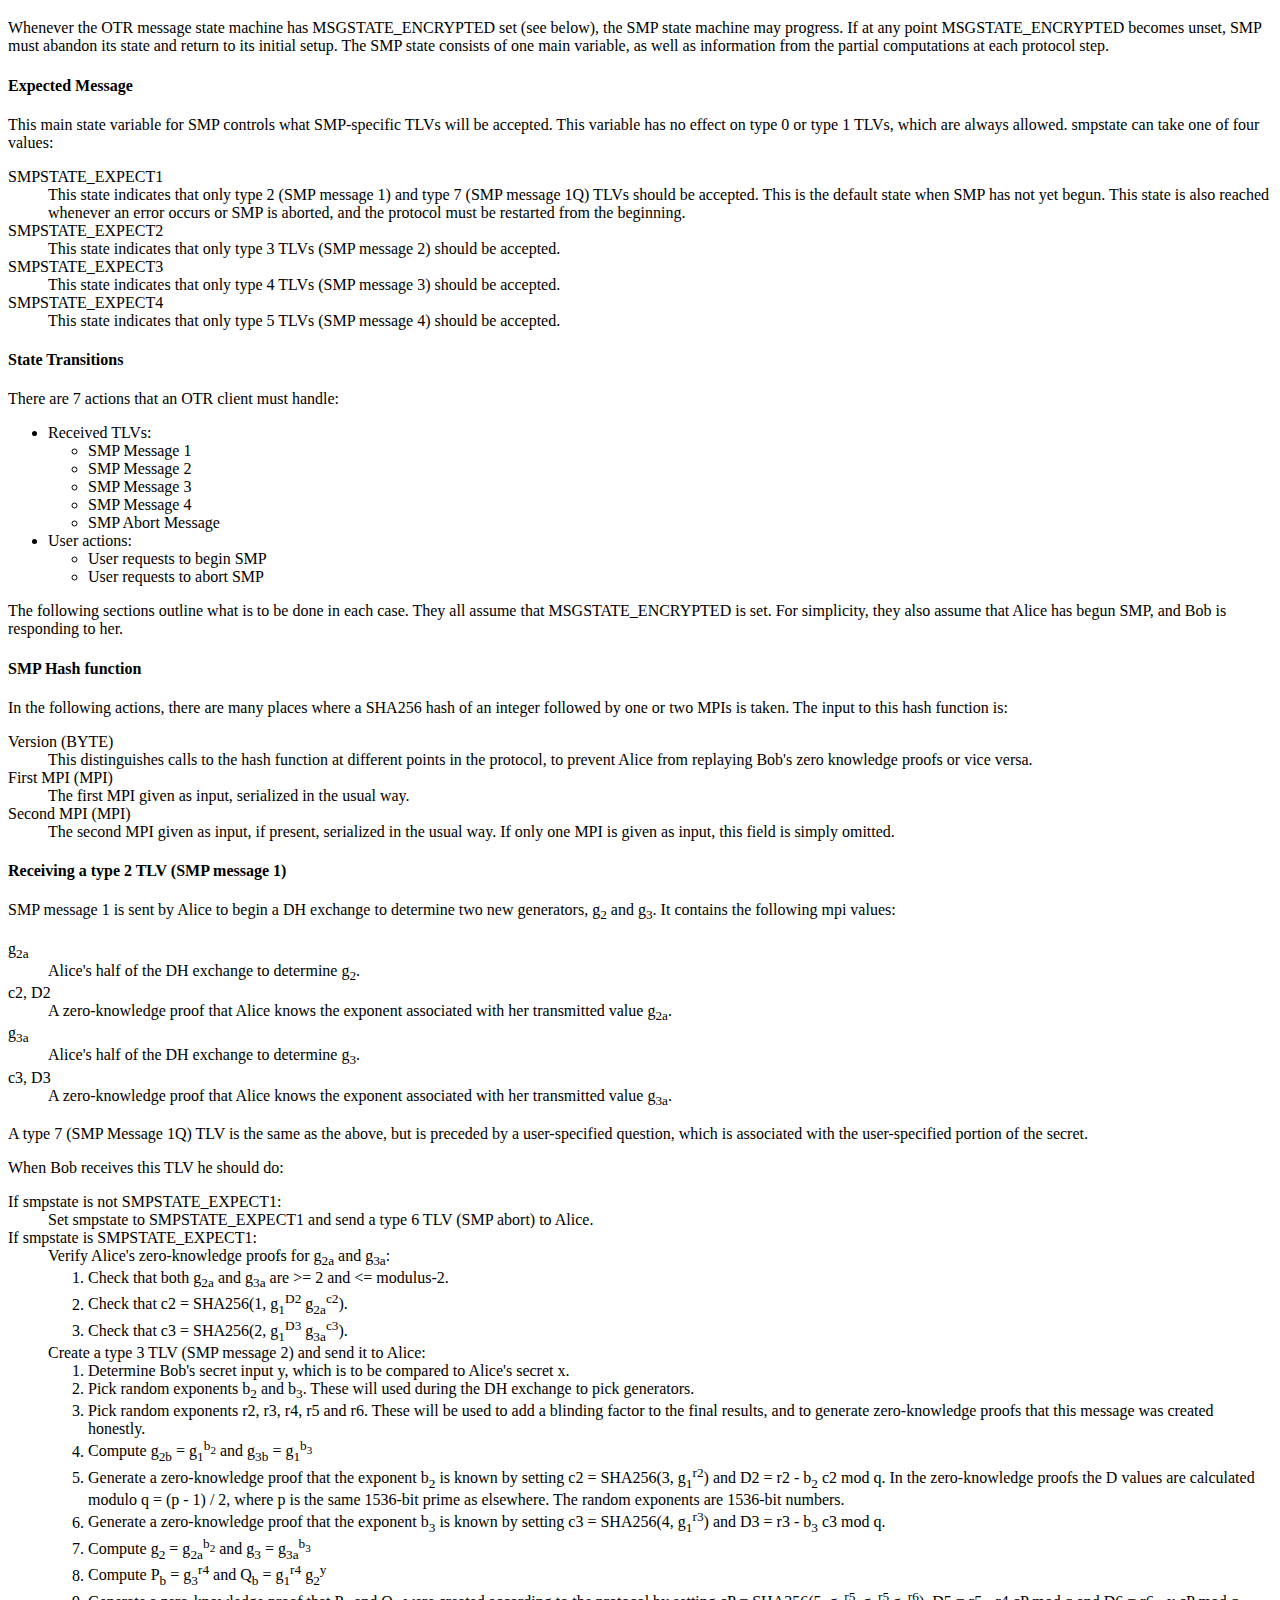
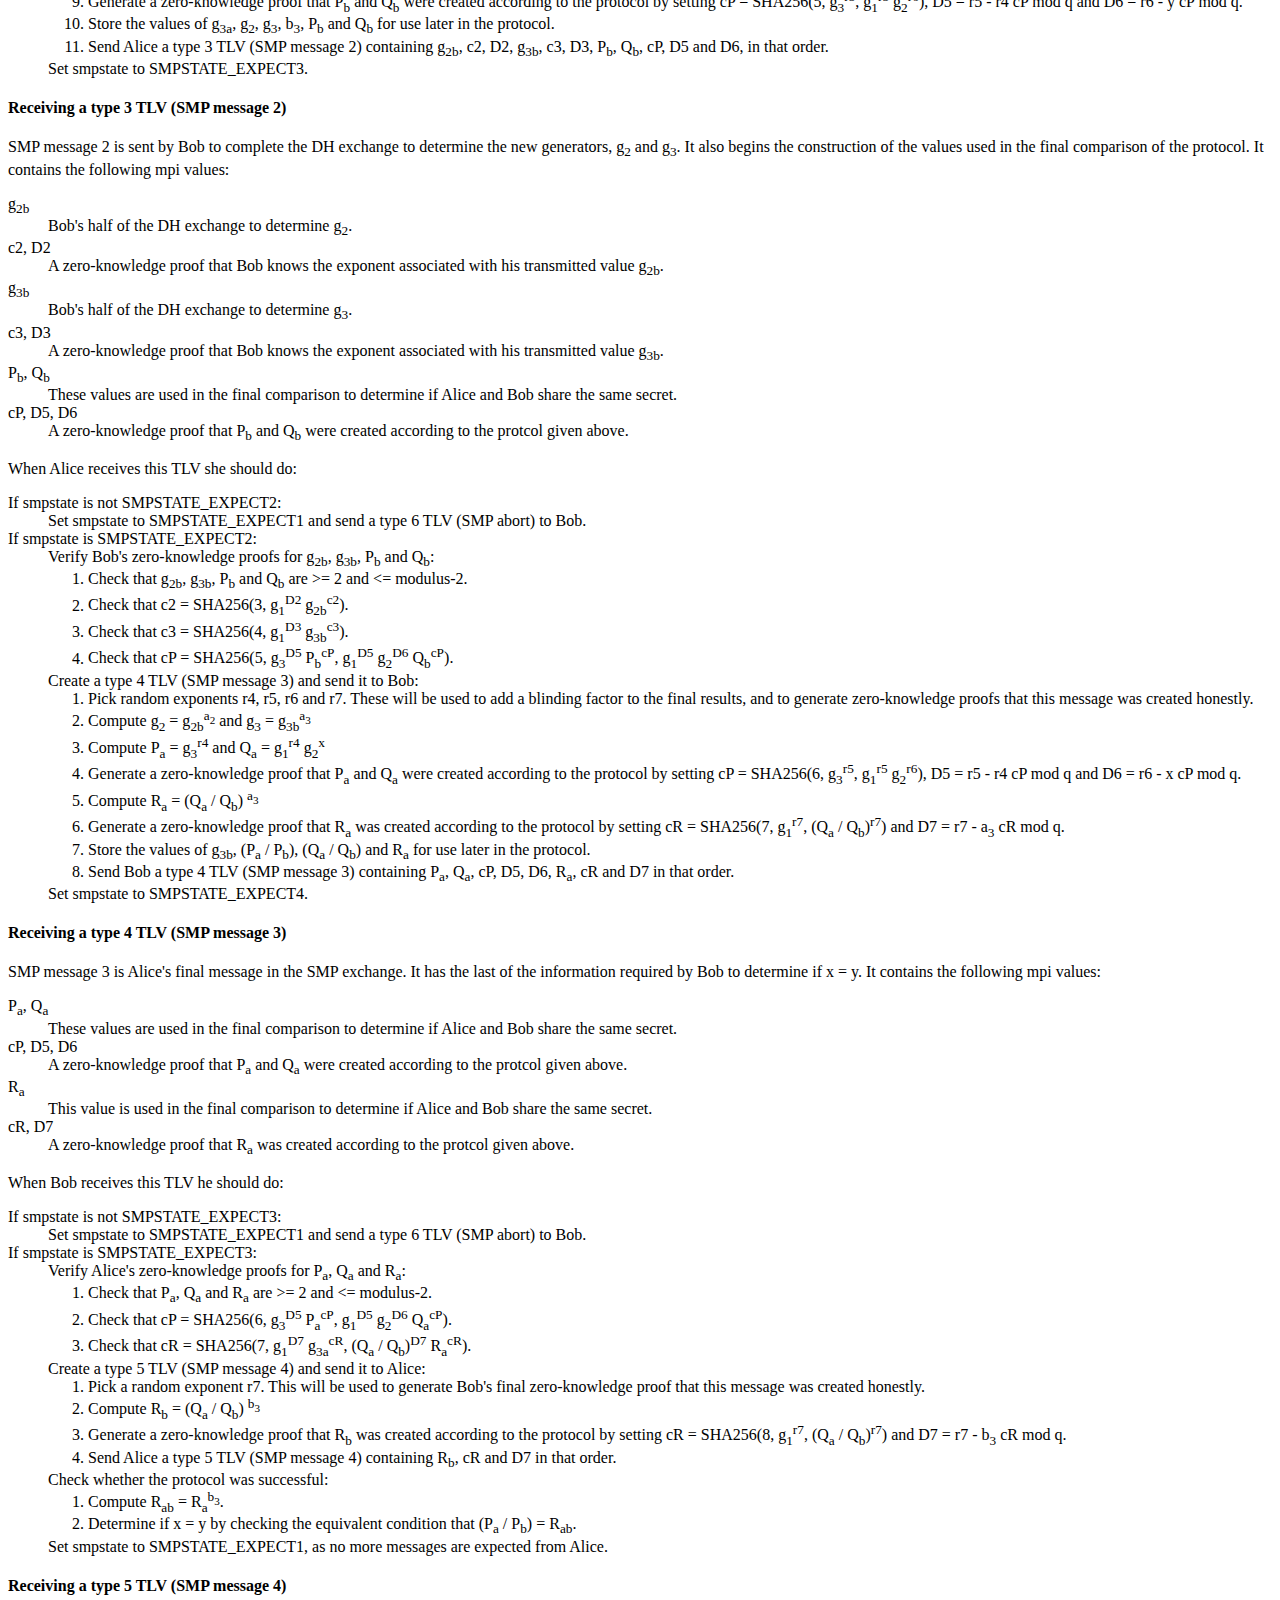
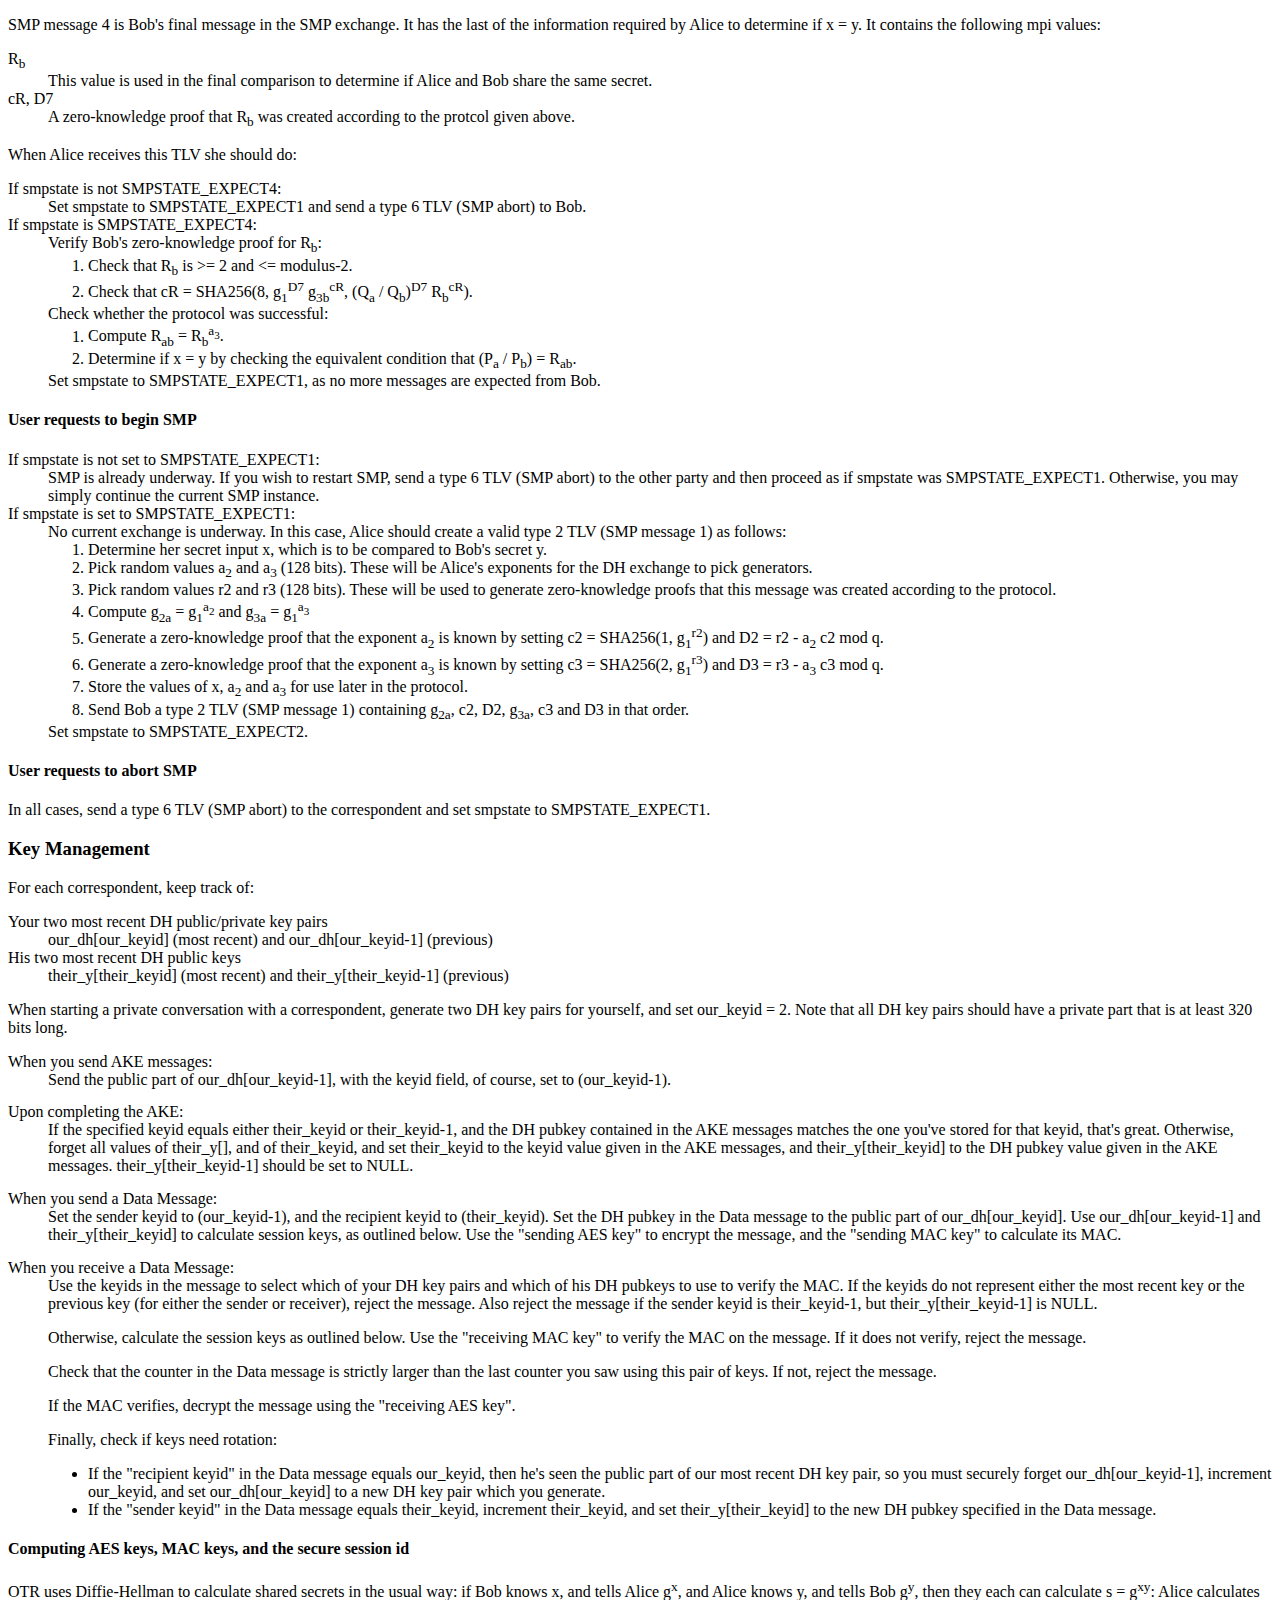
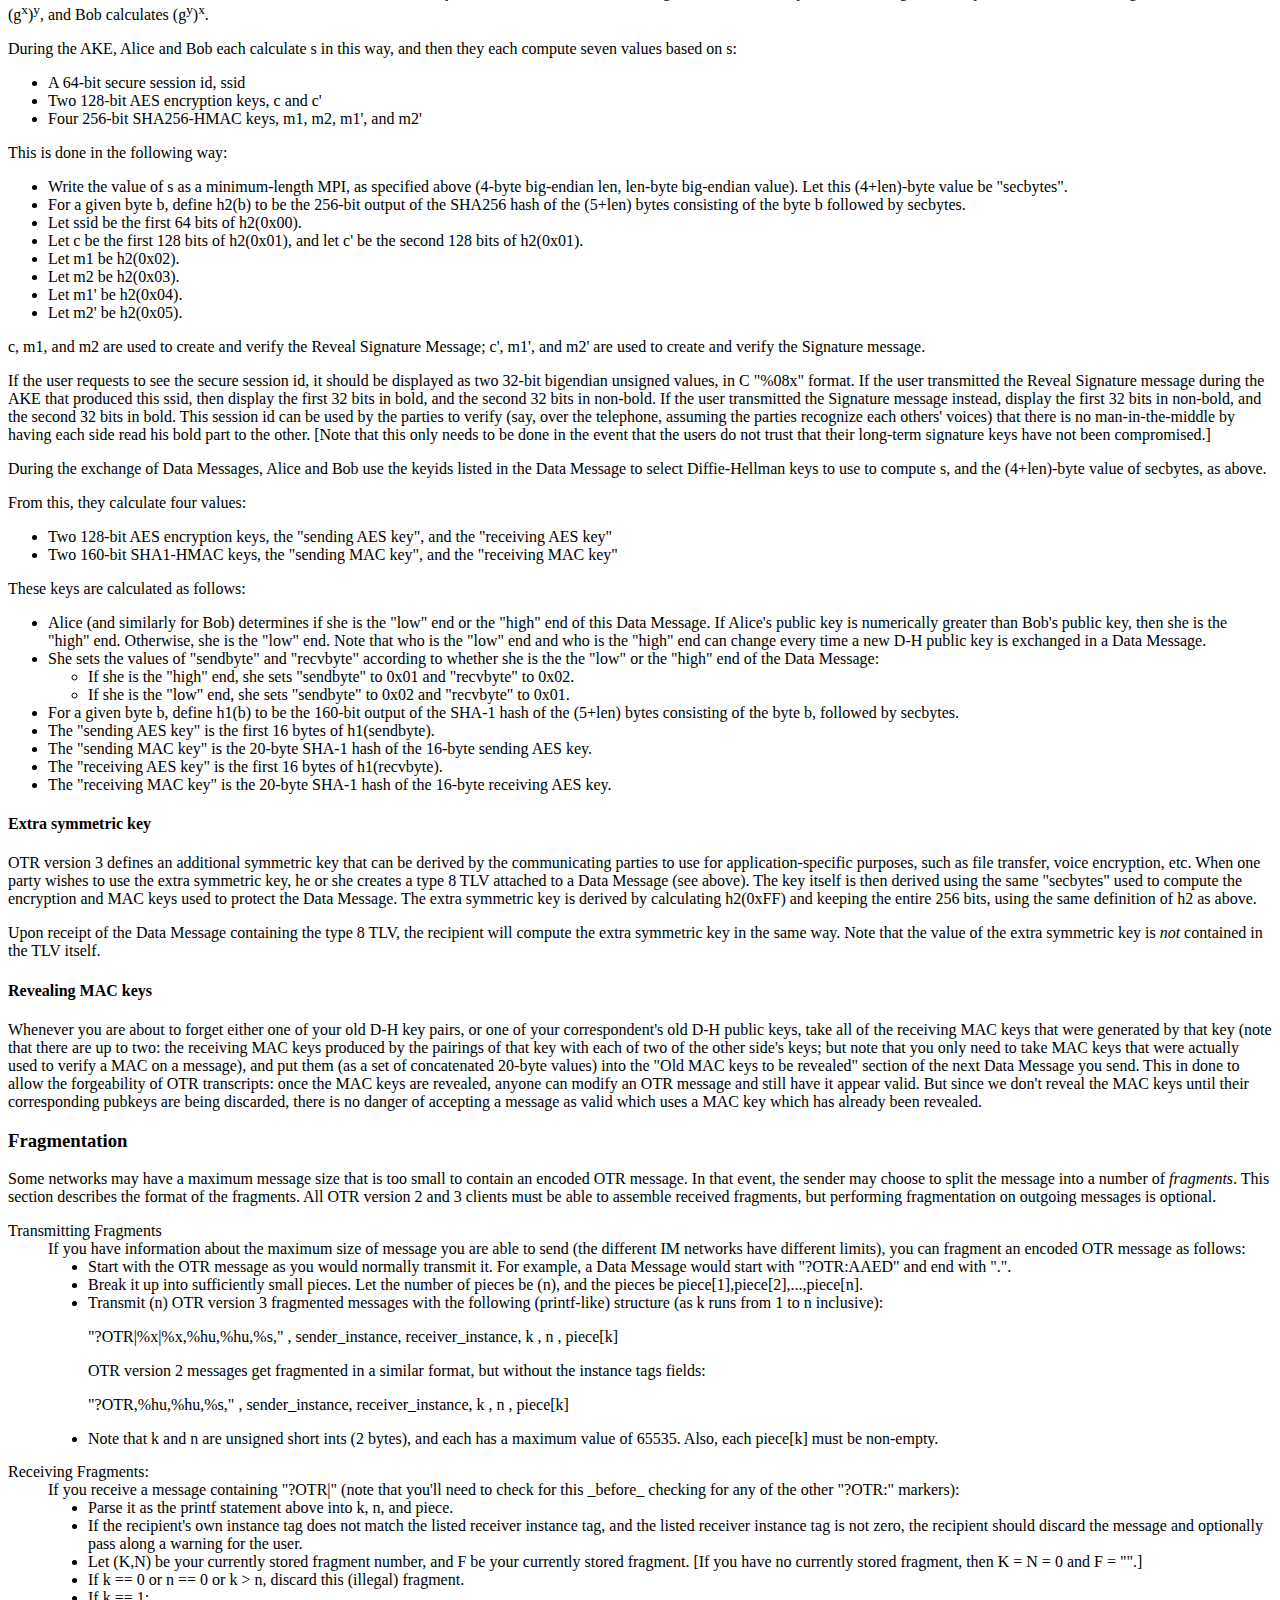
<file: SignalRClient/includes/js/OTR/specs/Off-the-Record Messaging Protocol version 3.html>
<!DOCTYPE html
PUBLIC "-//W3C//DTD XHTML 1.0 Transitional//EN"
"http://www.w3.org/TR/xhtml1/DTD/xhtml1-transitional.dtd">
<html><head>
<title>Off-the-Record Messaging Protocol version 3 - DRAFT</title>
<style type="text/css">
    body { background: white; color: black }
    h1 { text-align: center }
    dd ul.note { list-style: none }
    dl.doublespace dd { margin-bottom: 2ex }
</style>
</head><body>
<h1>Off-the-Record Messaging Protocol version 3</h1>
<p>This document describes version 3 of the Off-the-Record Messaging
protocol.  The main changes over version 2 include:</p>
<ul>
<li>Both fragmented and unfragmented messages contain sender and
recipient instance tags. This avoids an issue on IM networks that
always relay all messages to all sessions of a client who is logged
in multiple times. In this situation, OTR clients can attempt to
establish an OTR session indefinitely if there are interleaving
messages from each of the sessions.</li>
<li>An extra symmetric key is derived during AKE. This may be used for
secure communication over a different channel (e.g., file transfer,
voice chat).</li>
</ul>
<h2>Very high level overview</h2>
<p>OTR assumes a network model which provides in-order delivery of
messages, but that some messages may not get delivered at all
(for example, if the user disconnects).  There may be
an active attacker, who is allowed to perform a Denial of
Service attack, but not to learn the contents of messages.</p>
<ol>
<li>Alice signals to Bob that she would like (using an OTR Query Message)
or is willing (using a whitespace-tagged plaintext message) to use OTR
to communicate.  Either mechanism should convey the version(s) of OTR
that Alice is willing to use.</li>
<li>Bob initiates the authenticated key exchange (AKE) with Alice.
Versions 2 and 3 of OTR use a variant of the SIGMA protocol as its AKE.</li>
<li>Alice and Bob exchange Data Messages to send information to each
other.</li>
</ol>
<h2>High level overview</h2>
<h3>Requesting an OTR conversation</h3>
<p>There are two ways Alice can inform Bob that she is willing to use
the OTR protocol to speak with him: by sending him the OTR Query Message, 
or by including a special "tag" consisting of whitespace characters in
one of her messages to him.  Each method also includes a way for Alice
to communicate to Bob which versions of the OTR protocol she is willing
to speak with him.</p>
<p>The semantics of the OTR Query Message are that Alice is
<em>requesting</em> that Bob start an OTR conversation with her (if, of
course, he is willing and able to do so).  On the other hand, the
semantics of the whitespace tag are that Alice is merely
<em>indicating</em> to Bob that she is willing and able to have an OTR
conversation with him.  If Bob has a policy of "only use OTR when it's
explicitly requested", for example, then he <em>would</em> start an OTR
conversation upon receiving an OTR Query Message, but <em>would not</em>
upon receiving the whitespace tag.</p>
<h3>Authenticated Key Exchange (AKE)</h3>
<p>This section outlines the version of the SIGMA protocol used as the
AKE.  All exponentiations are done modulo a particular 1536-bit prime,
and g is a generator of that group, as indicated in the detailed
description below.  Alice and Bob's long-term authentication public keys
are pub<sub>A</sub> and pub<sub>B</sub>, respectively.</p>
<p>The general idea is that Alice and Bob do an <em>unauthenticated</em>
Diffie-Hellman (D-H) key exchange to set up an encrypted channel, and
then do mutual authentication <em>inside</em> that channel.</p>
<p>Bob will be initiating the AKE with Alice.</p>
<ul>
<li>Bob:
<ol>
<li>Picks a random value r (128 bits)</li>
<li>Picks a random value x (at least 320 bits)</li>
<li>Sends Alice AES<sub>r</sub>(g<sup>x</sup>), HASH(g<sup>x</sup>)</li>
</ol></li>
<li>Alice:
<ol>
<li>Picks a random value y (at least 320 bits)</li>
<li>Sends Bob g<sup>y</sup></li>
</ol></li>
<li>Bob:
<ol>
<li>Verifies that Alice's g<sup>y</sup> is a legal value (2 &lt;=
g<sup>y</sup> &lt;= modulus-2)</li>
<li>Computes s = (g<sup>y</sup>)<sup>x</sup></li>
<li>Computes two AES keys c, c' and four MAC keys m1, m1', m2, m2' by
hashing s in various ways</li>
<li>Picks keyid<sub>B</sub>, a serial number for his D-H key
g<sup>x</sup></li>
<li>Computes M<sub>B</sub> = MAC<sub>m1</sub>(g<sup>x</sup>, g<sup>y</sup>,
pub<sub>B</sub>, keyid<sub>B</sub>)</li>
<li>Computes X<sub>B</sub> = pub<sub>B</sub>, keyid<sub>B</sub>,
sig<sub>B</sub>(M<sub>B</sub>)</li>
<li>Sends Alice r, AES<sub>c</sub>(X<sub>B</sub>),
MAC<sub>m2</sub>(AES<sub>c</sub>(X<sub>B</sub>))</li>
</ol></li>
<li>Alice:
<ol>
<li>Uses r to decrypt the value of g<sup>x</sup> sent earlier</li>
<li>Verifies that HASH(g<sup>x</sup>) matches the value sent earlier</li>
<li>Verifies that Bob's g<sup>x</sup> is a legal value (2 &lt;=
g<sup>x</sup> &lt;= modulus-2)</li>
<li>Computes s = (g<sup>x</sup>)<sup>y</sup> (note that this will be the
same as the value of s Bob calculated)</li>
<li>Computes two AES keys c, c' and four MAC keys m1, m1', m2, m2' by
hashing s in various ways (the same as Bob)</li>
<li>Uses m2 to verify MAC<sub>m2</sub>(AES<sub>c</sub>(X<sub>B</sub>))</li>
<li>Uses c to decrypt AES<sub>c</sub>(X<sub>B</sub>) to obtain
X<sub>B</sub> = pub<sub>B</sub>, keyid<sub>B</sub>,
sig<sub>B</sub>(M<sub>B</sub>)</li>
<li>Computes M<sub>B</sub> = MAC<sub>m1</sub>(g<sup>x</sup>,
g<sup>y</sup>, pub<sub>B</sub>, keyid<sub>B</sub>)</li>
<li>Uses pub<sub>B</sub> to verify sig<sub>B</sub>(M<sub>B</sub>)</li>

<li>Picks keyid<sub>A</sub>, a serial number for her D-H key
g<sup>y</sup></li>
<li>Computes M<sub>A</sub> = MAC<sub>m1'</sub>(g<sup>y</sup>, g<sup>x</sup>,
pub<sub>A</sub>, keyid<sub>A</sub>)</li>
<li>Computes X<sub>A</sub> = pub<sub>A</sub>, keyid<sub>A</sub>,
sig<sub>A</sub>(M<sub>A</sub>)</li>
<li>Sends Bob AES<sub>c'</sub>(X<sub>A</sub>),
MAC<sub>m2'</sub>(AES<sub>c'</sub>(X<sub>A</sub>))</li>
</ol></li>
<li>Bob:
<ol>
<li>Uses m2' to verify MAC<sub>m2'</sub>(AES<sub>c'</sub>(X<sub>A</sub>))</li>
<li>Uses c' to decrypt AES<sub>c'</sub>(X<sub>A</sub>) to obtain
X<sub>A</sub> = pub<sub>A</sub>, keyid<sub>A</sub>,
sig<sub>A</sub>(M<sub>A</sub>)</li>
<li>Computes M<sub>A</sub> = MAC<sub>m1'</sub>(g<sup>y</sup>,
g<sup>x</sup>, pub<sub>A</sub>, keyid<sub>A</sub>)</li>
<li>Uses pub<sub>A</sub> to verify sig<sub>A</sub>(M<sub>A</sub>)</li>
</ol></li>
<li>If all of the verifications succeeded, Alice and Bob now know each
other's Diffie-Hellman public keys, and share the value s.  Alice is
assured that s is known by someone with access to the private key
corresponding to pub<sub>B</sub>, and similarly for Bob.</li>
</ul>
<h3>Exchanging data</h3>
<p>This section outlines the method used to protect data being exchanged
between Alice and Bob.  As above, all exponentiations are done modulo
a particular 1536-bit prime, and g is a generator of
that group, as indicated in the detailed description below.</p>
<p>Suppose Alice has a message (msg) to send to Bob.</p>
<ul>
<li>Alice:
<ol>
<li>Picks the most recent of her own D-H encryption keys that Bob has
acknowledged receiving (by using it in a Data Message, or failing that,
in the AKE).  Let key<sub>A</sub> by that key, and let keyid<sub>A</sub>
be its serial number.</li>
<li>If the above key is Alice's most recent key, she generates a new D-H key 
(next_dh), to get the serial number keyid<sub>A</sub>+1.</li>
<li>Picks the most recent of Bob's D-H encryption keys that she has
received from him (either in a Data Message or in the AKE).  Let
key<sub>B</sub> by that key, and let keyid<sub>B</sub> be its serial
number.</li>
<li>Uses Diffie-Hellman to compute a shared secret from the two keys
key<sub>A</sub> and key<sub>B</sub>, and generates the
sending AES key, ek, and the sending MAC key, mk, as detailed
below.</li>
<li>Collects any old MAC keys that were used in previous messages, but
will never again be used (because their associated D-H keys are no
longer the most recent ones) into a list, oldmackeys.</li>
<li>Picks a value of the counter, ctr, so that the triple
(key<sub>A</sub>, key<sub>B</sub>, ctr) is never the same for more
than one Data Message Alice sends to Bob.</li>
<li>Computes T<sub>A</sub> = (keyid<sub>A</sub>, keyid<sub>B</sub>, next_dh,
ctr, AES-CTR<sub>ek,ctr</sub>(msg))</li>
<li>Sends Bob T<sub>A</sub>, MAC<sub>mk</sub>(T<sub>A</sub>),
oldmackeys</li>
</ol></li>
<li>Bob:
<ol>
<li>Uses Diffie-Hellman to compute a shared secret from the two keys
labelled by keyid<sub>A</sub> and keyid<sub>B</sub>, and generates the
receiving AES key, ek, and the receiving MAC key, mk, as detailed
below.  (These will be the same as the keys Alice generated, above.)</li>
<li>Uses mk to verify MAC<sub>mk</sub>(T<sub>A</sub>).</li>
<li>Uses ek and ctr to decrypt
AES-CTR<sub>ek,ctr</sub>(msg).</li>
</ol>
</li>
</ul>
<h3>Socialist Millionaires' Protocol (SMP)</h3>
<p>While data messages are being exchanged, either Alice or Bob may
run SMP to detect impersonation or man-in-the-middle attacks.
As above, all exponentiations are done modulo a particular 1536-bit
prime, and g<sub>1</sub> is a generator of that group.  All sent values
include zero-knowledge proofs that they were generated according to
this protocol, as indicated in the detailed description below.</p>
<p>Suppose Alice and Bob have secret information x and y respectively,
and they wish to know whether x = y.  The Socialist Millionaires' Protocol
allows them to compare x and y without revealing any other information
than the value of (x == y).  For OTR, the secrets contain
information about both parties' long-term authentication public keys,
as well as information entered by the users themselves.  If x = y,
this means that Alice and Bob entered the same secret information, and
so must be the same entities who established that secret to begin with.</p>
<p>Assuming that Alice begins the exchange:</p>
<ul>
<li>Alice:
<ol>
<li>Picks random exponents a<sub>2</sub> and a<sub>3</sub></li>
<li>Sends Bob g<sub>2a</sub> = g<sub>1</sub><sup>a<sub>2</sub></sup> and
g<sub>3a</sub> = g<sub>1</sub><sup>a<sub>3</sub></sup></li>
</ol></li>
<li>Bob:
<ol>
<li>Picks random exponents b<sub>2</sub> and b<sub>3</sub></li>
<li>Computes g<sub>2b</sub> = g<sub>1</sub><sup>b<sub>2</sub></sup> and
g<sub>3b</sub> = g<sub>1</sub><sup>b<sub>3</sub></sup></li>
<li>Computes g<sub>2</sub> = g<sub>2a</sub><sup>b<sub>2</sub></sup> and
g<sub>3</sub> = g<sub>3a</sub><sup>b<sub>3</sub></sup></li>
<li>Picks random exponent r</li>
<li>Computes P<sub>b</sub> = g<sub>3</sub><sup>r</sup> and
Q<sub>b</sub> = g<sub>1</sub><sup>r</sup> g<sub>2</sub><sup>y</sup></li>
<li>Sends Alice g<sub>2b</sub>, g<sub>3b</sub>, P<sub>b</sub> and
Q<sub>b</sub></li>
</ol></li>
<li>Alice:
<ol>
<li>Computes g<sub>2</sub> = g<sub>2b</sub><sup>a<sub>2</sub></sup> and
g<sub>3</sub> = g<sub>3b</sub><sup>a<sub>3</sub></sup></li>
<li>Picks random exponent s</li>
<li>Computes P<sub>a</sub> = g<sub>3</sub><sup>s</sup> and
Q<sub>a</sub> = g<sub>1</sub><sup>s</sup> g<sub>2</sub><sup>x</sup></li>
<li>Computes R<sub>a</sub> = (Q<sub>a</sub> / Q<sub>b</sub>)
<sup>a<sub>3</sub></sup></li>
<li>Sends Bob P<sub>a</sub>, Q<sub>a</sub> and R<sub>a</sub></li>
</ol></li>
<li>Bob:
<ol>
<li>Computes R<sub>b</sub> = (Q<sub>a</sub> / Q<sub>b</sub>)
<sup>b<sub>3</sub></sup></li>
<li>Computes R<sub>ab</sub> = R<sub>a</sub><sup>b<sub>3</sub></sup></li>
<li>Checks whether R<sub>ab</sub> == (P<sub>a</sub> / P<sub>b</sub>)</li>
<li>Sends Alice R<sub>b</sub></li>
</ol></li>
<li>Alice:
<ol>
<li>Computes R<sub>ab</sub> = R<sub>b</sub><sup>a<sub>3</sub></sup></li>
<li>Checks whether R<sub>ab</sub> == (P<sub>a</sub> / P<sub>b</sub>)</li>
</ol></li>
<li>If everything is done correctly, then R<sub>ab</sub> should hold the
value of (P<sub>a</sub> / P<sub>b</sub>) times
(g<sub>2</sub><sup>a<sub>3</sub>b<sub>3</sub></sup>)<sup>(x - y)</sup>, which means that the test at the end of
the protocol will only succeed if x == y. Further, since
g<sub>2</sub><sup>a<sub>3</sub>b<sub>3</sub></sup> is a random number
not known to any party, if x is not equal to y, no other information is
revealed.</li>
</ul>
<h2>Details of the protocol</h2>
<h3>Unencoded messages</h3>
<p>This section describes the messages in the OTR protocol that are not
base-64 encoded binary.</p>
<h4>OTR Query Messages</h4>
<p>If Alice wishes to communicate to Bob that she would like to use OTR,
she sends a message containing the string "?OTR" followed by an
indication of what versions of OTR she is willing to use with Bob.  The
version string is constructed as follows:</p>
<ul>
<li>If she is willing to use OTR version 1, the version string must
start with "?".</li>
<li>If she is willing to use OTR versions other than 1, a "v" followed
by the byte identifiers for the versions in question, followed by "?".
The byte identifier for OTR version 2 is "2", and similarly for 3.  The
order of the identifiers between the "v" and the "?" does not matter,
but none should be listed more than once.</li>
</ul>
<p>For example:</p>
<dl>
<dt>"?OTR?"</dt>
<dd>Version 1 only</dd>
<dt>"?OTRv2?"</dt>
<dd>Version 2 only</dd>
<dt>"?OTRv23?"</dt>
<dd>Versions 2 and 3</dd>
<dt>"?OTR?v2?"</dt>
<dd>Versions 1 and 2</dd>
<dt>"?OTRv24x?"</dt>
<dd>Version 2, and hypothetical future versions identified by "4" and
"x"</dd>
<dt>"?OTR?v24x?"</dt>
<dd>Versions 1, 2, and hypothetical future versions identified by "4" and
"x"</dd>
<dt>"?OTR?v?"</dt>
<dd>Also version 1 only</dd>
<dt>"?OTRv?"</dt>
<dd>A bizarre claim that Alice would like to start an OTR conversation,
but is unwilling to speak any version of the protocol</dd>
</dl>
<p>These strings may be hidden from the user (for example, in
an attribute of an HTML tag), and/or may be accompanied by an
explanitory message ("Alice has requested an Off-the-Record private
conversation.").  If Bob is willing to use OTR with Alice (with a
protocol version that Alice has offered), he should start the AKE.</p>
<h4>Tagged plaintext messages</h4>
<p>If Alice wishes to communicate to Bob that she is willing to use OTR,
she can attach a special whitespace tag to any plaintext message she
sends him.  This tag may occur anywhere in the message, and may be
hidden from the user (as in the Query Messages, above).</p>
<p>The tag consists of the following 16 bytes, followed by one or more
sets of 8 bytes indicating the version of OTR Alice is willing to
use:</p>
<ul>
<li>Always send "\x20\x09\x20\x20\x09\x09\x09\x09"
"\x20\x09\x20\x09\x20\x09\x20\x20", followed by one or more of:</li>
<li>"\x20\x09\x20\x09\x20\x20\x09\x20" to indicate a willingness to use
OTR version 1 with Bob (note: this string must come before all other
whitespace version tags, if it is present, for backwards
compatibility)</li>
<li>"\x20\x20\x09\x09\x20\x20\x09\x20" to indicate a willingness to use
OTR version 2 with Bob</li>
<li>"\x20\x20\x09\x09\x20\x20\x09\x09" to indicate a willingness to use
OTR version 3 with Bob</li>
</ul>
<p>If Bob is willing to use OTR with Alice (with a protocol version that
Alice has offered), he should start the AKE.  On the other hand, if
Alice receives a plaintext message from Bob (rather than an initiation
of the AKE), she should stop sending him the whitespace tag.</p>
<h4>OTR Error Messages</h4>
<p>Any message containing the string "?OTR Error:" is an OTR Error
Message.  The following part of the message should contain
human-readable details of the error.</p>
<h3>Encoded messages</h3>
<p>This section describes the byte-level format of the base-64 encoded
binary OTR messages.  The binary form of each of the messages is
described below.  To transmit one of these messages, construct the ASCII
string consisting of the five bytes "?OTR:", followed by the base-64
encoding of the binary form of the message, followed by the byte
".".</p>
<p>For the Diffie-Hellman group computations, the group is the one
defined in RFC 3526 with 1536-bit modulus (hex, big-endian):</p>
<blockquote><pre>
FFFFFFFF FFFFFFFF C90FDAA2 2168C234 C4C6628B 80DC1CD1
29024E08 8A67CC74 020BBEA6 3B139B22 514A0879 8E3404DD
EF9519B3 CD3A431B 302B0A6D F25F1437 4FE1356D 6D51C245
E485B576 625E7EC6 F44C42E9 A637ED6B 0BFF5CB6 F406B7ED
EE386BFB 5A899FA5 AE9F2411 7C4B1FE6 49286651 ECE45B3D
C2007CB8 A163BF05 98DA4836 1C55D39A 69163FA8 FD24CF5F
83655D23 DCA3AD96 1C62F356 208552BB 9ED52907 7096966D
670C354E 4ABC9804 F1746C08 CA237327 FFFFFFFF FFFFFFFF
</pre></blockquote>
<p>and a generator (g) of 2.  Note that this means that whenever you see a
Diffie-Hellman exponentiation in this document, it always means that the
exponentiation is done modulo the above 1536-bit number.</p>
<h4>Data types</h4>
<dl>
<dt>Bytes (BYTE):</dt>
<dd>      1 byte unsigned value</dd>
<dt>Shorts (SHORT):</dt>
<dd>      2 byte unsigned value, big-endian</dd>
<dt>Ints (INT):</dt>
<dd>      4 byte unsigned value, big-endian</dd>
<dt>Multi-precision integers (MPI):</dt>
<dd>      4 byte unsigned len, big-endian
<br />      len byte unsigned value, big-endian
<br />      (MPIs must use the minimum-length encoding; i.e. no leading 0x00
      bytes.  This is important when calculating public key
      fingerprints.)</dd>
<dt>Opaque variable-length data (DATA):</dt>
<dd>      4 byte unsigned len, big-endian
<br />      len byte data</dd>
<dt>Initial CTR-mode counter value (CTR):</dt>
<dd>      8 bytes data</dd>
<dt>Message Authentication Code (MAC):</dt>
<dd>      20 bytes MAC data</dd>
</dl>
<h4>Public keys, signatures, and fingerprints</h4>
<p>OTR users have long-lived public keys that they use for
authentication (but <em>not</em> encryption).  The current version of
the OTR protocol only supports DSA public keys, but there is a key type
marker for future extensibility.</p>
<dl>
<dt>OTR public authentication DSA key (PUBKEY):</dt>
<dd>Pubkey type (SHORT)
<ul class="note"><li>DSA public keys have type 0x0000</li></ul>
p (MPI)
<br />q (MPI)
<br />g (MPI)
<br />y (MPI)
<ul class="note"><li>(p,q,g,y) are the DSA public key parameters</li></ul>
</dd>
</dl>
<p>OTR public keys are used to generate <b>signatures</b>; different
types of keys produce signatures in different formats.  The format for a
signature made by a DSA public key is as follows:</p>
<dl>
<dt>DSA signature (SIG):</dt>
<dd>      (len is the length of the DSA public parameter q, which in
current implementations must be 20 bytes, or 160 bits)
<br />      len byte unsigned r, big-endian
<br />      len byte unsigned s, big-endian</dd>
</dl>
<p>OTR public keys have <b>fingerprints</b>, which are hex strings that
serve as identifiers for the public key.  The fingerprint is calculated
by taking the SHA-1 hash of the byte-level representation of the public
key.  However, there is an exception for backwards compatibility: if the
pubkey type is 0x0000, those two leading 0x00 bytes are omitted from the
data to be hashed.  The encoding assures that, assuming the hash
function itself has no useful collisions, and DSA keys have length less
than 524281 bits (500 times larger than most DSA keys), no two public
keys will have the same fingerprint.</p>
<h4>Instance Tags</h4>
<p>Clients include instance tags in all OTR version 3 messages. Instance
tags are 32-bit values that are intended to be persistent. If the same
client is logged into the same account from multiple locations, the
intention is that the client will have different instance tags at each
location. As shown below, OTR version 3 messages (fragmented and
unfragmented) include the source and destination instance tags. If a client
receives a message that lists a destination instance tag different from its
own, the client should discard the message.</p>
<p>The smallest valid instance tag is 0x00000100. It is appropriate to set the
destination instance tag to '0' when an actual destination instance tag is
not known at the time the message is prepared. If a client receives a
message with the sender instance tag set to less than 0x00000100, it should
discard the message. Similarly, if a client receives a message with the
recipient instance tag set to greater than 0 but less than 0x00000100, it
should discard the message.
</p>

<p>This avoids an issue on IM networks that always relay all messages to
all sessions of a client who is logged in multiple times. In this
situation, OTR clients can attempt to establish an OTR session indefinitely
if there are interleaving messages from each of the sessions.</p>
<h4>D-H Commit Message</h4>
<p>This is the first message of the AKE.  Bob sends it to Alice to
commit to a choice of D-H encryption key (but the key itself is not yet
revealed).  This allows the secure session id to be much shorter than in
OTR version 1, while still preventing a man-in-the-middle attack on
it.</p>
<dl>
<dt>Protocol version (SHORT)</dt>
<dd>The version number of this protocol is 0x0003.</dd>
<dt>Message type (BYTE)</dt>
<dd>The D-H Commit Message has type 0x02.</dd>
<dt>Sender Instance tag (INT)</dt>
<dd>The instance tag of the person sending this message.</dd>
<dt>Receiver Instance tag (INT)</dt>
<dd>The instance tag of the intended recipient.
For a commit message this will often be 0, since the other party
may not have identified their instance tag yet.</dd>
<dt>Encrypted g<sup>x</sup> (DATA)</dt>
<dd>Produce this field as follows:
<ul>
<li>Choose a random value r (128 bits)</li>
<li>Choose a random value x (at least 320 bits)</li>
<li>Serialize g<sup>x</sup> as an MPI, gxmpi.  [gxmpi will probably be
196 bytes long, starting with "\x00\x00\x00\xc0".]</li>
<li>Encrypt gxmpi using AES128-CTR, with key r and initial counter value
0.  The result will be the same length as gxmpi.</li>
<li>Encode this encrypted value as the DATA field.</li>
</ul></dd>
<dt>Hashed g<sup>x</sup> (DATA)</dt>
<dd>This is the SHA256 hash of gxmpi.</dd>
</dl>
<h4>D-H Key Message</h4>
<p>This is the second message of the AKE.  Alice sends it to Bob, and it
simply consists of Alice's D-H encryption key.</p>
<dl>
<dt>Protocol version (SHORT)</dt>
<dd>The version number of this protocol is 0x0003.</dd>
<dt>Message type (BYTE)</dt>
<dd>The D-H Key Message has type 0x0a.</dd>
<dt>Sender Instance tag (INT)</dt>
<dd>The instance tag of the person sending this message.</dd>
<dt>Receiver Instance tag (INT)</dt>
<dd>The instance tag of the intended recipient.</dd>
<dt>g<sup>y</sup> (MPI)</dt>
<dd>Choose a random value y (at least 320 bits), and calculate
g<sup>y</sup>.</dd>
</dl>
<h4>Reveal Signature Message</h4>
<p>This is the third message of the AKE.  Bob sends it to Alice,
revealing his D-H encryption key (and thus opening an encrypted
channel), and also authenticating himself (and the parameters of the
channel, preventing a man-in-the-middle attack on the channel itself) to
Alice.</p>
<dl>
<dt>Protocol version (SHORT)</dt>
<dd>The version number of this protocol is 0x0003.</dd>
<dt>Message type (BYTE)</dt>
<dd>The Reveal Signature Message has type 0x11.</dd>
<dt>Sender Instance tag (INT)</dt>
<dd>The instance tag of the person sending this message.</dd>
<dt>Receiver Instance tag (INT)</dt>
<dd>The instance tag of the intended recipient.</dd>
<dt>Revealed key (DATA)</dt>
<dd>This is the value r picked earlier.</dd>
<dt>Encrypted signature (DATA)</dt>
<dd>This field is calculated as follows:
<ul>
<li>Compute the Diffie-Hellman shared secret s.</li>
<li>Use s to compute an AES key c and two MAC keys m1 and m2, as specified below.</li>
<li>Select keyid<sub>B</sub>, a serial number for the D-H key computed
earlier.  It is an INT, and must be greater than 0.</li>
<li>Compute the 32-byte value M<sub>B</sub> to be the SHA256-HMAC of the
following data, using the key m1:<dl>
<dt>g<sup>x</sup> (MPI)</dt>
<dt>g<sup>y</sup> (MPI)</dt>
<dt>pub<sub>B</sub> (PUBKEY)</dt>
<dt>keyid<sub>B</sub> (INT)</dt>
</dl></li>
<li>Let X<sub>B</sub> be the following structure:<dl>
<dt>pub<sub>B</sub> (PUBKEY)</dt>
<dt>keyid<sub>B</sub> (INT)</dt>
<dt>sig<sub>B</sub>(M<sub>B</sub>) (SIG)</dt>
<dd>This is the signature, using the private part of the key
pub<sub>B</sub>, of the 32-byte M<sub>B</sub> (which does not need to be
hashed again to produce the signature).</dd>
</dl></li>
<li>Encrypt X<sub>B</sub> using AES128-CTR with key c and initial
counter value 0.</li>
<li>Encode this encrypted value as the DATA field.</li>
</ul></dd>
<dt>MAC'd signature (MAC)</dt>
<dd>This is the SHA256-HMAC-160 (that is, the first 160 bits of the
SHA256-HMAC) of the encrypted signature field (including the four-byte
length), using the key m2.</dd>
</dl>
<h4>Signature Message</h4>
<p>This is the final message of the AKE.  Alice sends it to Bob,
authenticating herself and the channel parameters to him.</p>
<dl>
<dt>Protocol version (SHORT)</dt>
<dd>The version number of this protocol is 0x0003.</dd>
<dt>Message type (BYTE)</dt>
<dd>The Signature Message has type 0x12.</dd>
<dt>Sender Instance tag (INT)</dt>
<dd>The instance tag of the person sending this message.</dd>
<dt>Receiver Instance tag (INT)</dt>
<dd>The instance tag of the intended recipient.</dd>
<dt>Encrypted signature (DATA)</dt>
<dd>This field is calculated as follows:
<ul>
<li>Compute the Diffie-Hellman shared secret s.</li>
<li>Use s to compute an AES key c' and two MAC keys m1' and m2', as specified below.</li>
<li>Select keyid<sub>A</sub>, a serial number for the D-H key computed
earlier.  It is an INT, and must be greater than 0.</li>
<li>Compute the 32-byte value M<sub>A</sub> to be the SHA256-HMAC of the
following data, using the key m1':<dl>
<dt>g<sup>y</sup> (MPI)</dt>
<dt>g<sup>x</sup> (MPI)</dt>
<dt>pub<sub>A</sub> (PUBKEY)</dt>
<dt>keyid<sub>A</sub> (INT)</dt>
</dl></li>
<li>Let X<sub>A</sub> be the following structure:<dl>
<dt>pub<sub>A</sub> (PUBKEY)</dt>
<dt>keyid<sub>A</sub> (INT)</dt>
<dt>sig<sub>A</sub>(M<sub>A</sub>) (SIG)</dt>
<dd>This is the signature, using the private part of the key
pub<sub>A</sub>, of the 32-byte M<sub>A</sub> (which does not need to be
hashed again to produce the signature).</dd>
</dl></li>
<li>Encrypt X<sub>A</sub> using AES128-CTR with key c' and initial
counter value 0.</li>
<li>Encode this encrypted value as the DATA field.</li>
</ul></dd>
<dt>MAC'd signature (MAC)</dt>
<dd>This is the SHA256-HMAC-160 (that is, the first 160 bits of the
SHA256-HMAC) of the encrypted signature field (including the four-byte
length), using the key m2'.</dd>
</dl>
<h4>Data Message</h4>
<p>This message is used to transmit a private message to the
correspondent.  It is also used to reveal old MAC keys.</p>
<p>The plaintext message (either before encryption, or after decryption)
consists of a human-readable message (encoded in UTF-8, optionally with
HTML markup), optionally followed by:</p>
<ul>
<li>a single NUL (a BYTE with value 0x00), <b>and</b></li>
<li>zero or more TLV (type/length/value) records (with no padding
between them)</li>
</ul>
<p>Each TLV record is of the form:</p>
<dl>
<dt>Type (SHORT)</dt>
<dd>The type of this record.  Records with unrecognized types should be
ignored.</dd>
<dt>Length (SHORT)</dt>
<dd>The length of the following field</dd>
<dt>Value (len BYTEs)  [where len is the value of the Length field]</dt>
<dd>Any pertinent data for the record type.</dd>
</dl>
<p>Some TLV examples:</p>
<dl>
<dt>\x00\x01\x00\x00</dt>
<dd>A TLV of type 1, containing no data</dd>
<dt>\x00\x00\x00\x05\x68\x65\x6c\x6c\x6f</dt>
<dd>A TLV of type 0, containing the value "hello"</dd>
</dl>
<p>The currently defined TLV record types are:</p>
<dl>
<dt>Type 0: Padding</dt>
<dd>The value may be an arbitrary amount of data, which should be
ignored.  This type can be used to disguise the length of the plaintext
message.</dd>
<dt>Type 1: Disconnected</dt>
<dd>If the user requests to close the private connection, you may send a
message (possibly with empty human-readable part) containing a record
with this TLV type just before you discard the session keys, and
transition to MSGSTATE_PLAINTEXT (see below).  If you receive a TLV
record of this type, you should transition to MSGSTATE_FINISHED (see
below), and inform the user that his correspondent has closed his end of
the private connection, and the user should do the same.</dd>
<dt>Type 2: SMP Message 1</dt>
<dd>The value represents an initiating message of the Socialist
Millionaires' Protocol, described below.</dd>
<dt>Type 3: SMP Message 2</dt>
<dd>The value represents the second message in an instance of SMP.</dd>
<dt>Type 4: SMP Message 3</dt>
<dd>The value represents the third message in an instance of SMP.</dd>
<dt>Type 5: SMP Message 4</dt>
<dd>The value represents the final message in an instance of SMP.</dd>
<dt>Type 6: SMP Abort Message</dt>
<dd>If the user cancels SMP prematurely or encounters an error in the
protocol and cannot continue, you may send a message (possibly with empty
human-readable part) with this TLV type to instruct the other party's
client to abort the protocol.  The associated length should be zero and
the associated value should be empty.  If you receive a TLV of this type,
you should change the SMP state to SMP_EXPECT1 (see below).</dd>
<dt>Type 7: SMP Message 1Q</dt>
<dd>Like a SMP Message 1, but whose value begins with a NUL-terminated
user-specified question.</dd>
<dt>Type 8: Extra symmetric key</dt>
<dd>If you wish to use the extra symmetric key, compute it yourself as
outlined in the section "Extra symmetric key", below.  Then send this
type 8 TLV to your buddy to indicate that you'd like to use the extra
symmetric key for something.  The value of the TLV begins with a 4-byte
indication of what this symmetric key will be used for (file transfer,
voice encryption, etc.). After that, the contents are use-specific
(which file, etc.). There are no currently defined uses.  Note that the
value of the key itself is <em>not</em> placed into the TLV; your buddy
will compute it on his/her own.
</dd>
</dl>
<p>SMP Message TLVs (types 2-5) all carry data sharing the same general
format:</p> 
<dl>
<dt>MPI count (INT)</dt>
<dd>The number of MPIs contained in the remainder of the TLV.</dd>
<dt>MPI 1 (MPI)</dt>
<dd>The first MPI of the TLV, serialized into a byte array.</dd>
<dt>MPI 2 (MPI)</dt>
<dd>The second MPI of the TLV, serialized into a byte array.</dd>
<dt>etc.</dt>
</dl>
<p>There should be as many MPIs as declared in the MPI count field.  For
the exact MPIs passed for each SMP TLV, see the SMP state machine
below.</p>
<p>A message with an empty human-readable part (the plaintext is of zero
length, or starts with a NUL) is a "heartbeat" packet, and should not
be displayed to the user.  (But it's still useful to effect key
rotations.)</p>
<p>Data Message format:</p>
<dl>
<dt>Protocol version (SHORT)</dt>
<dd>The version number of this protocol is 0x0003.</dd>
<dt>Message type (BYTE)</dt>
<dd>The Data Message has type 0x03.</dd>
<dt>Sender Instance tag (INT)</dt>
<dd>The instance tag of the person sending this message.</dd>
<dt>Receiver Instance tag (INT)</dt>
<dd>The instance tag of the intended recipient.</dd>
<dt>Flags (BYTE)</dt>
<dd>The bitwise-OR of the flags for this message.  Usually you should
set this to 0x00.  The only currently defined flag is:<dl>
<dt>IGNORE_UNREADABLE (0x01)</dt>
<dd>If you receive a Data Message with this flag set, and you are unable
to decrypt the message or verify the MAC (because, for example, you
don't have the right keys), just ignore the message instead of producing
some kind of error or notification to the user.</dd>
</dl></dd>
<dt>Sender keyid (INT)</dt>
<dd>Must be strictly greater than 0, and increment by 1 with each key
change</dd>
<dt>Recipient keyid (INT)</dt>
<dd>Must therefore be strictly greater than 0, as the receiver has no
key with id 0.
<br />The sender and recipient keyids are those used to encrypt and MAC
this message.</dd>
<dt>DH y (MPI)</dt>
<dd>The *next* [i.e. sender_keyid+1] public key for the sender</dd>
<dt>Top half of counter init (CTR)</dt>
<dd>This should monotonically increase (as a big-endian value) for
      each message sent with the same (sender keyid, recipient keyid)
      pair, and must not be all 0x00.</dd>
<dt>Encrypted message (DATA)</dt>
<dd>Using the appropriate encryption key (see below) derived from the
      sender's and recipient's DH public keys (with the keyids given in
      this message), perform AES128 counter-mode (CTR) encryption of the
      message.  The initial counter is a 16-byte value whose first 8
      bytes are the above "top half of counter init" value, and whose
      last 8 bytes are all 0x00.  Note that counter mode does not change
      the length of the message, so no message padding needs to be done.
      If you *want* to do message padding (to disguise the length of
      your message), use the above TLV of type 0.</dd>
<dt>Authenticator (MAC)</dt>
<dd>The SHA1-HMAC, using the appropriate MAC key (see below) of everything
    from the Protocol version to the end of the encrypted message</dd>
<dt>Old MAC keys to be revealed (DATA)</dt>
<dd>See "Revealing MAC Keys", below.</dd>
</dl>
<h3>Socialist Millionaires' Protocol (SMP)</h3>
<p>The Socialist Millionaires' Protocol allows two parties with secret
information x and y respectively to check whether (x==y) without revealing
any additional information about the secrets.  The protocol used by OTR is
based on the work of Boudot, Schoenmakers and Traore (2001).  A full 
justification for its use in OTR is made by Alexander and Goldberg,
in a paper published in 2007.  The following is a technical account
of what is transmitted during the course of the protocol.</p>
<h4>Secret information</h4>
<p>The secret information x and y compared during this protocol contains
not only information entered by the users, but also information unique to
the conversation in which SMP takes place.  Specifically, the format is:</p>
<dl>
<dt>Version (BYTE)</dt>
<dd>The version of SMP used.  The version described here is 1.</dd>
<dt>Initiator fingerprint (20 BYTEs)</dt>
<dd>The fingerprint that the party initiating SMP is using in
the current conversation.</dd>
<dt>Responder fingerprint (20 BYTEs)</dt>
<dd>The fingerprint that the party that did not initiate SMP is 
using in the current conversation.</dd>
<dt>Secure Session ID</dt>
<dd>The ssid described below.</dd>
<dt>User-specified secret</dt>
<dd>The input string given by the user at runtime.</dd>
</dl>
<p>Then the SHA256 hash of the above is taken, and the digest becomes the 
actual secret (x or y) to be used in SMP.  The additional fields insure
that not only do both parties know the same secret input string, but no
man-in-the-middle is capable of reading their communication either.</p>
<h3>The SMP state machine</h3>
<p>Whenever the OTR message state machine has MSGSTATE_ENCRYPTED set
(see below), the SMP state machine may progress.  If at any point 
MSGSTATE_ENCRYPTED becomes unset, SMP must abandon its state and return
to its initial setup.  The SMP state consists of one main variable, as
well as information from the partial computations at each protocol step.</p>
<h4>Expected Message</h4>
<p>This main state variable for SMP controls what SMP-specific TLVs will
be accepted.  This variable has no effect on type 0 or type 1 TLVs, which
are always allowed.  smpstate can take one of four values:</p>
<dl>
<dt>SMPSTATE_EXPECT1</dt>
<dd>This state indicates that only type 2 (SMP message 1) and type 7
(SMP message 1Q) TLVs should be accepted.  This is the default state when
SMP has not yet begun.  This state is also reached whenever an error
occurs or SMP is aborted, and the protocol must be restarted from the
beginning.</dd>
<dt>SMPSTATE_EXPECT2</dt>
<dd>This state indicates that only type 3 TLVs (SMP message 2) should
be accepted.</dd>
<dt>SMPSTATE_EXPECT3</dt>
<dd>This state indicates that only type 4 TLVs (SMP message 3) should
be accepted.</dd>
<dt>SMPSTATE_EXPECT4</dt>
<dd>This state indicates that only type 5 TLVs (SMP message 4) should
be accepted.</dd>
</dl>
<h4>State Transitions</h4>
<p>There are 7 actions that an OTR client must handle:</p>
<ul>
<li>Received TLVs:
<ul>
<li>SMP Message 1</li>
<li>SMP Message 2</li>
<li>SMP Message 3</li>
<li>SMP Message 4</li>
<li>SMP Abort Message</li>
</ul></li>
<li>User actions:</li>
<ul>
<li>User requests to begin SMP</li>
<li>User requests to abort SMP</li>
</ul></li>
</ul>
<p>The following sections outline what is to be done in each case.  They
all assume that MSGSTATE_ENCRYPTED is set.  For simplicity, they also
assume that Alice has begun SMP, and Bob is responding to her.</p>
<h4>SMP Hash function</h4>
<p>In the following actions, there are many places where a SHA256 hash of
an integer followed by one or two MPIs is taken.  The input to this hash
function is:</p>
<dl>
<dt>Version (BYTE)</dt>
<dd>This distinguishes calls to the hash function at different points in
the protocol, to prevent Alice from replaying Bob's zero knowledge proofs
or vice versa.</dd>
<dt>First MPI (MPI)</dt>
<dd>The first MPI given as input, serialized in the usual way.</dd>
<dt>Second MPI (MPI)</dt>
<dd>The second MPI given as input, if present, serialized in the usual way.
If only one MPI is given as input, this field is simply omitted.</dd>
</dl>
<h4>Receiving a type 2 TLV (SMP message 1)</h4>
<p>SMP message 1 is sent by Alice to begin a DH exchange to determine two
new generators, g<sub>2</sub> and g<sub>3</sub>.  It contains the
following mpi values:</p>
<dl>
<dt>g<sub>2a</sub></dt>
<dd>Alice's half of the DH exchange to determine g<sub>2</sub>.</dd>
<dt>c2, D2</dt>
<dd>A zero-knowledge proof that Alice knows the exponent associated with
her transmitted value g<sub>2a</sub>.</dd>
<dt>g<sub>3a</sub></dt>
<dd>Alice's half of the DH exchange to determine g<sub>3</sub>.</dd>
<dt>c3, D3</dt>
<dd>A zero-knowledge proof that Alice knows the exponent associated with
her transmitted value g<sub>3a</sub>.</dd>
</dl>
<p>A type 7 (SMP Message 1Q) TLV is the same as the above, but is
preceded by a user-specified question, which is associated with the
user-specified portion of the secret.</p>
<p>When Bob receives this TLV he should do:</p>
<dl>
<dt>If smpstate is not SMPSTATE_EXPECT1:</dt>
<dd>Set smpstate to SMPSTATE_EXPECT1 and send a type 6 TLV (SMP abort)
to Alice.</dd>
<dt>If smpstate is SMPSTATE_EXPECT1:</dt>
<dd>Verify Alice's zero-knowledge proofs for g<sub>2a</sub> and
g<sub>3a</sub>:
<ol>
<li>Check that both g<sub>2a</sub> and g<sub>3a</sub> are &gt;= 2 and
&lt;= modulus-2.</li>
<li>Check that c2 = SHA256(1, g<sub>1</sub><sup>D2</sup> 
g<sub>2a</sub><sup>c2</sup>).</li>
<li>Check that c3 = SHA256(2, g<sub>1</sub><sup>D3</sup> 
g<sub>3a</sub><sup>c3</sup>).</li>
</ol>
Create a type 3 TLV (SMP message 2) and send it to Alice:
<ol>
<li>Determine Bob's secret input y, which is to be compared to Alice's
secret x.</li>
<li>Pick random exponents b<sub>2</sub> and b<sub>3</sub>.
These will used during the DH exchange to pick generators.</li>
<li>Pick random exponents r2, r3, r4, r5 and r6.
These will be used to add a blinding factor to the final results, and
to generate zero-knowledge proofs that this message was created honestly.</li>
<li>Compute g<sub>2b</sub> = g<sub>1</sub><sup>b<sub>2</sub></sup> and
g<sub>3b</sub> = g<sub>1</sub><sup>b<sub>3</sub></sup></li>
<li>Generate a zero-knowledge proof that the exponent b<sub>2</sub> is
known by setting c2 = SHA256(3, g<sub>1</sub><sup>r2</sup>) and
D2 = r2 - b<sub>2</sub> c2 mod q. In the zero-knowledge proofs the D values
are calculated modulo q = (p - 1) / 2, where p is the same 1536-bit prime
as elsewhere. The random exponents are 1536-bit numbers.</li>
<li>Generate a zero-knowledge proof that the exponent b<sub>3</sub> is
known by setting c3 = SHA256(4, g<sub>1</sub><sup>r3</sup>) and
D3 = r3 - b<sub>3</sub> c3 mod q.</li>
<li>Compute g<sub>2</sub> = g<sub>2a</sub><sup>b<sub>2</sub></sup> and
g<sub>3</sub> = g<sub>3a</sub><sup>b<sub>3</sub></sup></li>
<li>Compute P<sub>b</sub> = g<sub>3</sub><sup>r4</sup> and
Q<sub>b</sub> = g<sub>1</sub><sup>r4</sup> g<sub>2</sub><sup>y</sup></li>
<li>Generate a zero-knowledge proof that P<sub>b</sub> and Q<sub>b</sub>
were created according to the protocol by setting 
cP = SHA256(5, g<sub>3</sub><sup>r5</sup>, g<sub>1</sub><sup>r5</sup> 
g<sub>2</sub><sup>r6</sup>), D5 = r5 - r4 cP mod q and D6 = r6 - y cP mod q.</li>
<li>Store the values of g<sub>3a</sub>, g<sub>2</sub>, g<sub>3</sub>,
b<sub>3</sub>, P<sub>b</sub> and Q<sub>b</sub> for use later in the
protocol.</li>
<li>Send Alice a type 3 TLV (SMP message 2) containing g<sub>2b</sub>, 
c2, D2, g<sub>3b</sub>, c3, D3, P<sub>b</sub>, Q<sub>b</sub>, cP, D5
and D6, in that order.</li>
</ol>
Set smpstate to SMPSTATE_EXPECT3.</dd>
</dl>
<h4>Receiving a type 3 TLV (SMP message 2)</h4>
<p>SMP message 2 is sent by Bob to complete the DH exchange to
determine the new generators, g<sub>2</sub> and g<sub>3</sub>. 
It also begins the construction of the values used in the final
comparison of the protocol.  It contains the following mpi values:</p>
<dl>
<dt>g<sub>2b</sub></dt>
<dd>Bob's half of the DH exchange to determine g<sub>2</sub>.</dd>
<dt>c2, D2</dt>
<dd>A zero-knowledge proof that Bob knows the exponent associated with
his transmitted value g<sub>2b</sub>.</dd>
<dt>g<sub>3b</sub></dt>
<dd>Bob's half of the DH exchange to determine g<sub>3</sub>.</dd>
<dt>c3, D3</dt>
<dd>A zero-knowledge proof that Bob knows the exponent associated with
his transmitted value g<sub>3b</sub>.</dd>
<dt>P<sub>b</sub>, Q<sub>b</sub></dt>
<dd>These values are used in the final comparison to determine if Alice
and Bob share the same secret.</dd>
<dt>cP, D5, D6</dt>
<dd>A zero-knowledge proof that P<sub>b</sub> and Q<sub>b</sub> were
created according to the protcol given above.</dd>
</dl>
<p>When Alice receives this TLV she should do:</p>
<dl>
<dt>If smpstate is not SMPSTATE_EXPECT2:</dt>
<dd>Set smpstate to SMPSTATE_EXPECT1 and send a type 6 TLV (SMP abort)
to Bob.</dd>
<dt>If smpstate is SMPSTATE_EXPECT2:</dt>
<dd>Verify Bob's zero-knowledge proofs for g<sub>2b</sub>, 
g<sub>3b</sub>, P<sub>b</sub> and Q<sub>b</sub>:
<ol>
<li>Check that g<sub>2b</sub>,
g<sub>3b</sub>, P<sub>b</sub> and Q<sub>b</sub> are &gt;= 2 and
&lt;= modulus-2.</li>
<li>Check that c2 = SHA256(3, g<sub>1</sub><sup>D2</sup> 
g<sub>2b</sub><sup>c2</sup>).</li>
<li>Check that c3 = SHA256(4, g<sub>1</sub><sup>D3</sup> 
g<sub>3b</sub><sup>c3</sup>).</li>
<li>Check that cP = SHA256(5, g<sub>3</sub><sup>D5</sup> 
P<sub>b</sub><sup>cP</sup>, g<sub>1</sub><sup>D5</sup>
g<sub>2</sub><sup>D6</sup> Q<sub>b</sub><sup>cP</sup>).</li>
</ol>
Create a type 4 TLV (SMP message 3) and send it to Bob:
<ol>
<li>Pick random exponents r4, r5, r6 and r7.
These will be used to add a blinding factor to the final results, and
to generate zero-knowledge proofs that this message was created honestly.</li>
<li>Compute g<sub>2</sub> = g<sub>2b</sub><sup>a<sub>2</sub></sup> and
g<sub>3</sub> = g<sub>3b</sub><sup>a<sub>3</sub></sup></li>
<li>Compute P<sub>a</sub> = g<sub>3</sub><sup>r4</sup> and
Q<sub>a</sub> = g<sub>1</sub><sup>r4</sup> g<sub>2</sub><sup>x</sup></li>
<li>Generate a zero-knowledge proof that P<sub>a</sub> and Q<sub>a</sub>
were created according to the protocol by setting 
cP = SHA256(6, g<sub>3</sub><sup>r5</sup>, g<sub>1</sub><sup>r5</sup> 
g<sub>2</sub><sup>r6</sup>), D5 = r5 - r4 cP mod q and D6 = r6 - x cP mod q.</li>
<li>Compute R<sub>a</sub> = (Q<sub>a</sub> / Q<sub>b</sub>)
<sup>a<sub>3</sub></sup></li>
<li>Generate a zero-knowledge proof that R<sub>a</sub> was created 
according to the protocol by setting cR = SHA256(7, g<sub>1</sub><sup>r7</sup>, 
(Q<sub>a</sub> / Q<sub>b</sub>)<sup>r7</sup>) and 
D7 = r7 - a<sub>3</sub> cR mod q.</li>
<li>Store the values of g<sub>3b</sub>, (P<sub>a</sub> / P<sub>b</sub>), 
(Q<sub>a</sub> / Q<sub>b</sub>) and R<sub>a</sub> for use later in the
protocol.</li>
<li>Send Bob a type 4 TLV (SMP message 3) containing P<sub>a</sub>, 
Q<sub>a</sub>, cP, D5, D6, R<sub>a</sub>, cR and D7 in that order.</li>
</ol>
Set smpstate to SMPSTATE_EXPECT4.</dd>
</dl>
<h4>Receiving a type 4 TLV (SMP message 3)</h4>
<p>SMP message 3 is Alice's final message in the SMP exchange.  It 
has the last of the information required by Bob to determine if x = y.
It contains the following mpi values:</p>
<dl>
<dt>P<sub>a</sub>, Q<sub>a</sub></dt>
<dd>These values are used in the final comparison to determine if Alice
and Bob share the same secret.</dd>
<dt>cP, D5, D6</dt>
<dd>A zero-knowledge proof that P<sub>a</sub> and Q<sub>a</sub> were
created according to the protcol given above.</dd>
<dt>R<sub>a</sub></dt>
<dd>This value is used in the final comparison to determine if Alice
and Bob share the same secret.</dd>
<dt>cR, D7</dt>
<dd>A zero-knowledge proof that R<sub>a</sub> was
created according to the protcol given above.</dd>
<dt>
</dl>
<p>When Bob receives this TLV he should do:</p>
<dl>
<dt>If smpstate is not SMPSTATE_EXPECT3:</dt>
<dd>Set smpstate to SMPSTATE_EXPECT1 and send a type 6 TLV (SMP abort)
to Bob.</dd>
<dt>If smpstate is SMPSTATE_EXPECT3:</dt>
<dd>Verify Alice's zero-knowledge proofs for P<sub>a</sub>, Q<sub>a</sub> 
and R<sub>a</sub>:
<ol>
<li>Check that P<sub>a</sub>, Q<sub>a</sub> and R<sub>a</sub> are &gt;= 2 and
&lt;= modulus-2.</li>
<li>Check that cP = SHA256(6, g<sub>3</sub><sup>D5</sup> 
P<sub>a</sub><sup>cP</sup>, g<sub>1</sub><sup>D5</sup> g<sub>2</sub><sup>D6</sup> 
Q<sub>a</sub><sup>cP</sup>).</li>
<li>Check that cR = SHA256(7, g<sub>1</sub><sup>D7</sup>
g<sub>3a</sub><sup>cR</sup>, (Q<sub>a</sub> / Q<sub>b</sub>)<sup>D7</sup> 
R<sub>a</sub><sup>cR</sup>).</li> 
</ol>
Create a type 5 TLV (SMP message 4) and send it to Alice:
<ol>
<li>Pick a random exponent r7.
This will be used to generate Bob's final zero-knowledge proof that 
this message was created honestly.</li>
<li>Compute R<sub>b</sub> = (Q<sub>a</sub> / Q<sub>b</sub>)
<sup>b<sub>3</sub></sup></li>
<li>Generate a zero-knowledge proof that R<sub>b</sub> was created 
according to the protocol by setting cR = SHA256(8, g<sub>1</sub><sup>r7</sup>, 
(Q<sub>a</sub> / Q<sub>b</sub>)<sup>r7</sup>) and 
D7 = r7 - b<sub>3</sub> cR mod q.</li>
<li>Send Alice a type 5 TLV (SMP message 4) containing R<sub>b</sub>, 
cR and D7 in that order.</li>
</ol>
Check whether the protocol was successful:
<ol>
<li>Compute R<sub>ab</sub> = R<sub>a</sub><sup>b<sub>3</sub></sup>.</li>
<li>Determine if x = y by checking the equivalent condition that 
(P<sub>a</sub> / P<sub>b</sub>) = R<sub>ab</sub>.</li>
</ol>
Set smpstate to SMPSTATE_EXPECT1, as no more messages are expected from
Alice.</dd>
</dl>
<h4>Receiving a type 5 TLV (SMP message 4)</h4>
<p>SMP message 4 is Bob's final message in the SMP exchange.  It 
has the last of the information required by Alice to determine if x = y.
It contains the following mpi values:</p>
<dl>
<dt>R<sub>b</sub></dt>
<dd>This value is used in the final comparison to determine if Alice
and Bob share the same secret.</dd>
<dt>cR, D7</dt>
<dd>A zero-knowledge proof that R<sub>b</sub> was
created according to the protcol given above.</dd>
<dt>
</dl>
<p>When Alice receives this TLV she should do:</p>
<dl>
<dt>If smpstate is not SMPSTATE_EXPECT4:</dt>
<dd>Set smpstate to SMPSTATE_EXPECT1 and send a type 6 TLV (SMP abort)
to Bob.</dd>
<dt>If smpstate is SMPSTATE_EXPECT4:</dt>
<dd>Verify Bob's zero-knowledge proof for R<sub>b</sub>:
<ol>
<li>Check that R<sub>b</sub> is &gt;= 2 and
&lt;= modulus-2.</li>
<li>Check that cR = SHA256(8, g<sub>1</sub><sup>D7</sup>
g<sub>3b</sub><sup>cR</sup>, (Q<sub>a</sub> / Q<sub>b</sub>)<sup>D7</sup> 
R<sub>b</sub><sup>cR</sup>).</li> 
</ol>
Check whether the protocol was successful:
<ol>
<li>Compute R<sub>ab</sub> = R<sub>b</sub><sup>a<sub>3</sub></sup>.</li>
<li>Determine if x = y by checking the equivalent condition that 
(P<sub>a</sub> / P<sub>b</sub>) = R<sub>ab</sub>.</li>
</ol>
Set smpstate to SMPSTATE_EXPECT1, as no more messages are expected from
Bob.</dd>
</dl>
<h4>User requests to begin SMP</h4>
<dl>
<dt>If smpstate is not set to SMPSTATE_EXPECT1:</dt>
<dd>SMP is already underway.  If you wish to restart SMP, send a
type 6 TLV (SMP abort) to the other party and then proceed as if
smpstate was SMPSTATE_EXPECT1.  Otherwise, you may simply continue the
current SMP instance.</dd>
<dt>If smpstate is set to SMPSTATE_EXPECT1:</dt>
<dd>No current exchange is underway.  In this case, Alice should 
create a valid type 2 TLV (SMP message 1) as follows:
<ol>
<li>Determine her secret input x, which is to be compared to Bob's
secret y.</li>
<li>Pick random values a<sub>2</sub> and a<sub>3</sub> (128 bits).
These will be Alice's exponents for the DH exchange to pick generators.</li>
<li>Pick random values r2 and r3 (128 bits).
These will be used to generate zero-knowledge proofs that this message
was created according to the protocol.</li>
<li>Compute g<sub>2a</sub> = g<sub>1</sub><sup>a<sub>2</sub></sup> and
g<sub>3a</sub> = g<sub>1</sub><sup>a<sub>3</sub></sup></li>
<li>Generate a zero-knowledge proof that the exponent a<sub>2</sub> is
known by setting c2 = SHA256(1, g<sub>1</sub><sup>r2</sup>) and
D2 = r2 - a<sub>2</sub> c2 mod q.</li>
<li>Generate a zero-knowledge proof that the exponent a<sub>3</sub> is
known by setting c3 = SHA256(2, g<sub>1</sub><sup>r3</sup>) and
D3 = r3 - a<sub>3</sub> c3 mod q.</li>
<li>Store the values of x, a<sub>2</sub> and a<sub>3</sub> 
for use later in the protocol.</li>
<li>Send Bob a type 2 TLV (SMP message 1) containing g<sub>2a</sub>, 
c2, D2, g<sub>3a</sub>, c3 and D3 in that order.</li>
</ol>
Set smpstate to SMPSTATE_EXPECT2.</dd>
</dl>
<h4>User requests to abort SMP</h4>
<p>In all cases, send a type 6 TLV (SMP abort) to the correspondent and
set smpstate to SMPSTATE_EXPECT1.</p>
<h3>Key Management</h3>
<p>For each correspondent, keep track of:</p>
<dl>
<dt>Your two most recent DH public/private key pairs</dt>
<dd>our_dh[our_keyid] (most recent) and our_dh[our_keyid-1] (previous)</dd>
<dt>His two most recent DH public keys</dt>
<dd>their_y[their_keyid] (most recent) and their_y[their_keyid-1]
(previous)</dd>
</dl>

<p>When starting a private conversation with a correspondent, generate
two DH key pairs for yourself, and set our_keyid = 2.  Note that all DH
key pairs should have a private part that is at least 320 bits long.</p>

<dl class="doublespace">
<dt>When you send AKE messages:</dt>
<dd>Send the public part of our_dh[our_keyid-1], with the keyid field,
    of course, set to (our_keyid-1).</dd>

<dt>Upon completing the AKE:</dt>
<dd>If the specified keyid equals either their_keyid or their_keyid-1,
    and the DH pubkey contained in the AKE messages matches the
    one you've stored for that keyid, that's great.  Otherwise, forget
    all values of their_y[], and of their_keyid, and set their_keyid to
    the keyid value given in the AKE messages, and
    their_y[their_keyid] to the DH pubkey value given in the AKE
    messages.  their_y[their_keyid-1] should be set to NULL.</dd>

<dt>When you send a Data Message:</dt>
<dd>Set the sender keyid to (our_keyid-1), and the recipient keyid to
    (their_keyid).  Set the DH pubkey in the Data message to the public
    part of our_dh[our_keyid].  Use our_dh[our_keyid-1] and
    their_y[their_keyid] to calculate session keys, as outlined below.
    Use the "sending AES key" to encrypt the message, and the "sending
    MAC key" to calculate its MAC.</dd>

<dt>When you receive a Data Message:</dt>
<dd>Use the keyids in the message to select which of your DH key pairs
    and which of his DH pubkeys to use to verify the MAC.  If the keyids
    do not represent either the most recent key or the previous key (for
    either the sender or receiver), reject the message.  Also reject the
    message if the sender keyid is their_keyid-1, but
    their_y[their_keyid-1] is NULL.

    <p>Otherwise, calculate the session keys as outlined below.  Use the
    "receiving MAC key" to verify the MAC on the message.  If it does not
    verify, reject the message.</p>

    <p>Check that the counter in the Data message is strictly larger than the
    last counter you saw using this pair of keys.  If not, reject the
    message.</p>

    <p>If the MAC verifies, decrypt the message using the "receiving AES
    key".</p>

    <p>Finally, check if keys need rotation:</p>
    <ul>
    <li>If the "recipient keyid" in the Data message equals our_keyid, then
       he's seen the public part of our most recent DH key pair, so you
       must securely forget our_dh[our_keyid-1], increment our_keyid, and set
       our_dh[our_keyid] to a new DH key pair which you generate.</li>
    <li>If the "sender keyid" in the Data message equals their_keyid,
       increment their_keyid, and set their_y[their_keyid] to the new DH
       pubkey specified in the Data message.</li>
    </ul></dd>
</dl>

<h4>Computing AES keys, MAC keys, and the secure session id</h4>
<p>OTR uses Diffie-Hellman to calculate shared secrets in the usual way:
if Bob knows x, and tells Alice g<sup>x</sup>, and Alice knows y, and
tells Bob g<sup>y</sup>, then they each can calculate s =
g<sup>xy</sup>: Alice calculates (g<sup>x</sup>)<sup>y</sup>, and Bob
calculates (g<sup>y</sup>)<sup>x</sup>.</p>
<p>During the AKE, Alice and Bob each calculate s in this way, and then
they each compute seven values based on s:</p>
<ul>
<li>A 64-bit secure session id, ssid</li>
<li>Two 128-bit AES encryption keys, c and c'</li>
<li>Four 256-bit SHA256-HMAC keys, m1, m2, m1', and m2'</li>
</ul>
<p>This is done in the following way:</p>
<ul>
<li>Write the value of s as a minimum-length MPI, as specified above
(4-byte big-endian len, len-byte big-endian value).  Let this
(4+len)-byte value be "secbytes".</li>
<li>For a given byte b, define h2(b) to be the 256-bit output of the
SHA256 hash of the (5+len) bytes consisting of the byte b followed by
secbytes.</li>
<li>Let ssid be the first 64 bits of h2(0x00).</li>
<li>Let c be the first 128 bits of h2(0x01), and let c' be the second
128 bits of h2(0x01).</li>
<li>Let m1 be h2(0x02).</li>
<li>Let m2 be h2(0x03).</li>
<li>Let m1' be h2(0x04).</li>
<li>Let m2' be h2(0x05).</li>
</ul>
<p>c, m1, and m2 are used to create and verify the Reveal Signature
Message; c', m1', and m2' are used to create and verify the Signature
message.</p>
<p>If the user requests to see the secure session id, it should be
displayed as two 32-bit bigendian unsigned values, in C "%08x" format.
If the user transmitted the Reveal Signature message during the AKE that
produced this ssid, then display the first 32 bits in bold, and the
second 32 bits in non-bold.  If the user transmitted the Signature
message instead, display the first 32 bits in non-bold, and the
second 32 bits in bold.  This session id can be used by the parties to
verify (say, over the telephone, assuming the parties recognize each
others' voices) that there is no man-in-the-middle by having each side
read his bold part to the other.  [Note that this only needs to be done
in the event that the users do not trust that their long-term signature
keys have not been compromised.]</p>
<p>During the exchange of Data Messages, Alice and Bob use the keyids
listed in the Data Message to select Diffie-Hellman keys to use to
compute s, and the (4+len)-byte value of secbytes, as above.</p>
<p>From this, they calculate four values:</p>
<ul>
<li>Two 128-bit AES encryption keys, the "sending AES key", and the
"receiving AES key"</li>
<li>Two 160-bit SHA1-HMAC keys, the "sending MAC key", and the
"receiving MAC key"</li>
</ul>
<p>These keys are calculated as follows:</p>
<ul>
<li>Alice (and similarly for Bob) determines if she is the "low" end
or the "high" end of this Data Message.  If Alice's public key is
numerically greater than Bob's public key, then she
is the "high" end.  Otherwise, she is the "low" end.  Note that who is the
"low" end and who is the "high" end can change every time a new D-H
public key is exchanged in a Data Message.</li>
<li>She sets the values of "sendbyte" and "recvbyte" according to
whether she is the the "low" or the "high" end of the Data Message:
<ul>
<li>If she is the "high" end, she sets "sendbyte" to 0x01 and "recvbyte"
to 0x02.</li>
<li>If she is the "low" end, she sets "sendbyte" to 0x02 and "recvbyte"
to 0x01.</li>
</ul></li>
<li>For a given byte b, define h1(b) to be the 160-bit output of the
SHA-1 hash of the (5+len) bytes consisting of the byte b, followed by
secbytes.</li>
<li>The "sending AES key" is the first 16 bytes of h1(sendbyte).</li>
<li>The "sending MAC key" is the 20-byte SHA-1 hash of the 16-byte
sending AES key.</li>
<li>The "receiving AES key" is the first 16 bytes of h1(recvbyte).</li>
<li>The "receiving MAC key" is the 20-byte SHA-1 hash of the 16-byte
receiving AES key.</li>
</ul>
<h4>Extra symmetric key</h4>
<p>OTR version 3 defines an additional symmetric key that can be derived
by the communicating parties to use for application-specific purposes,
such as file transfer, voice encryption, etc.  When one party wishes to
use the extra symmetric key, he or she creates a type 8 TLV attached to
a Data Message (see above).  The key itself is then derived using the
same "secbytes" used to compute the encryption and MAC keys used to
protect the Data Message.
The extra symmetric key is derived by calculating
h2(0xFF) and keeping the entire 256 bits, using the same definition
of h2 as above.</p>
<p>Upon receipt of the Data Message containing the type 8 TLV, the
recipient will compute the extra symmetric key in the same way.  Note
that the value of the extra symmetric key is <em>not</em> contained in
the TLV itself.</p>
<h4>Revealing MAC keys</h4>
<p>Whenever you are about to forget either one of your old D-H key pairs, or
one of your correspondent's old D-H public keys, take all of the
receiving MAC keys
that were generated by that key (note that there are up to two: the
receiving MAC keys produced by the pairings of that key with
each of two of the other side's keys; but note that you only need to
take MAC keys that were actually used to verify a MAC on a message), and
put them (as a set of
concatenated 20-byte values) into the "Old MAC keys to be revealed"
section of the next Data Message you send.  This in done to allow the
forgeability of OTR transcripts: once the MAC keys are revealed, anyone
can modify an OTR message and still have it appear valid.  But since we
don't reveal the MAC keys until their corresponding pubkeys are being
discarded, there is no danger of accepting a message as valid which
uses a MAC key which has already been revealed.</p>
<h3>Fragmentation</h3>
<p>Some networks may have a maximum message size that is too small to
contain an encoded OTR message.  In that event, the sender may choose
to split the message into a number of <em>fragments</em>.  This section
describes the format of the fragments.  All OTR version 2 and 3 clients
must be able to assemble received fragments, but performing
fragmentation on outgoing messages is optional.</p>

<dl class="doublespace">
<dt>Transmitting Fragments</dt>
<dd>If you have information about the maximum size of message you are
    able to send (the different IM networks have different limits), you
    can fragment an encoded OTR message as follows:
    <ul>
    <li>Start with the OTR message as you would normally transmit it.  For
      example, a Data Message would start with "?OTR:AAED" and end
      with ".".</li>
    <li>Break it up into sufficiently small pieces.  Let the number of
      pieces be (n), and the pieces be
      piece[1],piece[2],...,piece[n].</li>
    <li>Transmit (n) OTR version 3 fragmented messages with the following
      (printf-like) structure (as k runs from 1 to n inclusive):

      <p>"?OTR|%x|%x,%hu,%hu,%s," , sender_instance, receiver_instance, 
      k , n , piece[k]</p>
      
      OTR version 2 messages get fragmented in a similar format, but 
      without the instance tags fields:
      
      <p>"?OTR,%hu,%hu,%s," , sender_instance, receiver_instance, 
      k , n , piece[k]</p></li>

    <li>Note that k and n are unsigned short ints (2 bytes), and each has
      a maximum value of 65535.  Also, each piece[k] must be
      non-empty.</li>
    </ul></dd>

<dt>Receiving Fragments:</dt>

<dd>If you receive a message containing "?OTR|" (note that you'll need
    to check for this _before_ checking for any of the other "?OTR:"
    markers):

    <ul>
    <li>Parse it as the printf statement above into k, n, and
    piece.</li>
    <li>If the recipient's own instance tag does not match the listed
    receiver instance tag, and the listed receiver instance tag is not
    zero, the recipient should discard the message and optionally pass
    along a warning for the user.</li>
    <li>Let (K,N) be your currently stored fragment number, and F be your
      currently stored fragment.  [If you have no currently stored
      fragment, then K = N = 0 and F = "".]</li>

    <li>If k == 0 or n == 0 or k &gt; n, discard this (illegal)
    fragment.</li>

    <li>If k == 1:
    <ul>
      <li>Forget any stored fragment you may have</li>
      <li>Store (piece) as F.</li>
      <li>Store (k,n) as (K,N).</li>
    </ul></li>

    <li>If n == N and k == K+1:
    <ul>
      <li>Append (piece) to F.</li>
      <li>Store (k,n) as (K,N).</li>
    </ul></li>

    <li>Otherwise:
    <ul>
      <li>Forget any stored fragment you may have</li>
      <li>Store "" as F.</li>
      <li>Store (0,0) as (K,N).</li>
    </ul></li>
    </ul>

    <p>After this, if N &gt; 0 and K == N, treat F as the received
    message.</p>

    <p>If you receive a non-OTR message, or an unfragmented message,
    forget any stored fragment you may have, store "" as F and store
    (0,0) as (K,N).</p>
    
    <p>OTR version 2 fragmented messages follow the same behaviour as
    described above, but do not list the sender and receiver instance
    tags.</dd>
</dl>

<p>For example, here is a Data Message we would like to transmit over a
network with an unreasonably small maximum message size:</p>

<blockquote><pre>
?OTR:AAMDJ+MVmSfjFZcAAAAAAQAAAAIAAADA1g5IjD1ZGLDVQEyCgCyn9hb
rL3KAbGDdzE2ZkMyTKl7XfkSxh8YJnudstiB74i4BzT0W2haClg6dMary/jo
9sMudwmUdlnKpIGEKXWdvJKT+hQ26h9nzMgEditLB8vjPEWAJ6gBXvZrY6ZQ
rx3gb4v0UaSMOMiR5sB7Eaulb2Yc6RmRnnlxgUUC2alosg4WIeFN951PLjSc
ajVba6dqlDi+q1H5tPvI5SWMN7PCBWIJ41+WvF+5IAZzQZYgNaVLbAAAAAAA
AAAEAAAAHwNiIi5Ms+4PsY/L2ipkTtquknfx6HodLvk3RAAAAAA==.
</pre></blockquote>

    <p>We could fragment this message into (for example) three
    pieces:</p>

<blockquote><pre>
?OTR|5a73a599|27e31597,00001,00003,?OTR:AAMDJ+MVmSfjFZcAAAAA
AQAAAAIAAADA1g5IjD1ZGLDVQEyCgCyn9hbrL3KAbGDdzE2ZkMyTKl7XfkSx
h8YJnudstiB74i4BzT0W2haClg6dMary/jo9sMudwmUdlnKpIGEKXWdvJKT+
hQ26h9nzMgEditLB8v,
</pre></blockquote>

<blockquote><pre>
?OTR|5a73a599|27e31597,00002,00003,jPEWAJ6gBXvZrY6ZQrx3gb4v0
UaSMOMiR5sB7Eaulb2Yc6RmRnnlxgUUC2alosg4WIeFN951PLjScajVba6dq
lDi+q1H5tPvI5SWMN7PCBWIJ41+WvF+5IAZzQZYgNaVLbAAAAAAAAAAEAAAA
HwNiIi5Ms+4PsY/L2i,
</pre></blockquote>

<blockquote><pre>
?OTR|5a73a599|27e31597,00003,00003,pkTtquknfx6HodLvk3RAAAAAA
==.,
</pre></blockquote>
<h3>The protocol state machine</h3>
<p>An OTR client maintains separate state for every correspondent.  For
example, Alice may have an active OTR conversation with Bob, while
having an unprotected conversation with Charlie.  This state consists of
two main state variables, as well as some other information (such as
encryption keys).  The two main state variables are:</p>
<h4>Message state</h4>
<p>The message state variable, msgstate, controls what happens to
outgoing messages typed by the user.  It can take one of three
values:</p>
<dl>
<dt>MSGSTATE_PLAINTEXT</dt>
<dd>This state indicates that outgoing messages are sent without
encryption.  This is the state that is used before an OTR conversation
is initiated.  This is the initial state, and the only way to
subsequently enter this state is for the user to explicitly request to
do so via some UI operation.</dd>
<dt>MSGSTATE_ENCRYPTED</dt>
<dd>This state indicates that outgoing messages are sent encrypted.
This is the state that is used during an OTR conversation.  The only way
to enter this state is for the authentication state machine (below) to
successfully complete.</dd>
<dt>MSGSTATE_FINISHED</dt>
<dd>This state indicates that outgoing messages are not delivered at
all.  This state is entered only when the other party indicates he has
terminated his side of the OTR conversation.  For example, if Alice and
Bob are having an OTR conversation, and Bob instructs his OTR client to
end its private session with Alice (for example, by logging out), Alice
will be notified of this, and <em>her</em> client will switch to
MSGSTATE_FINISHED mode.  This prevents Alice from accidentally sending a
message to Bob in plaintext.  (Consider what happens if Alice was in the
middle of typing a private message to Bob when he suddenly logs out,
just as Alice hits Enter.)</dd>
</dl>
<h4>Authentication state</h4>
<p>The authentication state variable, authstate, can take one of four
values (plus one extra for OTR version 1 compatibility):</p>
<dl>
<dt>AUTHSTATE_NONE</dt>
<dd>This state indicates that the authentication protocol is not
currently in progress.  This is the initial state.</dd>
<dt>AUTHSTATE_AWAITING_DHKEY</dt>
<dd>After Bob initiates the authentication protocol by sending Alice
the D-H Commit Message, he enters this state to await Alice's reply.</dd>
<dt>AUTHSTATE_AWAITING_REVEALSIG</dt>
<dd>After Alice receives Bob's D-H Commit Message, and replies with her
own D-H Key Message, she enters this state to await Bob's reply.</dd>
<dt>AUTHSTATE_AWAITING_SIG</dt>
<dd>After Bob receives Alice's D-H Key Message, and replies with his own
Reveal Signature Message, he enters this state to await Alice's reply.</dd>
<dt>AUTHSTATE_V1_SETUP</dt>
<dd>For OTR version 1 compatibility, if Bob sends a version 1 Key
Exchange Message to Alice, he enters this state to await Alice's
reply.</dd>
</dl>
<p>After:</p>
<ul>
<li>Alice (in AUTHSTATE_AWAITING_REVEALSIG) receives Bob's Reveal
Signature Message (and replies with her own Signature Message), <b>or</b>
</li>
<li>Bob (in AUTHSTATE_AWAITING_SIG) receives Alice's Signature Message,
/li>
</ul>
<p>then,
assuming the signature verifications succeed, the msgstate
variable is transitioned to MSGSTATE_ENCRYPTED.  Regardless of whether
the signature verifications succeed, the authstate variable is
transitioned to AUTHSTATE_NONE.</p>
<h4>Policies</h4>
<p>OTR clients can set different <b>policies</b> for different
correspondents.  For example, Alice could set up her client so that it
speaks only OTR version 3, except with Charlie, who she knows has only
an old client; so that it will opportunistically start an OTR conversation
whenever it detects the correspondent supports it; or so that it refuses
to send non-encrypted messages to Bob, ever.</p>
<p>The policies that can be set (on a global or per-correspondent basis)
are any combination of the following boolean flags:</p>
<dl>
<dt>ALLOW_V1</dt>
<dd>Allow version 1 of the OTR protocol to be used (in general this
document will not address OTR protocol version 1; see previous
protocol documents for these details).</dd>
<dt>ALLOW_V2</dt>
<dd>Allow version 2 of the OTR protocol to be used.</dd>
<dt>ALLOW_V3</dt>
<dd>Allow version 3 of the OTR protocol to be used.</dd>
<dt>REQUIRE_ENCRYPTION</dt>
<dd>Refuse to send unencrypted messages.</dd>
<dt>SEND_WHITESPACE_TAG</dt>
<dd>Advertise your support of OTR using the whitespace tag.</dd>
<dt>WHITESPACE_START_AKE</dt>
<dd>Start the OTR AKE when you receive a whitespace tag.</dd>
<dt>ERROR_START_AKE</dt>
<dd>Start the OTR AKE when you receive an OTR Error Message.</dd>
</dl>
<p>Note that it is possible for UIs simply to offer the old
"combinations" of options, and not ask about each one separately.</p>
<h4>State transitions</h4>
<p>There are thirteen actions an OTR client must handle:</p>
<ul>
<li>Received messages:
<ul>
<li>Plaintext without the whitespace tag</li>
<li>Plaintext with the whitespace tag</li>
<li>Query Message</li>
<li>Error Message</li>
<li>D-H Commit Message</li>
<li>D-H Key Message</li>
<li>Reveal Signature Message</li>
<li>Signature Message</li>
<li>Data Message</li>
</ul></li>
<li>User actions:
<ul>
<li>User requests to start an OTR conversation</li>
<li>User requests to end an OTR conversation</li>
<li>User types a message to be sent</li>
</ul></li>
</ul>
<p>The following sections will outline what actions to take in each
case.  They all assume that at least one of ALLOW_V1, ALLOW_V2 or
ALLOW_V3 is set; if not, then OTR is completely disabled, and no
special handling of messages should be done at all. For version 1
messages, please refer to previous OTR protocol documents. For version
3 messages, someone receiving a message with a recipient instance tag
specified that does not equal their own should discard the message
and optionally warn the user. The exception here is the D-H Commit
Message where the recipient instance tag may be 0, indicating that no
particular instance is specified.</p>
<h4>Receiving plaintext without the whitespace tag</h4>
<dl>
<dt>If msgstate is MSGSTATE_PLAINTEXT:</dt>
<dd>Simply display the message to the user.  If REQUIRE_ENCRYPTION is
set, warn him that the message was received unencrypted.</dd>
<dt>If msgstate is MSGSTATE_ENCRYPTED or MSGSTATE_FINISHED:</dt>
<dd>Display the message to the user, but warn him that the message was
received unencrypted.</dd>
</dl>
<h4>Receiving plaintext with the whitespace tag</h4>
<dl>
<dt>If msgstate is MSGSTATE_PLAINTEXT:</dt>
<dd>Remove the whitespace tag and display the message to the user.  If
REQUIRE_ENCRYPTION is set, warn him that the message was received
unencrypted.</dd>
<dt>If msgstate is MSGSTATE_ENCRYPTED or MSGSTATE_FINISHED:</dt>
<dd>Remove the whitespace tag and display the message to the user, but
warn him that the message was received unencrypted.</dd>
</dl>
<p>In any event, if WHITESPACE_START_AKE is set:</p>
<dl>
<dt>If the tag offers OTR version 3 and ALLOW_V3 is set:</dt>
<dd>Send a version 3 D-H Commit Message, and transition authstate to
AUTHSTATE_AWAITING_DHKEY.</dd>
<dt>Otherwise, if the tag offers OTR version 2 and ALLOW_V2 is set:</dt>
<dd>Send a version 2 D-H Commit Message, and transition authstate to
AUTHSTATE_AWAITING_DHKEY.</dd>
</dl>
<h4>Receiving a Query Message</h4>
<dl>
<dt>If the query message offers OTR version 3 and ALLOW_V3 is set:</dt>
<dd>Send a version 3 D-H Commit Message, and transition authstate to
AUTHSTATE_AWAITING_DHKEY.</dd>
<dt>Otherwise, if the message offers OTR version 2 and ALLOW_V2 is set:</dt>
<dd>Send a version 2 D-H Commit Message, and transition authstate to
AUTHSTATE_AWAITING_DHKEY.</dd>
</dl>
<h4>Receiving an Error Message</h4>
<p>Display the message to the user.  If ERROR_START_AKE is set, reply
with a Query Message.</p>
<h4>User requests to start an OTR conversation</h4>
<p>Send an OTR Query Message to the correspondent.</p>
<h4>Receiving a D-H Commit Message</h4>
<p>If the message is version 2 and ALLOW_V2 is not set, ignore this message.
Similarly if the message is version 3 and ALLOW_V3 is not set, ignore the
message. Otherwise:</p>
<dl>
<dt>If authstate is AUTHSTATE_NONE:</dt>
<dd>Reply with a D-H Key Message, and transition authstate to
AUTHSTATE_AWAITING_REVEALSIG.</dd>
<dt>If authstate is AUTHSTATE_AWAITING_DHKEY:</dt>
<dd>This is the trickiest transition in the whole protocol.  It
indicates that you have already sent a D-H Commit message to your
correspondent, but that he either didn't receive it, or just didn't
receive it <em>yet</em>, and has sent you one as well.  The symmetry
will be broken by comparing the hashed g<sup>x</sup> you sent in your
D-H Commit Message with the one you received, considered as 32-byte
unsigned big-endian values.
<dl>
<dt>If yours is the higher hash value:</dt>
<dd>Ignore the incoming D-H Commit message, but resend your D-H
Commit message.</dd>
<dt>Otherwise:</dt>
<dd>Forget your old g<sup>x</sup> value that you sent (encrypted)
earlier, and pretend you're in AUTHSTATE_NONE; i.e. reply with a D-H Key
Message, and transition authstate to AUTHSTATE_AWAITING_REVEALSIG.</dd>
</dl></dd>
<dt>If authstate is AUTHSTATE_AWAITING_REVEALSIG:</dt>
<dd>Retransmit your D-H Key Message (the same
one as you sent when you entered AUTHSTATE_AWAITING_REVEALSIG).  Forget
the old D-H Commit message, and use this new one instead.  There
are a number of reasons this might happen, including:
<ul>
<li>Your correspondent simply started a new AKE.</li>
<li>Your correspondent resent his D-H Commit message, as specified
above.</li>
<li>On some networks, like AIM, if your correspondent is logged in
multiple times, each of his clients will send a D-H Commit Message in
response to a Query Message; resending the same D-H Key Message in
response to each of those messages will prevent compounded confusion,
since each of his clients will see each of the D-H Key Messages you
send.  [And the problem gets even worse if you are <em>each</em> logged
in multiple times.]</li>
</ul></dd>
<dt>If authstate is AUTHSTATE_AWAITING_SIG or AUTHSTATE_V1_SETUP:</dt>
<dd>Reply with a new D-H Key message, and transition authstate to
AUTHSTATE_AWAITING_REVEALSIG.</dd>
</dl>
<h4>Receiving a D-H Key Message</h4>
<p>If the message is version 2 and ALLOW_V2 is not set, ignore this
message. Similarly if the message is version 3 and ALLOW_V3 is not
set, ignore this message. Otherwise:</p>
<dl>
<dt>If authstate is AUTHSTATE_AWAITING_DHKEY:</dt>
<dd>Reply with a Reveal Signature Message and transition authstate to
AUTHSTATE_AWAITING_SIG.</dd>
<dt>If authstate is AUTHSTATE_AWAITING_SIG:</dt>
<dd>
<dl>
<dt>If this D-H Key message is the same the one you received earlier
(when you entered AUTHSTATE_AWAITING_SIG):</dt>
<dd>Retransmit your Reveal Signature Message.</dd>
<dt>Otherwise:</dt>
<dd>Ignore the message.</dd>
</dl></dd>
<dt>If authstate is AUTHSTATE_NONE, AUTHSTATE_AWAITING_REVEALSIG, or
AUTHSTATE_V1_SETUP:</dt>
<dd>Ignore the message.</dd>
</dl>
<h4>Receiving a Reveal Signature Message</h4>
<p>If ALLOW_V2 is not set, ignore this message.  Otherwise:</p>
<dl>
<dt>If authstate is AUTHSTATE_AWAITING_REVEALSIG:</dt>
<dd>Use the received value of r to decrypt the value of g<sup>x</sup>
received in the D-H Commit Message, and verify the hash therein.
Decrypt the encrypted signature, and verify the signature and the MACs.
If everything checks out:
<ul>
<li>Reply with a Signature Message.</li>
<li>Transition authstate to AUTHSTATE_NONE.</li>
<li>Transition msgstate to MSGSTATE_ENCRYPTED.</li>
<li>If there is a recent stored message, encrypt it and send it as a
Data Message.</li>
</ul>
Otherwise, ignore the message.</dd>
<dt>If authstate is AUTHSTATE_NONE, AUTHSTATE_AWAITING_DHKEY, 
AUTHSTATE_AWAITING_SIG, or AUTHSTATE_V1_SETUP:</dt>
<dd>Ignore the message.</dd>
</dl>
<h4>Receiving a Signature Message</h4>
<p>If ALLOW_V2 is not set, ignore this message.  Otherwise:</p>
<dl>
<dt>If authstate is AUTHSTATE_AWAITING_SIG:</dt>
<dd>Decrypt the encrypted signature, and verify the signature and the MACs.
If everything checks out:
<ul>
<li>Transition authstate to AUTHSTATE_NONE.</li>
<li>Transition msgstate to MSGSTATE_ENCRYPTED.</li>
<li>If there is a recent stored message, encrypt it and send it as a
Data Message.</li>
</ul>
Otherwise, ignore the message.</dd>
<dt>If authstate is AUTHSTATE_NONE, AUTHSTATE_AWAITING_DHKEY, 
or AUTHSTATE_AWAITING_REVEALSIG:</dt>
<dd>Ignore the message.</dd>
</dl>
<h4>User types a message to be sent</h4>
<dl>
<dt>If msgstate is MSGSTATE_PLAINTEXT:</dt>
<dd><dl><dt>If REQUIRE_ENCRYPTION is set:</dt>
<dd>Store the plaintext message for possible retransmission, and send a
Query Message.</dd>
<dt>Otherwise:</dt>
<dd>If SEND_WHITESPACE_TAG is set, and you have not received a plaintext
message from this correspondent since last entering MSGSTATE_PLAINTEXT,
attach the whitespace tag to the message.  Send the (possibly modified)
message as plaintext.</dd></dl></dd>
<dt>If msgstate is MSGSTATE_ENCRYPTED:</dt>
<dd>Encrypt the message, and send it as a Data Message.  Store the
plaintext message for possible retransmission.</dd>
<dt>If msgstate is MSGSTATE_FINISHED:</dt>
<dd>Inform the user that the message cannot be sent at this time.  Store
the plaintext message for possible retransmission.</dd>
</dl>
<h4>Receiving a Data Message</h4>
<dl>
<dt>If msgstate is MSGSTATE_ENCRYPTED:</dt>
<dd>Verify the information (MAC, keyids, ctr value, etc.) in the
message.
<dl>
<dt>If the verification succeeds:</dt>
<dd>
<ul>
<li>Decrypt the message and display the human-readable part (if
non-empty) to the user.</li>
<li>Update the D-H encryption keys, if necessary.</li>
<li>If you have not sent a message to this correspondent in some
(configurable) time, send a "heartbeat" message, consisting of a Data
Message encoding an empty plaintext.  The heartbeat message should have
the IGNORE_UNREADABLE flag set.</li>
<li>If the received message contains a TLV type 1, forget all encryption
keys for this correspondent, and transition msgstate to
MSGSTATE_FINISHED.</li>
</ul>
</dd>
<dt>Otherwise, inform the user that an unreadable encrypted message was
received, and reply with an Error Message.</dt>
</dl></dd>
<dt>If msgstate is MSGSTATE_PLAINTEXT or MSGSTATE_FINISHED:</dt>
<dd>Inform the user that an unreadable encrypted message was received,
and reply with an Error Message.</dd>
</dl>
<h4>User requests to end an OTR conversation</h4>
<dl>
<dt>If msgstate is MSGSTATE_PLAINTEXT:</dt>
<dd>Do nothing.</dd>
<dt>If msgstate is MSGSTATE_ENCRYPTED:</dt>
<dd>Send a Data Message, encoding a message with an empty human-readable
part, and TLV type 1.  Transition msgstate to MSGSTATE_PLAINTEXT.</dd>
<dt>If msgstate is MSGSTATE_FINISHED:</dt>
<dd>Transition msgstate to MSGSTATE_PLAINTEXT.</dd>
</dl>
</body></html>
</file>
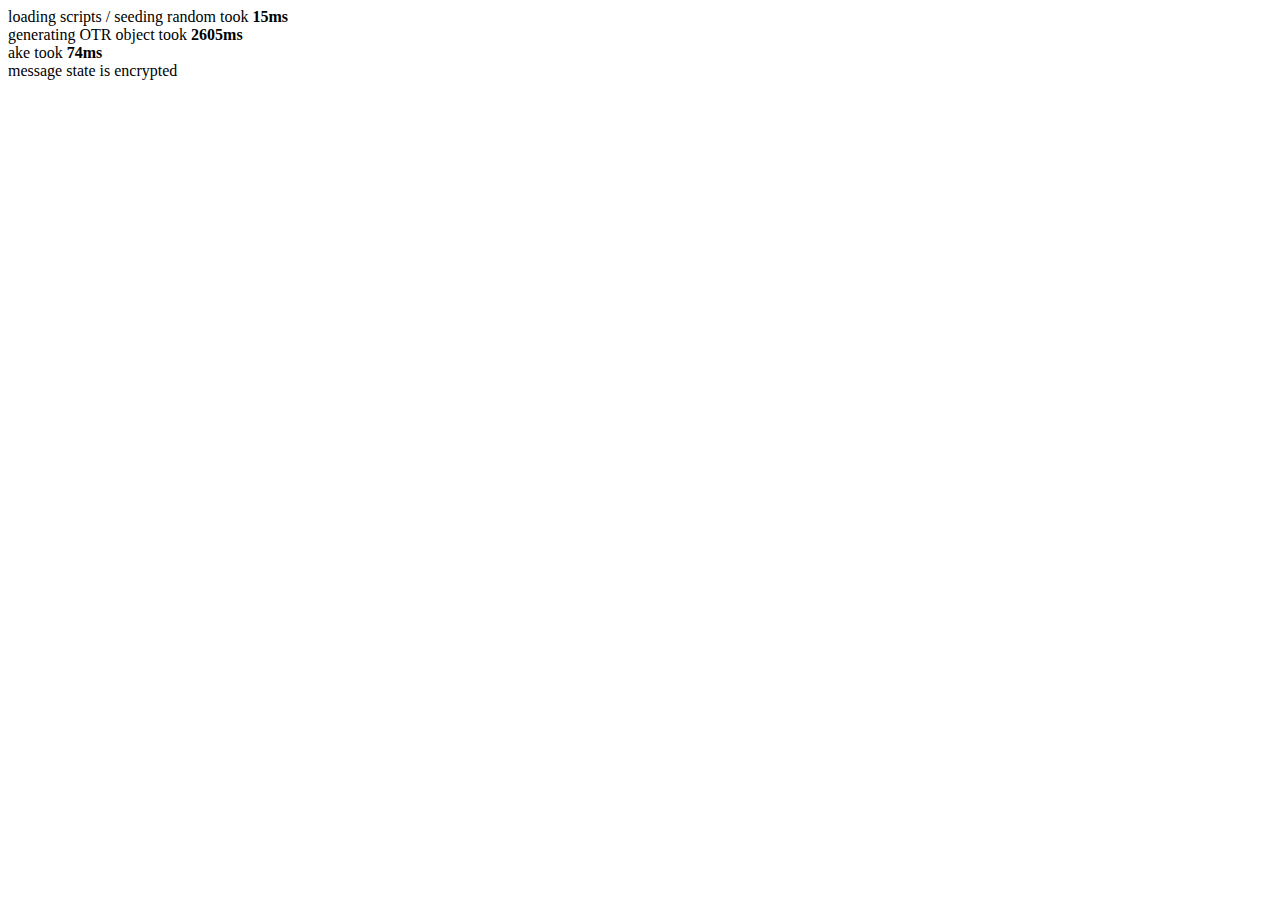
<file: SignalRClient/includes/js/OTR/test/browser.html>
<!doctype html>
<html lang="en">
  <head>
    <meta charset="utf-8" />
    <title>Test OTR</title>
  </head>
  <body></body>

  <script>
    var start = (new Date()).getTime();
  </script>

  <!-- Load dependencies -->
  <script src="../build/dep/salsa20.js"></script>
  <script src="../build/dep/bigint.js"></script>
  <script src="../build/dep/crypto.js"></script>
  <script src="../build/dep/eventemitter.js"></script>

  <!-- Load otr.js or otr.min.js -->
  <script src="../build/otr.js"></script>

  <!-- Ready to go! -->
  <script>
    function append(html) {
      var p = document.createElement('span');
      p.innerHTML = html;
      document.body.appendChild(p);
    }
    append('loading scripts / seeding random took <strong>' + ((new Date()).getTime() - start) + 'ms</strong>');
    var ui = function (msg) { console.log(msg); };
    var err = function (err) { console.log(err); };
    var userA = new OTR();
    userA.on('ui', ui);
    userA.on('io', function (msg) {
      userB.receiveMsg(msg);
    });
    userA.on('error', err);
    append('<br />generating OTR object took <strong>' + ((new Date()).getTime() - start) + 'ms</strong>');
    var userB = new OTR();
    userB.on('ui', ui);
    userB.on('io', userA.receiveMsg);
    userB.on('error', err);
    start = (new Date()).getTime();
    userA.sendQueryMsg()
    userA.on('status', function (state) {
      if (state === OTR.CONST.STATUS_AKE_SUCCESS) {
        append('<br />ake took <strong>' + ((new Date()).getTime() - start) + 'ms</strong>');
        append('<br />message state is ' + (userA.msgstate ? 'encrypted' : 'plaintext') + '</strong>');
      }
    })
  </script>

</html>
</file>
<file: SignalRClient/includes/style/style.css>
﻿body {
}


/* User Panel */
.panel-body {
	height: 467px; 
	overflow-y: scroll; 
	overflow-x: hidden;
}

.user {
    cursor: pointer !important;
}

.onlineUsers {    
    min-height: 565px;
}

.chatTab {
    cursor: pointer !important;
}

.navbar {
    margin-bottom:30px!important;
}

.row{
    margin:15px -15px;
}

.media-body{
    position:relative;
}

.media-body > i.fa {
    font-size:18px;
    position:absolute;
    top:0;
    right:0;
}

a {
   outline: 0;
}
</file>
